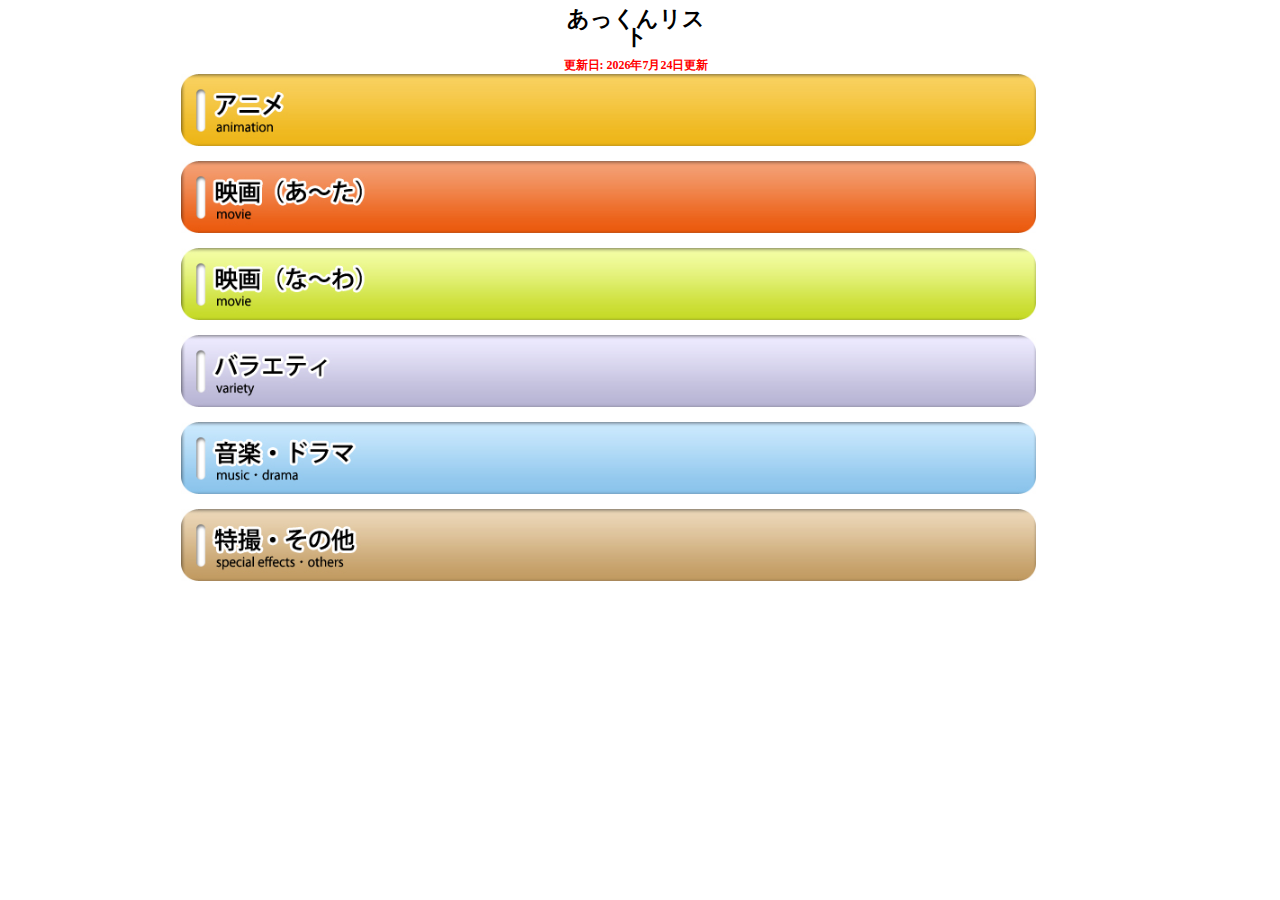
<file: index.html>
<!DOCTYPE html PUBLIC "-//W3C//DTD XHTML 1.0 Transitional//EN" "http://www.w3.org/TR/xhtml1/DTD/xhtml1-transitional.dtd">
<html xmlns="http://www.w3.org/1999/xhtml" target="_blank">
<head>
<meta http-equiv="Content-Type" content="text/html; charset=utf-8" />
<meta name="robots" content="noindex,nofollow,noarchive" />
<link rel="stylesheet" type="text/css" href="style.css">
<title>あっくんリスト</title>
</head>


<body>
<strong class="toptitle">あっくんリスト　</strong>
<script type="text/javascript">
<!--
var day = new Date(document.lastModified);
var y = day.getFullYear();			// 年を取得
var m = day.getMonth() + 1;			// 月を取得
var d = day.getDate();				// 日にちを取得

document.write("<p style='width:160px;text-align:center;'>"+"更新日: " + y + "年" + m + "月" + d + "日更新"+"</p>");
// -->
</script>
<ul class="topmenu">
	<li><a href="anime.html"><img src="image/header01.jpg" alt="アニメ" style="width:90%" /></a></li>
	<li><a href="movie1.html"><img src="image/header02.jpg" alt="映画" style="width:90%" /></a></li>
	<li><a href="movie2.html"><img src="image/header03.jpg" alt="映画" style="width:90%" /></a></li>
	<li><a href="variety.html"><img src="image/header04.jpg" alt="バラエティ" style="width:90%" /></a></li>
	<li><a href="music.html"><img src="image/header05.jpg" alt="音楽・ドラマ" style="width:90%" /></a></li>
	<li><a href="tokusatsu.html"><img src="image/header06.jpg" alt="特撮・その他" style="width:90%" /></a></li>
</ul>


</body>
</html>
</file>
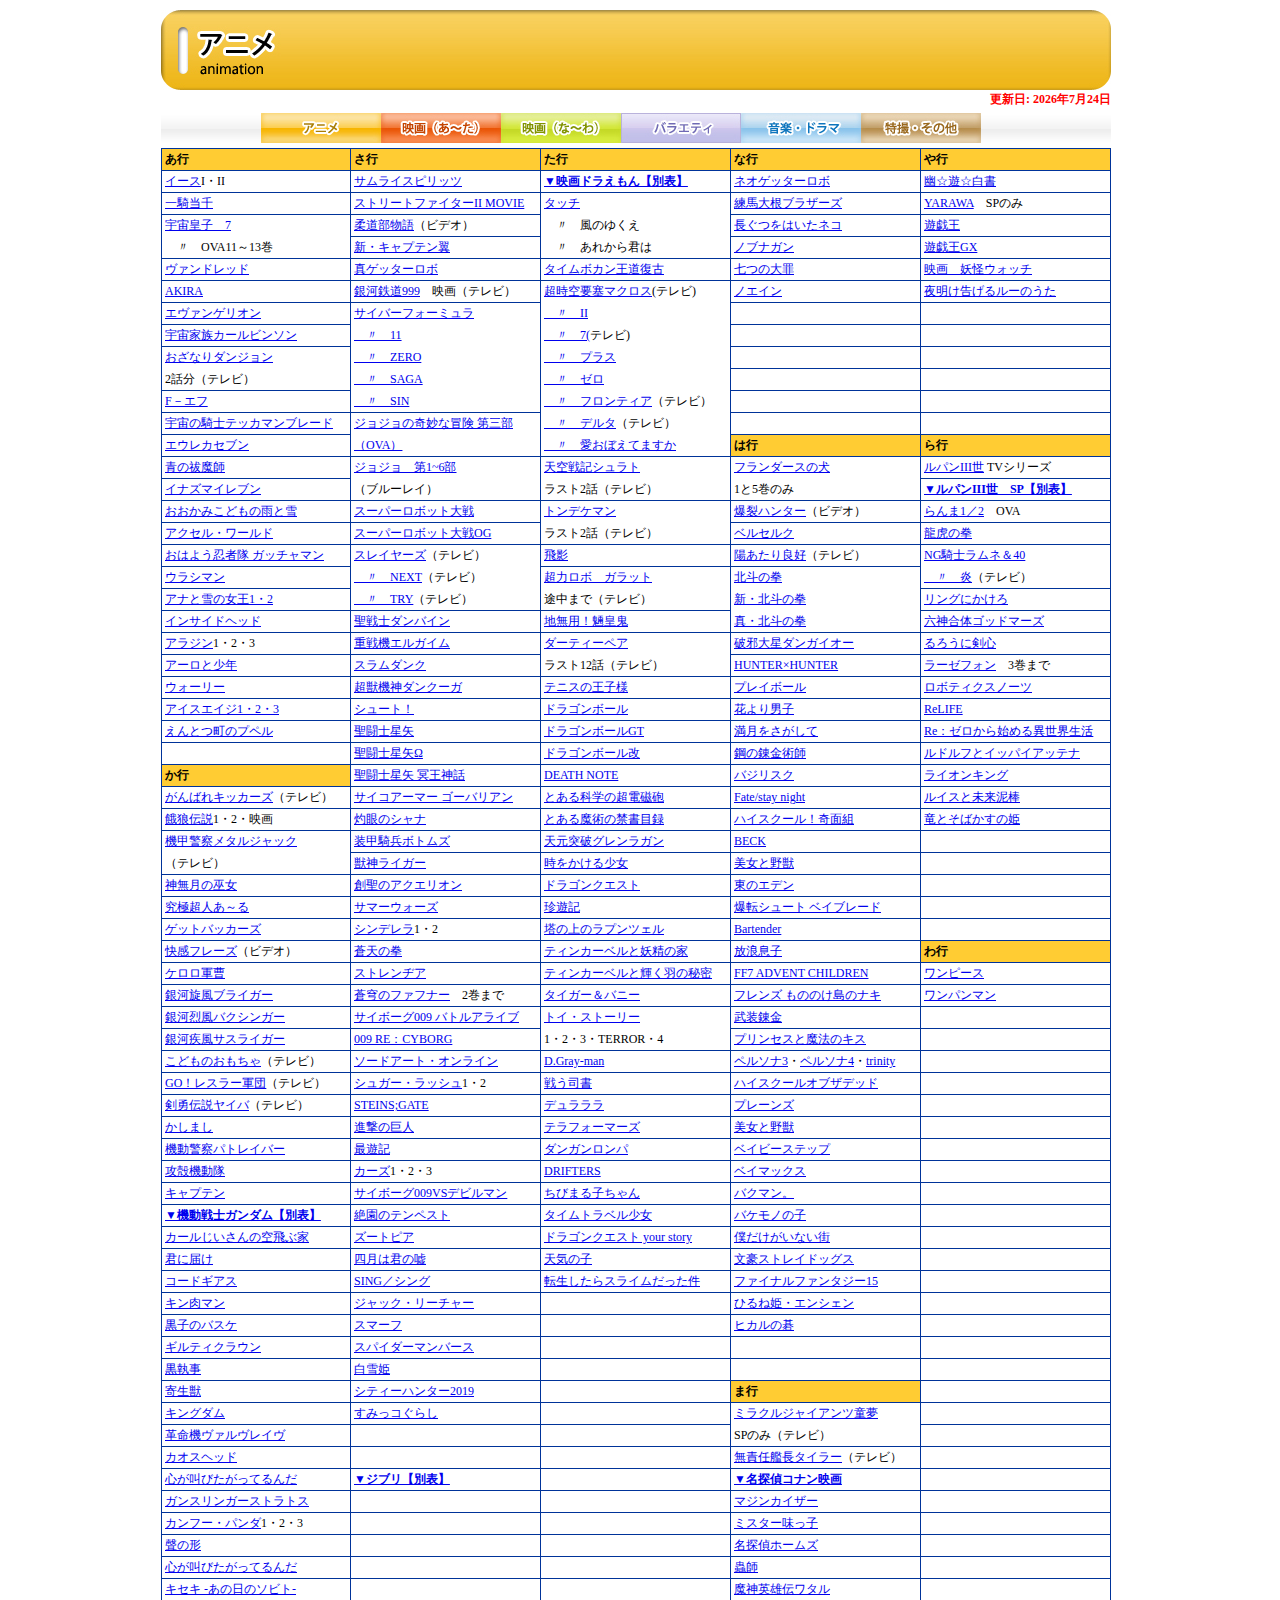
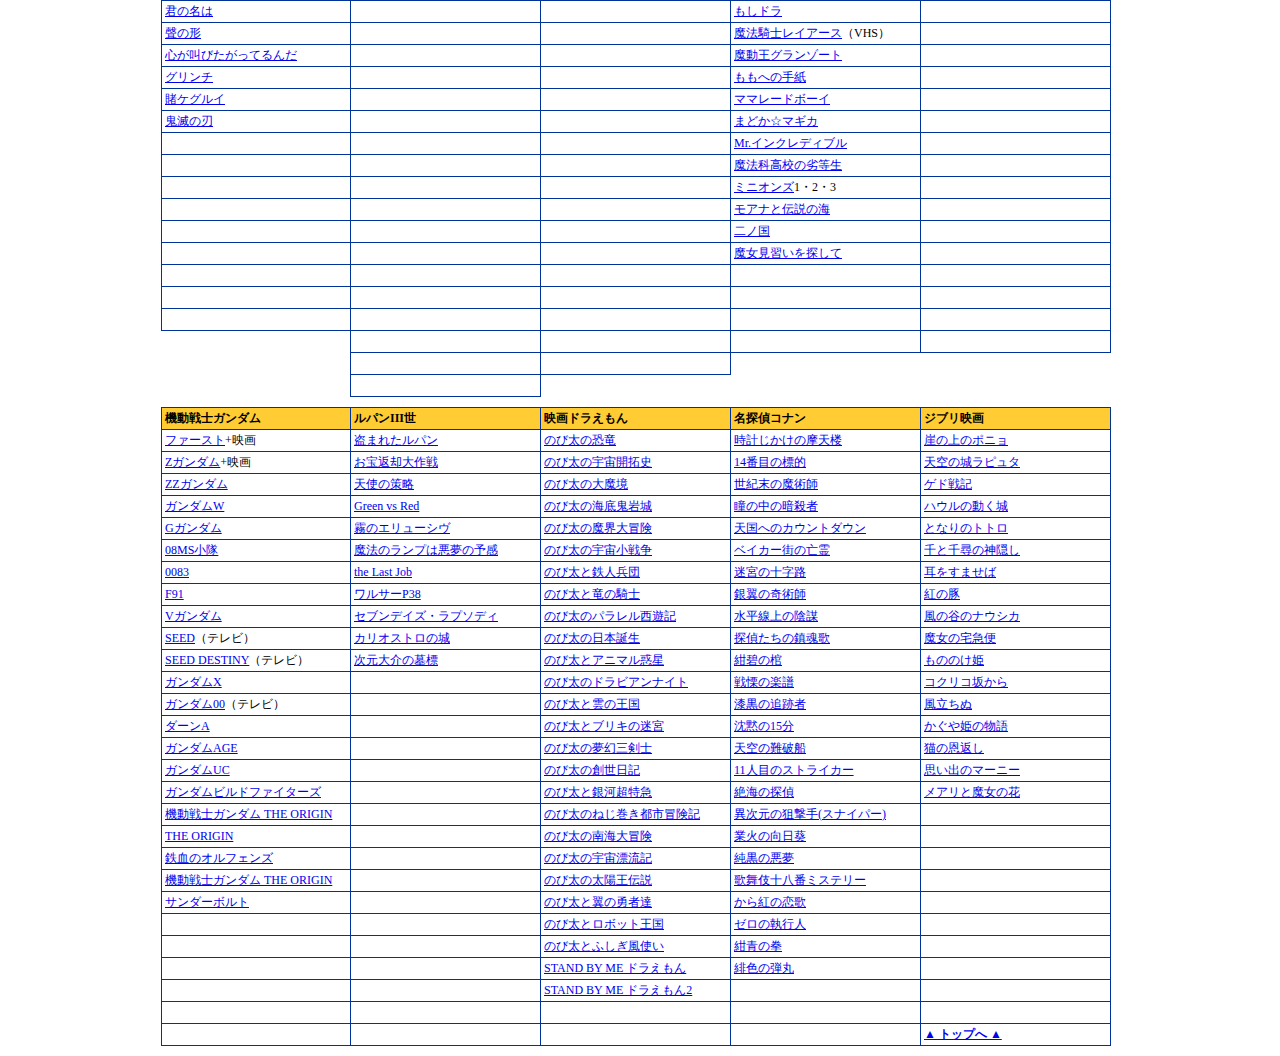
<file: anime.html>
<!DOCTYPE html PUBLIC "-//W3C//DTD XHTML 1.0 Transitional//EN" "http://www.w3.org/TR/xhtml1/DTD/xhtml1-transitional.dtd">
<html xmlns="http://www.w3.org/1999/xhtml" target="_blank">
<head>
<meta http-equiv="Content-Type" content="text/html; charset=utf-8" />
<meta name="robots" content="noindex,nofollow,noarchive" />
<link rel="stylesheet" type="text/css" href="style.css">
<title>あっくんリスト</title>
</head>

<body>
<h1><a href="index.html"><img src="image/header01.jpg" alt="アニメ" /></a></h1>
<script type="text/javascript">
<!--
var day = new Date(document.lastModified);
var y = day.getFullYear();			// 年を取得
var m = day.getMonth() + 1;			// 月を取得
var d = day.getDate();				// 日にちを取得

document.write("<p>"+"更新日: " + y + "年" + m + "月" + d + "日"+"</p>");
// -->
</script>
<div id="menu">
	<ul>
		<li class="menu1"><a href="anime.html"><img src="image/menu01.jpg" alt="アニメ" /></a></li>
		<li class="menu2"><a href="movie1.html"><img src="image/menu02.jpg" alt="映画（あ～た）" /></a></li>
		<li class="menu3"><a href="movie2.html"><img src="image/menu03.jpg" alt="映画（な～わ）" /></a></li>
		<li class="menu4"><a href="variety.html"><img src="image/menu04.jpg" alt="バラエティ" /></a></li>
		<li class="menu5"><a href="music.html"><img src="image/menu05.jpg" alt="音楽・ドラマ" /></a></li>
		<li class="menu6"><a href="tokusatsu.html"><img src="image/menu06.jpg" alt="特撮・その他" /></a></li>
	</ul>
	<br clear="all" />
</div>

<div id="main">
	<ul class="list1">
		<li class="subtitle1">あ行</li>
		<li><a href="http://www.youtube.com/watch?v=pud8k605ygc" target="_blank">イース</a>I・II</li>
		<li><a href="https://posren.com/detail-8428.html" target="_blank">一騎当千</a></li>
		<li class="borderless_top"><a href="https://spn-works.com/utsunomiko/" target="_blank">宇宙皇子　7</a><br />
		<li class="borderless_bottom">　〃　OVA11～13巻</li>
		<li><a href="https://posren.com/detail-3890.html" target="_blank">ヴァンドレッド</a></li>
		<li><a href="https://posren.com/detail-823.html" target="_blank">AKIRA</a></li>
		<li><a href="https://posren.com/detail-6885.html" target="_blank">エヴァンゲリオン</a></li>
		<li><a href="http://www.youtube.com/watch?v=IGlOdEZpNNk" target="_blank">宇宙家族カールビンソン</a></li>
		<li class="borderless_top"><a href="http://www.veoh.com/watch/v21242241rnKsSDZB" target="_blank">おざなりダンジョン</a></li>
		<li class="borderless_bottom">2話分（テレビ）</li>
		<li><a href="https://posren.com/detail-75781.html" target="_blank">F－エフ</a></li>
		<li><a href="http://www.youtube.com/watch?v=EsI5eoaOQ_w" target="_blank">宇宙の騎士テッカマンブレード</a></li>
		<li><a href="https://posren.com/detail-32220.html" target="_blank">エウレカセブン</a></li>
		<li><a href="https://posren.com/detail-206481.html" target="_blank">青の祓魔師</a></li>
		<li><a href="https://posren.com/detail-136115.html" target="_blank">イナズマイレブン</a></li>
		<li><a href="https://posren.com/detail-257712.html" target="_blank">おおかみこどもの雨と雪</a><br /></li>
		<li><a href="https://posren.com/detail-239617.html" target="_blank">アクセル・ワールド</a></li>
		<li><a href="https://posren.com/detail-260543.html" target="_blank">おはよう忍者隊 ガッチャマン</a></li>
		<li><a href="http://www.tatsunoko.co.jp/works_animation/archive/urashiman.html" target="_blank">ウラシマン</a><br /></li>
		<li><a href="http://posren.com/detail-302185.html" target="_blank">アナと雪の女王1・2</a><br /></li>
		<li><a href="http://posren.com/detail-371979.html" target="_blank">インサイドヘッド</a><br /></li>
		<li><a href="https://posren.com/detail-480590.html" target="_blank">アラジン</a>1・2・3<br /></li>
		<li><a href="https://posren.com/detail-388700.html">アーロと少年</a><br /></li>
		<li><a href="https://posren.com/detail-141338.html">ウォーリー</a><br /></li>
		<li><a href="https://posren.com/detail-603.html">アイスエイジ1・2・3</a></li>
		<li><a href="https://posren.com/detail-527323.html">えんとつ町のプペル</a></li>
		<li><br /></li>
	  <li class="subtitle1">か行</li>
		<li><a href="https://www.youtube.com/watch?v=0zOoZ9atWYM" target="_blank">がんばれキッカーズ</a>（テレビ）</li>
		<li><a href="http://www.youtube.com/watch?v=-L9_ktgkbCE" target="_blank">餓狼伝説</a>1・2・映画</li>
		<li class="borderless_top"><a href="http://www.youtube.com/watch?v=xzShkTqm2TI&amp;feature=related" target="_blank">機甲警察メタルジャック</a></li>
		<li class="borderless_bottom">（テレビ）</li>
		<li><a href="https://posren.com/detail-24862.html" target="_blank">神無月の巫女</a></li>
		<li><a href="http://www.youtube.com/watch?v=5mJGQYxQJ5A" target="_blank">究極超人あ～る</a></li>
		<li><a href="https://www.youtube.com/watch?v=sGltMXdnxqM&list=PLF-NIivgDP283PsA4gzraxAdvTnSuDhLB" target="_blank">ゲットバッカーズ</a></li>
		<li><a href="http://www.youtube.com/watch?v=nhj_0dzX-64" target="_blank">快感フレーズ</a>（ビデオ）</li>
		<li><a href="https://posren.com/detail-16991.html" target="_blank">ケロロ軍曹</a></li>
		<li><a href="https://posren.com/detail-3908.html" target="_blank">銀河旋風ブライガー</a></li>
		<li><a href="https://posren.com/detail-5238.html" target="_blank">銀河烈風バクシンガー</a></li>
		<li><a href="https://posren.com/detail-6580.html" target="_blank">銀河疾風サスライガー</a></li>
		<li><a href="https://fod.fujitv.co.jp/title/5887/" target="_blank">こどものおもちゃ</a>（テレビ）</li>
		<li><a href="http://www.youtube.com/watch?v=KHesfycIS78" target="_blank">GO！レスラー軍団</a>（テレビ）</li>
		<li><a href="https://www.b-ch.com/titles/3296/001" target="_blank">剣勇伝説ヤイバ</a>（テレビ）</li>
		<li><a href="https://posren.com/detail-46279.html" target="_blank">かしまし</a></li>
		<li><a href="https://posren.com/detail-30861.html" target="_blank">機動警察パトレイバー</a></li>
		<li><a href="https://posren.com/detail-819.html" target="_blank">攻殻機動隊</a></li>
		<li><a href="https://posren.com/detail-28659.html" target="_blank">キャプテン</a></li>
		<li><a href="#betsu"><strong>▼機動戦士ガンダム【別表】</strong></a></li>
		<li><a href="https://posren.com/detail-178209.html" target="_blank">カールじいさんの空飛ぶ家</a></li>
		<li><a href="https://posren.com/detail-169971.html" target="_blank">君に届け</a></li>
		<li><a href="https://posren.com/detail-83799.html" target="_blank">コードギアス</a></li>
		<li><a href="https://posren.com/detail-119038.html" target="_blank">キン肉マン</a></li>
		<li><a href="https://posren.com/detail-239650.html" target="_blank">黒子のバスケ</a></li>
		<li><a href="http://posren.com/detail-224097.html" target="_blank">ギルティクラウン</a><br /></li>
		<li><a href="http://posren.com/detail-136081.html" target="_blank">黒執事</a><br /></li>
		<li><a href="http://posren.com/detail-343516.html" target="_blank">寄生獣</a><br /></li>
		<li><a href="http://posren.com/detail-239647.html" target="_blank">キングダム</a><br /></li>
		<li><a href="http://posren.com/detail-268617.html" target="_blank">革命機ヴァルヴレイヴ</a></li>
		<li><a href="http://posren.com/detail-137720.html" target="_blank">カオスヘッド</a><br /></li>
		<li><a href="http://posren.com/detail-380901.html" target="_blank">心が叫びたがってるんだ<br /></a></li>
		<li><a href="http://posren.com/detail-356385.html" target="_blank">ガンスリンガーストラトス</a><br /></li>
		<li><a href="https://posren.com/detail-132427.html" target="_blank">カンフー・パンダ</a>1・2・3<br /></li>
		<li><a href="https://posren.com/detail-415220.html" target="_blank">聲の形</a><br /></li>
		<li><a href="https://posren.com/detail-380901.html" target="_blank">心が叫びたがってるんだ</a><br /></li>
		<li><a href="https://posren.com/detail-417455.html" target="_blank">キセキ -あの日のソビト-</a><br /></li>
		<li><a href="https://posren.com/detail-417562.html" target="_blank">君の名は</a><br /></li>
		<li><a href="https://posren.com/detail-415220.html" target="_blank">聲の形</a><br /></li>
		<li><a href="https://posren.com/detail-380901.html" target="_blank">心が叫びたがってるんだ</a><br /></li>
		<li><a href="https://posren.com/detail-467572.html">グリンチ</a><br /></li>
		<li><a href="https://posren.com/detail-426956.html" target="_blank">賭ケグルイ</a></li>
	  <li><a href="https://posren.com/detail-473903.html" target="_blank">鬼滅の刃</a></li>
		<li><br /></li>
		<li><br /></li>
		<li><br /></li>
		<li><br /></li>
		<li><br /></li>
		<li><br /></li>
		<li><br /></li>
		<li><br /></li>
		<li><br /></li>
	</ul>
	<ul class="list2">
	  <li class="subtitle1">さ行</li>
		<li><a href="http://www.youtube.com/watch?v=-KeHH3NTAso" target="_blank">サムライスピリッツ</a></li>
		<li><a href="https://www.b-ch.com/titles/2871/" target="_blank">ストリートファイターII MOVIE</a></li>
		<li><a href="https://kc.kodansha.co.jp/product?item=0000003759" target="_blank">柔道部物語</a>（ビデオ）</li>
		<li><a href="https://posren.com/detail-21298.html" target="_blank">新・キャプテン翼</a></li>
		<li><a href="https://posren.com/detail-30879.html" target="_blank">真ゲッターロボ</a></li>
		<li><a href="https://posren.com/detail-13696.html" target="_blank">銀河鉄道999</a>　映画（テレビ）</li>
		<li class="borderless_top"><a href="https://posren.com/detail-126340.html" target="_blank">サイバーフォーミュラ</a></li>
		<li class="borderless_middle"><a href="http://www.cyber-formula.net/11/index.html" target="_blank">　〃　11</a></li>
		<li class="borderless_middle"><a href="http://www.cyber-formula.net/zero/index.html" target="_blank">　〃　ZERO</a></li>
		<li class="borderless_middle"><a href="http://www.cyber-formula.net/saga/index.html" target="_blank">　〃　SAGA</a></li>
		<li class="borderless_bottom"><a href="http://www.cyber-formula.net/sin/index.html" target="_blank">　〃　SIN</a></li>
		<li class="borderless_top"><a href="https://posren.com/detail-1893.html" target="_blank">ジョジョの奇妙な冒険 第三部</a></li>
		<li class="borderless_bottom"><a href="https://posren.com/detail-1893.html" target="_blank">（OVA）</a></li>
		<li class="borderless_top"><a href="http://wwws.warnerbros.co.jp/jojo-animation/fb_bt/" target="_blank">ジョジョ　第1~6部</a></li>
		<li class="borderless_bottom">（ブルーレイ）</li>
	  <li><a href="https://posren.com/detail-29600.html" target="_blank">スーパーロボット大戦</a></li>
		<li><a href="https://posren.com/detail-90439.html" target="_blank">スーパーロボット大戦OG</a></li>
		<li class="borderless_top"><a href="https://posren.com/detail-68444.html" target="_blank">スレイヤーズ</a>（テレビ）</li>
		<li class="borderless_middle"><a href="https://posren.com/detail-74004.html" target="_blank">　〃　NEXT</a>（テレビ）</li>
		<li class="borderless_bottom"><a href="https://posren.com/detail-77374.html" target="_blank">　〃　TRY</a>（テレビ）</li>
		<li><a href="https://posren.com/detail-37073.html" target="_blank">聖戦士ダンバイン</a></li>
		<li><a href="https://posren.com/detail-38525.html" target="_blank">重戦機エルガイム</a></li>
		<li><a href="https://posren.com/detail-20731.html" target="_blank">スラムダンク</a></li>
		<li><a href="https://posren.com/detail-35464.html" target="_blank">超獣機神ダンクーガ</a></li>
		<li><a href="https://posren.com/detail-30790.html" target="_blank">シュート！</a></li>
		<li><a href="https://posren.com/detail-11916.html" target="_blank">聖闘士星矢</a></li>
		<li><a href="http://posren.com/detail-239666.html" target="_blank">聖闘士星矢Ω</a><br /></li>
	  <li><a href="https://posren.com/detail-144606.html" target="_blank">聖闘士星矢 冥王神話</a></li>
		<li><a href="https://posren.com/detail-37460.html" target="_blank">サイコアーマー ゴーバリアン</a></li>
		<li><a href="https://posren.com/detail-41824.html" target="_blank">灼眼のシャナ</a></li>
		<li><a href="https://posren.com/detail-79093.html" target="_blank">装甲騎兵ボトムズ</a></li>
		<li><a href="https://posren.com/detail-114406.html" target="_blank">獣神ライガー</a></li>
		<li><a href="https://posren.com/detail-32757.html" target="_blank">創聖のアクエリオン</a></li>
		<li><a href="https://posren.com/detail-174137.html" target="_blank">サマーウォーズ</a></li>
		<li><a href="https://posren.com/detail-37804.html" target="_blank">シンデレラ</a>1・2</li>
		<li><a href="https://posren.com/detail-83830.html" target="_blank">蒼天の拳</a></li>
		<li><a href="https://posren.com/detail-116833.html" target="_blank">ストレンヂア</a></li>
		<li><a href="https://posren.com/detail-24900.html" target="_blank">蒼穹のファフナー</a>　2巻まで</li>
		<li><a href="https://posren.com/detail-170982.html" target="_blank">サイボーグ009 バトルアライブ</a></li>
		<li><a href="http://009.ph9.jp/description/" target="_blank">009 RE：CYBORG</a><br /></li>
		<li><a href="https://posren.com/detail-247068.html" target="_blank">ソードアート・オンライン</a><br /></li>
		<li><a href="https://posren.com/detail-271460.html" target="_blank">シュガー・ラッシュ</a>1・2</li>
		<li><a href="https://posren.com/detail-206526.html" target="_blank">STEINS;GATE</a><br /></li>
		<li><a href="https://posren.com/detail-271431.html" target="_blank">進撃の巨人</a><br /></li>
		<li><a href="http://posren.com/detail-2519.html" target="_blank">最遊記</a></li>
		<li><a href="http://posren.com/series-10716.html" target="_blank">カーズ</a>1・2・3<br /></li>
		<li><a href="http://posren.com/detail-374116.html" target="_blank">サイボーグ009VSデビルマン</a></li>
		<li><a href="http://posren.com/detail-252222.html" target="_blank">絶園のテンペスト</a><br /></li>
		<li><a href="http://posren.com/detail-392985.html" target="_blank">ズートピア</a><br /></li>
		<li><a href="http://posren.com/detail-343409.html" target="_blank">四月は君の嘘</a><br /></li>
		<li><a href="https://posren.com/detail-419804.html" target="_blank">SING／シング</a><br /></li>
		<li><a href="https://posren.com/detail-410192.html" target="_blank">ジャック・リーチャー</a><br /></li>
		<li><a href="https://posren.com/detail-224117.html" target="_blank">スマーフ</a><br /></li>
		<li><a href="https://posren.com/detail-474096.html" target="_blank">スパイダーマンバース</a><br /></li>
		<li><a href="https://posren.com/detail-230292.html" target="_blank">白雪姫</a></li>
		<li><a href="https://posren.com/detail-480318.html" target="_blank">シティーハンター2019</a></li>
		<li><a href="https://posren.com/detail-494235.html" target="_blank">すみっコぐらし</a></li>
		<li><br /></li>
		<li><br /></li>
	  <li><a href="#betsu"><strong>▼ジブリ【別表】</strong></a></li>
		<li><br /></li>
		<li><br /></li>
		<li><br /></li>
		<li><br /></li>
		<li><br /></li>
		<li><br /></li>
		<li><br /></li>
		<li><br /></li>
		<li><br /></li>
		<li><br /></li>
		<li><br /></li>
		<li><br /></li>
		<li><br /></li>
		<li><br /></li>
		<li><br /></li>
		<li><br /></li>
		<li><br /></li>
		<li><br /></li>
		<li><br /></li>
		<li><br /></li>
		<li><br /></li>
		<li><br /></li>
		<li><br /></li>
	</ul>
	<ul class="list2">
	  <li class="subtitle1">た行</li>
		<li><a href="#betsu"><strong>▼映画ドラえもん【別表】</strong></a></li>
		<li class="borderless_top"><a href="https://posren.com/detail-42758.html" target="_blank">タッチ</a></li>
		<li class="borderless_middle">　〃　風のゆくえ</li>
		<li class="borderless_bottom">　〃　あれから君は</li>
		<li><a href="https://dic.pixiv.net/a/%E3%82%BF%E3%82%A4%E3%83%A0%E3%83%9C%E3%82%AB%E3%83%B3%E7%8E%8B%E9%81%93%E5%BE%A9%E5%8F%A4" target="_blank">タイムボカン王道復古</a></li>
		<li class="borderless_top"><a href="https://posren.com/detail-114905.html" target="_blank">超時空要塞マクロス</a>(テレビ)</li>
		<li class="borderless_middle"><a href="https://posren.com/detail-15813.html" target="_blank">　〃　II</a></li>
		<li class="borderless_middle"><a href="https://posren.com/detail-16979.html" target="_blank">　〃　7(</a>テレビ)</li>
		<li class="borderless_middle"><a href="https://posren.com/detail-14069.html" target="_blank">　〃　プラス</a></li>
		<li class="borderless_middle"><a href="https://posren.com/detail-4427.html" target="_blank">　〃　ゼロ</a></li>
		<li class="borderless_middle"><a href="https://posren.com/detail-125084.html" target="_blank">　〃　フロンティア</a>（テレビ）</li>
		<li class="borderless_middle"><a href="http://posren.com/detail-390367.html" target="_blank">　〃　デルタ</a>（テレビ）</li>
	  <li class="borderless_bottom"><a href="https://posren.com/detail-816.html" target="_blank">　〃　愛おぼえてますか</a></li>
		<li class="borderless_top"><a href="https://www.youtube.com/watch?v=6USfMIOysjI" target="_blank">天空戦記シュラト</a></li>
		<li class="borderless_bottom">ラスト2話（テレビ）</li>
		<li class="borderless_top"><a href="https://www.youtube.com/watch?v=UNccSBnCw_Q&list=PLNjFqc6RfWVwoNMyWRF3Ecgz7NqJwGCLA" target="_blank">トンデケマン</a></li>
		<li class="borderless_bottom">ラスト2話（テレビ）</li>
		<li><a href="http://www.youtube.com/watch?v=cxzmU6sXUzs&amp;feature=related" target="_blank">飛影</a></li>
		<li class="borderless_top"><a href="http://www.youtube.com/watch?v=Q6FGHHe5MhE" target="_blank">超力ロボ　ガラット</a></li>
		<li class="borderless_bottom">途中まで（テレビ）</li>
		<li><a href="https://posren.com/detail-34703.html" target="_blank">地無用！魎皇鬼</a><a href="地無用！魎皇鬼 第三期 1"></a></li>
		<li class="borderless_top"><a href="https://www.youtube.com/watch?v=ysgbkeUsYGs" target="_blank">ダーティーペア</a></li>
		<li class="borderless_bottom">ラスト12話（テレビ）</li>
		<li><a href="https://posren.com/detail-18217.html" target="_blank">テニスの王子様</a></li>
		<li><a href="https://posren.com/detail-92275.html" target="_blank">ドラゴンボール</a></li>
		<li><a href="https://posren.com/detail-113139.html" target="_blank">ドラゴンボールGT</a></li>
		<li><a href="https://posren.com/detail-170718.html" target="_blank">ドラゴンボール改</a></li>
		<li><a href="https://posren.com/detail-80520.html" target="_blank">DEATH NOTE </a></li>
		<li><a href="https://posren.com/detail-171705.html" target="_blank">とある科学の超電磁砲</a></li>
		<li><a href="https://posren.com/detail-136118.html" target="_blank">とある魔術の禁書目録</a></li>
		<li><a href="https://posren.com/detail-100921.html" target="_blank">天元突破グレンラガン</a></li>
		<li><a href="https://posren.com/detail-95351.html" target="_blank">時をかける少女</a><a href="https://posren.com/detail-18432.html" target="_blank"></a></li>
		<li><a href="https://posren.com/detail-90808.html" target="_blank">ドラゴンクエスト</a></li>
		<li><a href="https://posren.com/detail-143900.html" target="_blank">珍遊記</a></li>
		<li><a href="https://posren.com/detail-208966.html" target="_blank">塔の上のラプンツェル</a><br /></li>
		<li><a href="https://posren.com/detail-208967.html" target="_blank">ティンカーベルと妖精の家</a><br /></li>
		<li><a href="https://posren.com/detail-255450.html" target="_blank">ティンカーベルと輝く羽の秘密</a><br /></li>
		<li><a href="https://posren.com/detail-206491.html" target="_blank">タイガー＆バニー</a></li>
		<li class="borderless_top"><a href="https://posren.com/detail-6361.html">トイ・ストーリー</a></li>
		<li class="borderless_bottom">1・2・3・TERROR・4</li>
		<li><a href="http://posren.com/detail-87289.html" target="_blank">D.Gray-man</a><br /></li>
		<li><a href="http://posren.com/detail-176470.html" target="_blank">戦う司書</a><br /></li>
		<li><a href="http://posren.com/detail-195032.html" target="_blank">デュラララ</a><br /></li>
		<li><a href="http://posren.com/detail-343395.html" target="_blank">テラフォーマーズ</a><br /></li>
		<li><a href="http://posren.com/detail-274061.html" target="_blank">ダンガンロンパ</a><br /></li>
		<li><a href="https://posren.com/detail-433869.html" target="_blank">DRIFTERS </a></li>
		<li><a href="http://posren.com/detail-392936.html" target="_blank">ちびまる子ちゃん<br /></a></li>
		<li><a href="https://posren.com/detail-402390.html" target="_blank">タイムトラベル少女</a><br /></li>
		<li><a href="https://posren.com/detail-486787.html" target="_blank">ドラゴンクエスト your story</a></li>
		<li><a href="https://posren.com/detail-492793.html" target="_blank">天気の子</a></li>
		<li><a href="https://posren.com/detail-461221.html" target="_blank">転生したらスライムだった件</a></li>
		<li><br /></li>
		<li><br /></li>
		<li><br /></li>
		<li><br /></li>
		<li><br /></li>
		<li><br /></li>
		<li><br /></li>
		<li><br /></li>
		<li><br /></li>
		<li><br /></li>
		<li><br /></li>
		<li><br /></li>
		<li><br /></li>
		<li><br /></li>
		<li><br /></li>
		<li><br /></li>
		<li><br /></li>
		<li><br /></li>
		<li><br /></li>
		<li><br /></li>
		<li><br /></li>
		<li><br /></li>
		<li><br /></li>
		<li><br /></li>
		<li><br /></li>
		<li><br /></li>
		<li><br /></li>
		<li><br /></li>
		<li><br /></li>
		<li><br /></li>
		<li><br /></li>
	</ul>
	<ul class="list2">
	  <li class="subtitle1">な行</li>
		<li><a href="https://posren.com/detail-5063.html" target="_blank">ネオゲッターロボ</a></li>
		<li><a href="https://posren.com/detail-47670.html" target="_blank">練馬大根ブラザーズ</a></li>
		<li><a href="http://posren.com/detail-239663.html" target="_blank">長ぐつをはいたネコ</a><br /></li>
		<li><a href="http://posren.com/detail-290235.html" target="_blank">ノブナガン</a><br /></li>
		<li><a href="http://posren.com/detail-339748.html">七つの大罪</a><br /></li>
		<li><a href="http://posren.com/detail-42262.html" target="_blank">ノエイン</a><br /></li>
		<li><br /></li>
		<li><br /></li>
		<li><br /></li>
		<li><br /></li>
		<li><br /></li>
		<li><br /></li>
		<li class="subtitle1">は行</li>
		<li class="borderless_top"><a href="https://posren.com/detail-8083.html" target="_blank">フランダースの犬</a></li>
		<li class="borderless_bottom">1と5巻のみ</li>
		<li><a href="https://www.youtube.com/watch?v=yvqWC8OZ93k" target="_blank">爆裂ハンター</a>（ビデオ）</li>
		<li><a href="https://posren.com/detail-140819.html" target="_blank">ベルセルク</a></li>
		<li><a href="https://csbs.shogakukan.co.jp/book?book_group_id=13527" target="_blank">陽あたり良好</a>（テレビ）</li>
		<li class="borderless_top"><a href="https://posren.com/detail-13982.html" target="_blank">北斗の拳</a></li>
		<li class="borderless_middle"><a href="https://posren.com/detail-14008.html" target="_blank">新・北斗の拳</a></li>
		<li class="borderless_bottom"><a href="https://posren.com/detail-74685.html" target="_blank">真・北斗の拳</a></li>
		<li><a href="https://dic.pixiv.net/a/%E3%83%80%E3%83%B3%E3%82%AC%E3%82%A4%E3%82%AA%E3%83%BC" target="_blank">破邪大星ダンガイオー</a></li>
		<li><a href="https://posren.com/detail-4819.html" target="_blank">HUNTER×HUNTER</a></li>
		<li><a href="https://posren.com/detail-35414.html" target="_blank">プレイボール</a></li>
		<li><a href="https://posren.com/detail-87456.html" target="_blank">花より男子</a></li>
		<li><a href="https://posren.com/detail-25389.html" target="_blank">満月をさがして</a></li>
		<li><a href="https://posren.com/detail-10440.html" target="_blank">鋼の錬金術師</a></li>
		<li><a href="https://posren.com/detail-35731.html" target="_blank">バジリスク</a></li>
		<li><a href="https://posren.com/detail-44922.html" target="_blank">Fate/stay night</a></li>
		<li><a href="https://posren.com/detail-114958.html" target="_blank">ハイスクール！奇面組</a></li>
		<li><a href="https://posren.com/detail-24999.html" target="_blank">BECK</a></li>
		<li><a href="https://posren.com/detail-6358.html" target="_blank">美女と野獣</a></li>
		<li><a href="https://posren.com/detail-146605.html" target="_blank">東のエデン</a></li>
		<li><a href="https://posren.com/detail-12809.html" target="_blank">爆転シュート ベイブレード</a></li>
		<li><a href="https://posren.com/detail-81354.html" target="_blank">Bartender</a></li>
		<li><a href="https://posren.com/detail-202417.html" target="_blank">放浪息子</a></li>
		<li><a href="https://posren.com/detail-224093.html" target="_blank">FF7 ADVENT   CHILDREN</a></li>
		<li><a href="https://posren.com/detail-234648.html" target="_blank">フレンズ もののけ島のナキ</a></li>
		<li><a href="https://posren.com/detail-87557.html" target="_blank">武装錬金</a><br /></li>
		<li><a href="https://posren.com/detail-181791.html" target="_blank">プリンセスと魔法のキス</a></li>
		<li><a href="http://posren.com/detail-377054.html" target="_blank">ペルソナ3</a>・<a href="https://posren.com/detail-219575.html" target="_blank">ペルソナ4</a>・<a href="http://posren.com/detail-119013.html" target="_blank">trinity</a></li>
		<li><a href="http://posren.com/detail-187732.html" target="_blank">ハイスクールオブザデッド</a><br /></li>
		<li><a href="http://posren.com/detail-293907.html" target="_blank">プレーンズ</a></li>
		<li><a href="http://posren.com/detail-189459.html" target="_blank">美女と野獣</a><br /></li>
		<li><a href="http://posren.com/detail-303887.html" target="_blank">ベイビーステップ</a></li>
		<li><a href="http://posren.com/detail-355037.html" target="_blank">ベイマックス</a></li>
		<li><a href="http://posren.com/detail-196041.html" target="_blank">バクマン。</a><br /></li>
		<li><a href="http://posren.com/detail-378770.html" target="_blank">バケモノの子</a><br /></li>
		<li><a href="http://posren.com/detail-378671.html" target="_blank">僕だけがいない街</a><br /></li>
		<li><a href="http://posren.com/detail-390417.html" target="_blank">文豪ストレイドッグス</a><br /></li>
		<li><a href="http://posren.com/detail-183778.html" target="_blank">ファイナルファンタジー15</a><br /></li>
		<li><a href="https://posren.com/detail-422429.html" target="_blank">ひるね姫・エンシェン</a><br /></li>
		<li><a href="https://posren.com/detail-13493.html" target="_blank">ヒカルの碁</a><br /></li>
		<li><br /></li>
		<li><br /></li>
  <li class="subtitle1">ま行</li>
		<li class="borderless_top"><a href="https://www.youtube.com/watch?v=mZbE29xB8_k&list=PL4yYmQGfZWZu0ylxZH3PqPQqlNczRamWH" target="_blank">ミラクルジャイアンツ童夢</a></li>
		<li class="borderless_bottom">SPのみ（テレビ）</li>
		<li><a href="https://www.youtube.com/watch?v=nWJe6aSD4Wc" target="_blank">無責任艦長タイラー</a>（テレビ）</li>
		<li><a href="#betsu"><strong>▼名探偵コナン映画</strong></a></li>
		<li><a href="https://posren.com/detail-5061.html" target="_blank">マジンカイザー</a></li>
		<li><a href="https://posren.com/detail-79109.html" target="_blank">ミスター味っ子</a></li>
		<li><a href="https://posren.com/detail-2626.html" target="_blank">名探偵ホームズ</a></li>
		<li><a href="https://posren.com/detail-41074.html" target="_blank">蟲師</a></li>
		<li><a href="https://posren.com/detail-124262.html" target="_blank">魔神英雄伝ワタル</a></li>
		<li><a href="https://posren.com/detail-202480.html" target="_blank">もしドラ</a></li>
		<li><a href="http://www.clamp-net.com/works/rayearth" target="_blank">魔法騎士レイアース</a>（VHS）<br /></li>
		<li><a href="https://posren.com/detail-116185.html" target="_blank">魔動王グランゾート</a></li>
		<li><a href="https://posren.com/detail-247077.html" target="_blank">ももへの手紙</a><br /></li>
		<li><a href="https://posren.com/detail-244290.html" target="_blank">ママレードボーイ</a><br /></li>
		<li><a href="http://posren.com/detail-200934.html" target="_blank">まどか☆マギカ</a><br /></li>
		<li><a href="http://posren.com/detail-31664.html" target="_blank">Mr.インクレディブル</a><br /></li>
		<li><a href="http://posren.com/detail-301085.html" target="_blank">魔法科高校の劣等生</a><br /></li>
		<li><a href="http://posren.com/detail-371841.html" target="_blank">ミニオンズ</a>1・2・3</li>
		<li><a href="https://posren.com/detail-419037.html" target="_blank">モアナと伝説の海</a><br /></li>
		<li><a href="https://posren.com/detail-484580.html">二ノ国</a></li>
		<li><a href="https://posren.com/detail-514790.html" target="_blank">魔女見習いを探して</a></li>
		<li><br /></li>
		<li><br /></li>
		<li><br /></li>
		<li><br /></li>
	</ul>
	<ul class="list3">
	  <li class="subtitle1">や行</li>
		<li><a href="https://posren.com/detail-19130.html" target="_blank">幽☆遊☆白書</a></li>
		<li><a href="https://mangapedia.com/YAWARA%EF%BC%81-6zfxpxvoc" target="_blank">YARAWA</a>　SPのみ</li>
		<li><a href="https://posren.com/detail-21374.html" target="_blank">遊戯王</a></li>
		<li><a href="https://posren.com/detail-29098.html" target="_blank">遊戯王GX</a><br /></li>
		<li><a href="http://posren.com/detail-358945.html" target="_blank">映画　妖怪ウォッチ</a></li>
		<li><a href="https://posren.com/detail-427003.html" target="_blank">夜明け告げるルーのうた</a><br /></li>
		<li><br /></li>
		<li><br /></li>
		<li><br /></li>
		<li><br /></li>
		<li><br /></li>
		<li><br /></li>
		<li class="subtitle1">ら行</li>
		<li><a href="https://posren.com/detail-42206.html" target="_blank">ルパンIII世</a> TVシリーズ</li>
		<li><a href="#betsu"><strong>▼ルパンIII世　SP【別表】</strong></a></li>
		<li><a href="https://posren.com/detail-191344.html" target="_blank">らんま1／2</a>　OVA</li>
		<li><a href="http://www.youtube.com/watch?v=7bbHP_b0i6w" target="_blank">龍虎の拳</a></li>
		<li class="borderless_top"><a href="https://posren.com/detail-132442.html" target="_blank">NG騎士ラムネ＆40</a></li>
		<li class="borderless_bottom"><a href="https://posren.com/detail-142038.html" target="_blank">　〃　炎</a>（テレビ）</li>
		<li><a href="https://posren.com/detail-24289.html" target="_blank">リングにかけろ</a></li>
		<li><a href="https://posren.com/detail-47633.html" target="_blank">六神合体ゴッドマーズ </a></li>
		<li><a href="https://posren.com/detail-108325.html" target="_blank">るろうに剣心</a></li>
		<li><a href="https://posren.com/detail-8418.html" target="_blank">ラーゼフォン</a>　3巻まで<br /></li>
		<li><a href="http://posren.com/detail-255354.html" target="_blank">ロボティクスノーツ</a><br /></li>
		<li><a href="http://posren.com/detail-392861.html" target="_blank">ReLIFE</a><br /></li>
		<li><a href="http://posren.com/detail-388267.html" target="_blank">Re：ゼロから始める異世界生活</a></li>
		<li><a href="https://posren.com/detail-407787.html" target="_blank">ルドルフとイッパイアッテナ</a><br /></li>
		<li><a href="https://posren.com/detail-230299.html">ライオンキング</a></li>
		<li><a href="https://posren.com/detail-119103.html">ルイスと未来泥棒</a></li>
		<li><a href="https://posren.com/detail-542414.html">竜とそばかすの姫</a></li>
		<li><br /></li>
		<li><br /></li>
		<li><br /></li>
		<li><br /></li>
		<li><br /></li>
		<li class="subtitle1">わ行</li>
		<li><a href="https://posren.com/detail-14748.html" target="_blank">ワンピース</a></li>
		<li><a href="https://posren.com/detail-13493.html" target="_blank">ワンパンマン</a><br /></li>
		<li><br /></li>
		<li><br /></li>
		<li><br /></li>
		<li><br /></li>
		<li><br /></li>
		<li><br /></li>
		<li><br /></li>
		<li><br /></li>
		<li><br /></li>
		<li><br /></li>
		<li><br /></li>
		<li><br /></li>
		<li><br /></li>
		<li><br /></li>
		<li><br /></li>
		<li><br /></li>
		<li><br /></li>
		<li><br /></li>
		<li><br /></li>
		<li><br /></li>
		<li><br /></li>
		<li><br /></li>
		<li><br /></li>
		<li><br /></li>
		<li><br /></li>
		<li><br /></li>
		<li><br /></li>
		<li><br /></li>
		<li><br /></li>
		<li><br /></li>
		<li><br /></li>
		<li><br /></li>
		<li><br /></li>
		<li><br /></li>
		<li><br /></li>
		<li><br /></li>
		<li><br /></li>
		<li><br /></li>
		<li><br /></li>
		<li><br /></li>
		<li><br /></li>
		<li><br /></li>
		<li><br /></li>
	</ul>
	<br clear="all" />
</div>

<a name="betsu"></a>
<div id="betsu" style="page-break-before: always;">
	<ul class="list1">
		<li class="subtitle1">機動戦士ガンダム</li>
		<li><a href="https://posren.com/detail-69359.html" target="_blank">ファースト</a>+映画</li>
		<li><a href="https://posren.com/detail-13144.html" target="_blank">Zガンダム</a>+映画</li>
		<li><a href="https://posren.com/detail-14918.html" target="_blank">ZZガンダム</a></li>
		<li><a href="https://posren.com/detail-32206.html" target="_blank">ガンダムW</a></li>
		<li><a href="https://posren.com/detail-44707.html" target="_blank">Gガンダム</a></li>
		<li><a href="https://posren.com/detail-39930.html" target="_blank">08MS小隊</a></li>
		<li><a href="https://posren.com/detail-29622.html" target="_blank">0083</a></li>
		<li><a href="https://posren.com/detail-824.html" target="_blank">F91</a></li>
		<li><a href="https://posren.com/detail-47734.html" target="_blank">Vガンダム</a></li>
		<li><a href="https://posren.com/detail-3886.html" target="_blank">SEED</a>（テレビ）</li>
		<li><a href="https://posren.com/detail-39904.html" target="_blank">SEED DESTINY</a>（テレビ）</li>
		<li><a href="https://posren.com/detail-68451.html" target="_blank">ガンダムX</a></li>
		<li><a href="https://posren.com/detail-113100.html" target="_blank">ガンダム00</a>（テレビ）</li>
		<li><a href="https://posren.com/detail-93577.html" target="_blank">ダーンA</a></li>
		<li><a href="https://posren.com/detail-226031.html" target="_blank">ガンダムAGE</a><br /></li>
		<li><a href="http://posren.com/detail-183681.html" target="_blank">ガンダムUC</a></li>
		<li><a href="http://posren.com/detail-283636.html" target="_blank">ガンダムビルドファイターズ</a></li>
		<li><a href="http://posren.com/detail-366554.html" target="_blank">機動戦士ガンダム THE ORIGIN</a></li>
		<li><a href="http://posren.com/detail-366554.html" target="_blank">THE ORIGIN</a><br /></li>
		<li><a href="http://posren.com/detail-387666.html" target="_blank">鉄血のオルフェンズ</a></li>
		<li><a href="http://posren.com/detail-366554.html" target="_blank">機動戦士ガンダム THE ORIGIN </a></li>
		<li><a href="http://posren.com/detail-402338.html" target="_blank">サンダーボルト<br />
		</a></li>
		<li><br /></li>
		<li><br /></li>
		<li><br /></li>
		<li><br /></li>
		<li><br /></li>
		<li><br /></li>
	</ul>
	<ul class="list2">
	  <li class="subtitle1">ルパンIII世</li>
		<li><a href="https://posren.com/detail-69123.html" target="_blank">盗まれたルパン</a></li>
		<li><a href="https://posren.com/detail-69122.html">お宝返却大作戦</a></li>
		<li><a href="https://posren.com/detail-37801.html" target="_blank">天使の策略</a></li>
		<li><a href="https://posren.com/detail-116915.html" target="_blank">Green vs Red</a></li>
		<li><a href="https://posren.com/detail-107297.html" target="_blank">霧のエリューシヴ</a></li>
		<li><a href="https://posren.com/detail-130779.html" target="_blank">魔法のランプは悪夢の予感</a></li>
		<li><a href="https://posren.com/detail-176531.html" target="_blank">the Last Job</a></li>
		<li><a href="https://posren.com/detail-48355.html" target="_blank">ワルサーP38</a></li>
		<li><a href="https://posren.com/detail-78445.html" target="_blank">セブンデイズ・ラプソディ</a></li>
		<li><a href="https://posren.com/detail-2633.html" target="_blank">カリオストロの城</a></li>
		<li><a href="http://posren.com/detail-337500.html" target="_blank">次元大介の墓標</a><br /></li>
		<li><br /></li>
		<li><br /></li>
		<li><br /></li>
		<li><br /></li>
		<li><br /></li>
		<li><br /></li>
		<li><br /></li>
		<li><br /></li>
		<li><br /></li>
		<li><br /></li>
		<li><br /></li>
		<li><br /></li>
		<li><br /></li>
		<li><br /></li>
		<li><br /></li>
		<li><br /></li>
		<li><br /></li>
	</ul>
	<ul class="list2">
		<li class="subtitle1">映画ドラえもん</li>
		<li><a href="https://posren.com/detail-16419.html" target="_blank">のび太の恐竜</a></li>
		<li><a href="https://posren.com/detail-16420.html" target="_blank">のび太の宇宙開拓史</a></li>
		<li><a href="https://posren.com/detail-16421.html" target="_blank">のび太の大魔境</a></li>
		<li><a href="https://posren.com/detail-16422.html" target="_blank">のび太の海底鬼岩城</a></li>
		<li><a href="https://posren.com/detail-16423.html" target="_blank">のび太の魔界大冒険</a></li>
		<li><a href="https://posren.com/detail-16424.html" target="_blank">のび太の宇宙小戦争</a></li>
		<li><a href="https://posren.com/detail-16425.html" target="_blank">のび太と鉄人兵団</a></li>
		<li><a href="https://posren.com/detail-16426.html" target="_blank">のび太と竜の騎士</a></li>
		<li><a href="https://posren.com/detail-16427.html" target="_blank">のび太のパラレル西遊記</a></li>
		<li><a href="https://posren.com/detail-16428.html" target="_blank">のび太の日本誕生</a></li>
		<li><a href="https://posren.com/detail-21123.html" target="_blank">のび太とアニマル惑星</a></li>
		<li><a href="https://posren.com/detail-21124.html" target="_blank">のび太のドラビアンナイト</a></li>
		<li><a href="https://posren.com/detail-21125.html" target="_blank">のび太と雲の王国</a></li>
		<li><a href="https://posren.com/detail-21126.html" target="_blank">のび太とブリキの迷宮</a></li>
		<li><a href="https://posren.com/detail-21127.html" target="_blank">のび太の夢幻三剣士</a></li>
		<li><a href="https://posren.com/detail-27639.html" target="_blank">のび太の創世日記</a></li>
		<li><a href="https://posren.com/detail-27640.html" target="_blank">のび太と銀河超特急</a></li>
		<li><a href="https://posren.com/detail-29153.html" target="_blank">のび太のねじ巻き都市冒険記</a></li>
		<li><a href="https://posren.com/detail-29154.html" target="_blank">のび太の南海大冒険</a></li>
		<li><a href="https://posren.com/detail-30145.html" target="_blank">のび太の宇宙漂流記</a></li>
		<li><a href="https://posren.com/detail-30146.html" target="_blank">のび太の太陽王伝説</a></li>
		<li><a href="https://posren.com/detail-31492.html" target="_blank">のび太と翼の勇者達</a></li>
		<li><a href="https://posren.com/detail-31493.html" target="_blank">のび太とロボット王国</a></li>
		<li><a href="https://posren.com/detail-32427.html" target="_blank">のび太とふしぎ風使い</a></li>
		<li><a href="https://posren.com/detail-345977.html" target="_blank">STAND BY ME ドラえもん</a></li>
		<li><a href="https://posren.com/detail-515294.html" target="_blank">STAND BY ME ドラえもん2</a></li>
		<li><br /></li>
		<li><br /></li>
	</ul>
	<ul class="list2">
		<li class="subtitle1">名探偵コナン</li>
		<li><a href="https://posren.com/detail-12722.html" target="_blank">時計じかけの摩天楼</a></li>
		<li><a href="https://posren.com/detail-12727.html" target="_blank">14番目の標的</a></li>
		<li><a href="https://posren.com/detail-12728.html" target="_blank">世紀末の魔術師</a></li>
		<li><a href="https://posren.com/detail-12738.html" target="_blank">瞳の中の暗殺者</a></li>
		<li><a href="https://posren.com/detail-12745.html" target="_blank">天国へのカウントダウン</a></li>
		<li><a href="https://posren.com/detail-12748.html" target="_blank">ベイカー街の亡霊</a></li>
		<li><a href="https://posren.com/detail-12762.html" target="_blank">迷宮の十字路</a></li>
		<li><a href="https://posren.com/detail-18489.html" target="_blank">銀翼の奇術師</a></li>
		<li><a href="https://posren.com/detail-34427.html" target="_blank">水平線上の陰謀</a></li>
		<li><a href="https://posren.com/detail-73319.html" target="_blank">探偵たちの鎮魂歌</a></li>
		<li><a href="https://posren.com/detail-105195.html" target="_blank">紺碧の棺</a></li>
		<li><a href="https://posren.com/detail-128835.html" target="_blank">戦慄の楽譜</a></li>
		<li><a href="https://posren.com/detail-163336.html" target="_blank">漆黒の追跡者 </a></li>
		<li><a href="https://posren.com/detail-213698.html" target="_blank">沈黙の15分</a></li>
		<li><a href="https://posren.com/detail-187780.html" target="_blank">天空の難破船</a><br /></li>
		<li><a href="https://posren.com/detail-244346.html" target="_blank">11人目のストライカー</a><br /></li>
		<li><a href="http://posren.com/detail-276588.html" target="_blank">絶海の探偵</a><br /></li>
		<li><a href="http://posren.com/detail-334170.html" target="_blank">異次元の狙撃手(スナイパー)</a></li>
		<li><a href="http://posren.com/detail-366645.html" target="_blank">業火の向日葵</a></li>
	  <li><a href="http://posren.com/detail-397350.html" target="_blank">純黒の悪夢</a><br /></li>
		<li><a href="http://posren.com/detail-402404.html" target="_blank">歌舞伎十八番ミステリー</a><br /></li>
		<li><a href="https://posren.com/detail-424602.html" target="_blank">から紅の恋歌</a></li>
		<li><a href="https://posren.com/detail-452467.html" target="_blank">ゼロの執行人</a></li>
		<li><a href="https://posren.com/detail-478420.html" target="_blank">紺青の拳</a></li>
		<li><a href="https://posren.com/detail-527258.html" target="_blank">緋色の弾丸</a></li>
		<li><br /></li>
		<li><br /></li>
		<li><br /></li>
  </ul>
	<ul class="list2">
		<li class="subtitle1">ジブリ映画</li>
		<li><a href="https://posren.com/detail-144609.html" target="_blank">崖の上のポニョ</a></li>
		<li><a href="https://posren.com/detail-2621.html" target="_blank">天空の城ラピュタ</a></li>
		<li><a href="https://posren.com/detail-99115.html" target="_blank">ゲド戦記</a></li>
		<li><a href="https://posren.com/detail-38132.html" target="_blank">ハウルの動く城</a></li>
		<li><a href="https://posren.com/detail-2618.html" target="_blank">となりのトトロ</a></li>
		<li><a href="https://posren.com/detail-2624.html" target="_blank">千と千尋の神隠し</a></li>
		<li><a href="https://posren.com/detail-2620.html" target="_blank">耳をすませば</a></li>
		<li><a href="https://posren.com/detail-2629.html" target="_blank">紅の豚</a></li>
		<li><a href="https://posren.com/detail-8602.html" target="_blank">風の谷のナウシカ</a></li>
		<li><a href="https://posren.com/detail-2628.html" target="_blank">魔女の宅急便</a></li>
		<li><a href="https://posren.com/detail-2619.html" target="_blank">もののけ姫</a></li>
		<li><a href="https://posren.com/detail-236649.html" target="_blank">コクリコ坂から</a></li>
		<li><a href="http://posren.com/detail-298966.html" target="_blank">風立ちぬ</a><br /></li>
		<li><a href="http://posren.com/detail-343518.html" target="_blank">かぐや姫の物語</a></li>
		<li><a href="http://posren.com/detail-5092.html" target="_blank">猫の恩返し</a><br /></li>
		<li><a href="https://posren.com/detail-351254.html" target="_blank">思い出のマーニー</a><br /></li>
		<li><a href="https://posren.com/detail-436689.html" target="_blank">メアリと魔女の花</a><br /></li>
		<li><br /></li>
		<li><br /></li>
		<li><br /></li>
		<li><br /></li>
		<li><br /></li>
		<li><br /></li>
		<li><br /></li>
		<li><br /></li>
		<li><br /></li>
		<li><br /></li>
		<li><strong><a href="#">▲ トップへ ▲</a></strong></li>
	</ul>
	<br clear="all" />
</div>

</body>
</html>
</file>
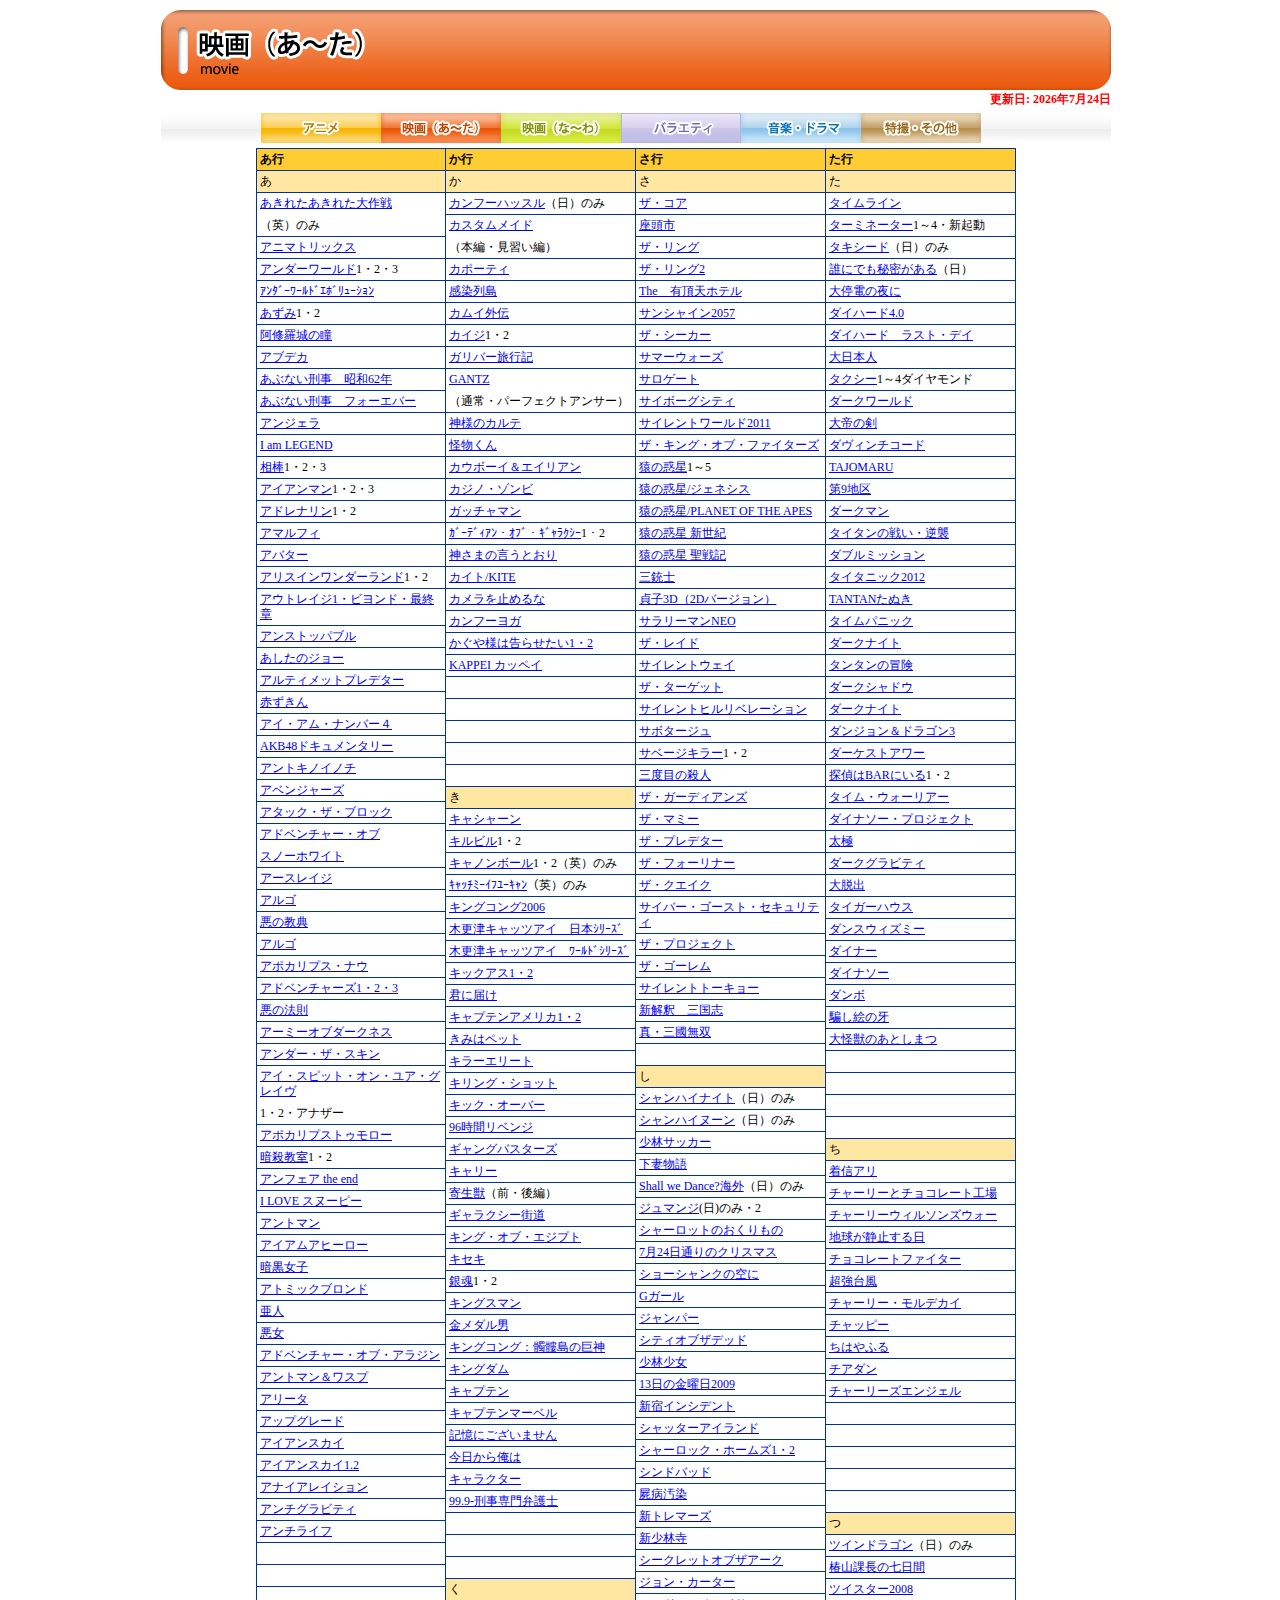
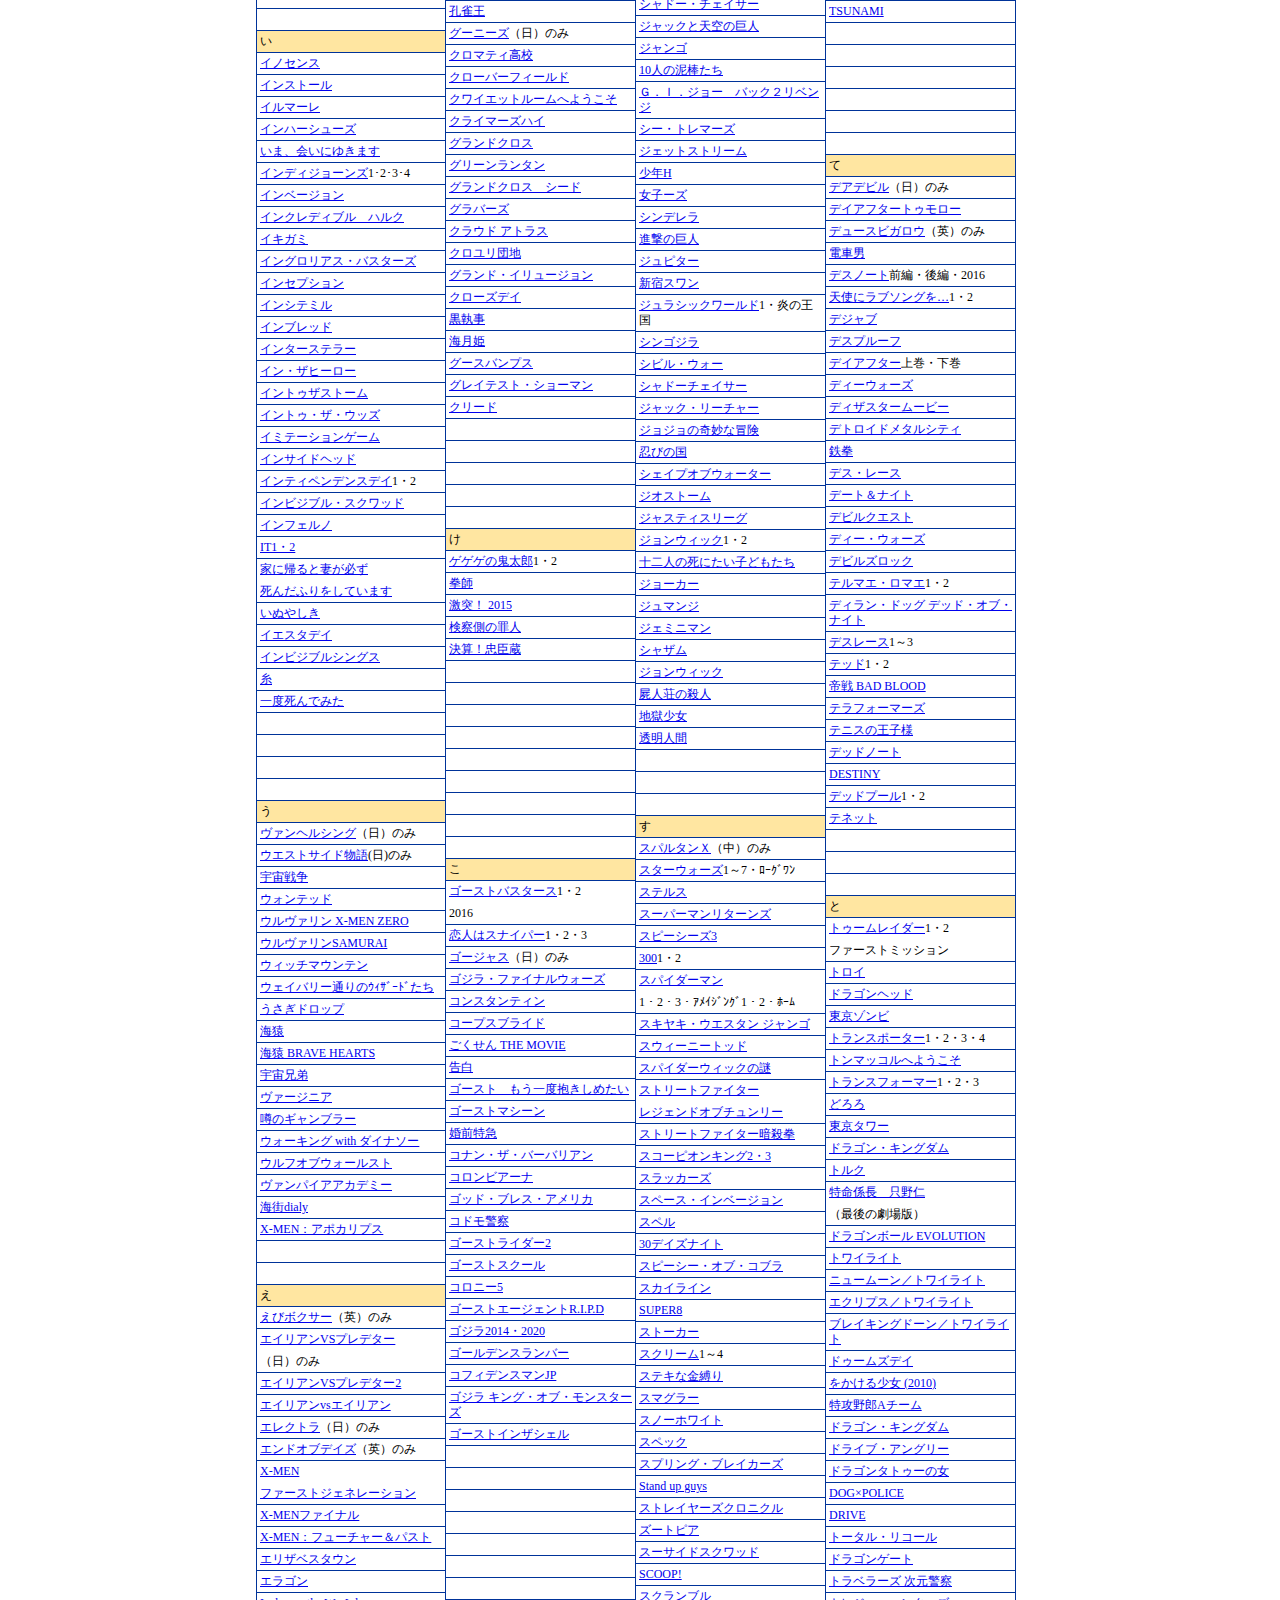
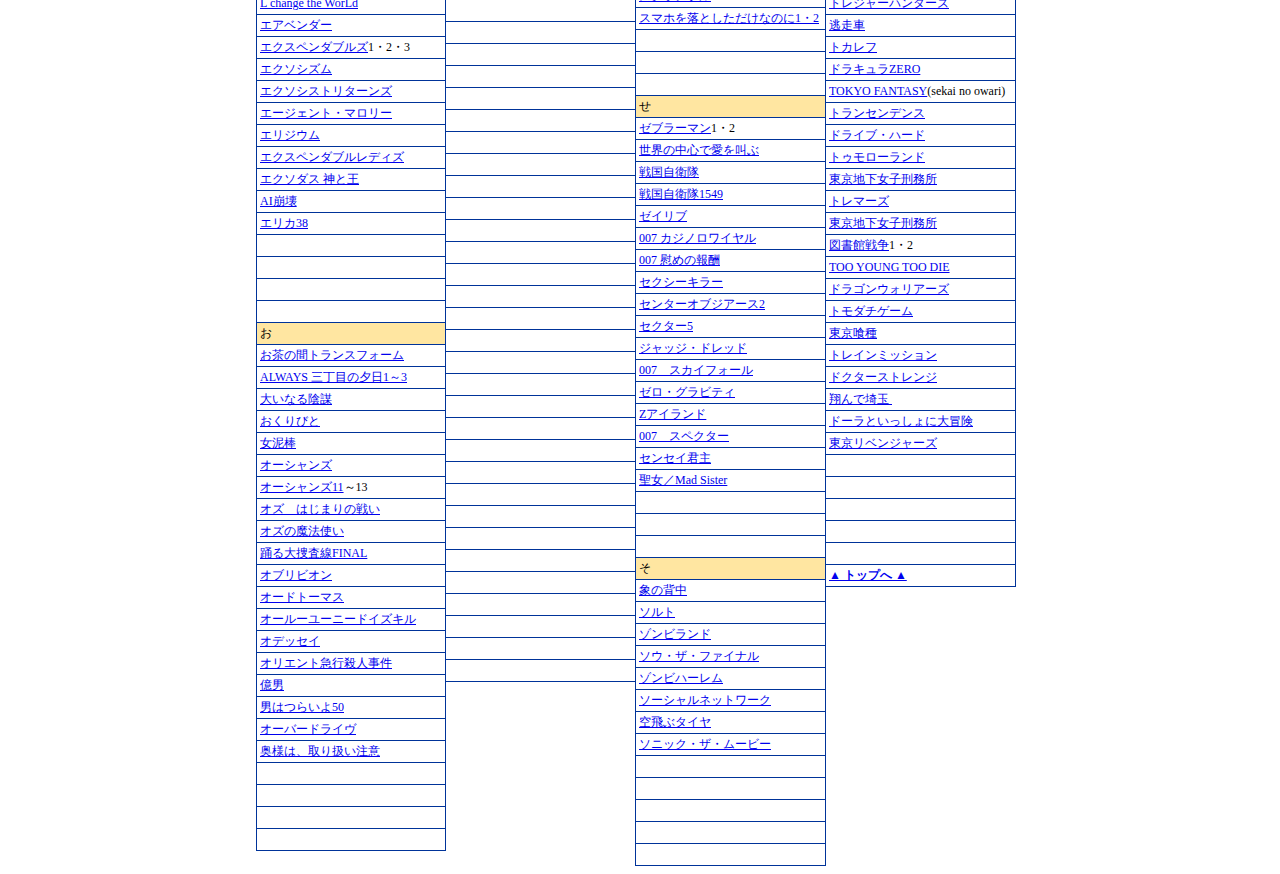
<file: movie1.html>
<!DOCTYPE html PUBLIC "-//W3C//DTD XHTML 1.0 Transitional//EN" "http://www.w3.org/TR/xhtml1/DTD/xhtml1-transitional.dtd">
<html xmlns="http://www.w3.org/1999/xhtml" target="_blank">
<head>
<meta http-equiv="Content-Type" content="text/html; charset=utf-8" />
<meta name="robots" content="noindex,nofollow,noarchive" />
<link rel="stylesheet" type="text/css" href="style.css">
<title>あっくんリスト</title>
</head>

<body>
<h1><a href="index.html"><img src="image/header02.jpg" alt="映画（あ～た）" /></a></h1>
<script type="text/javascript">
<!--
var day = new Date(document.lastModified);
var y = day.getFullYear();			// 年を取得
var m = day.getMonth() + 1;			// 月を取得
var d = day.getDate();				// 日にちを取得

document.write("<p>"+"更新日: " + y + "年" + m + "月" + d + "日"+"</p>");
// -->
</script>
<div id="menu">
	<ul>
		<li class="menu1"><a href="anime.html"><img src="image/menu01.jpg" alt="アニメ" /></a></li>
		<li class="menu2"><a href="movie1.html"><img src="image/menu02.jpg" alt="映画（あ～た）" /></a></li>
		<li class="menu3"><a href="movie2.html"><img src="image/menu03.jpg" alt="映画（な～わ）" /></a></li>
		<li class="menu4"><a href="variety.html"><img src="image/menu04.jpg" alt="バラエティ" /></a></li>
		<li class="menu5"><a href="music.html"><img src="image/menu05.jpg" alt="音楽・ドラマ" /></a></li>
		<li class="menu6"><a href="tokusatsu.html"><img src="image/menu06.jpg" alt="特撮・その他" /></a></li>
	</ul>
	<br clear="all" />
</div>

<div id="main2">
	<ul class="list1">
		<li class="subtitle1">あ行</li>
		<li class="subtitle2">あ</li>
		<li class="borderless_top"><a href="https://posren.com/detail-4092.html" target="_blank">あきれたあきれた大作戦</a></li>
		<li class="borderless_bottom">（英）のみ</li>
		<li><a href="https://posren.com/detail-14009.html" target="_blank">アニマトリックス</a></li>
		<li><a href="http://movie.goo.ne.jp/contents/movies/MOVCSTD4206/index.html" target="_blank">アンダーワールド</a>1・2・3</li>
		<li><a href="http://movie.goo.ne.jp/contents/movies/MOVCSTD8668/index.html" target="_blank">ｱﾝﾀﾞｰﾜｰﾙﾄﾞｴﾎﾞﾘｭｰｼｮﾝ</a></li>
		<li><a href="http://movie.goo.ne.jp/contents/movies/MOVCSTD3069/index.html" target="_blank">あずみ</a>1・2</li>
		<li><a href="http://movie.goo.ne.jp/contents/movies/MOVCSTD6768/index.html" target="_blank">阿修羅城の瞳</a></li>
		<li><a href="http://movie.goo.ne.jp/contents/movies/MOVCSTD7670/index.html" target="_blank">アブデカ</a></li>
		<li><a href="http://movie.goo.ne.jp/contents/movies/MOVCSTD7930/index.html" target="_blank">あぶない刑事　昭和62年</a></li>
		<li><a href="http://movie.goo.ne.jp/movies/p31094/index.html" target="_blank">あぶない刑事　フォーエバー</a></li>
		<li><a href="http://movie.goo.ne.jp/contents/movies/MOVCSTD8888/index.html" target="_blank">アンジェラ</a></li>
		<li><a href="http://movie.goo.ne.jp/contents/movies/MOVCSTD11460/index.html" target="_blank">I am LEGEND</a></li>
		<li><a href="http://movie.goo.ne.jp/contents/movies/MOVCSTD12355/index.html" target="_blank">相棒</a>1・2・3</li>
		<li><a href="http://movie.goo.ne.jp/contents/movies/MOVCSTD12653/index.html" target="_blank">アイアンマン</a>1・2・3</li>
		<li><a href="http://movie.goo.ne.jp/contents/movies/MOVCSTD10966/index.html" target="_blank">アドレナリン</a>1・2</li>
		<li><a href="http://movie.goo.ne.jp/contents/movies/MOVCSTD14545/index.html" target="_blank">アマルフィ</a></li>
		<li><a href="http://movie.goo.ne.jp/contents/movies/MOVCSTD15229/index.html" target="_blank">アバター</a></li>
		<li><a href="http://posren.com/detail-183778.html" target="_blank">アリスインワンダーランド</a>1・2</li>
		<li><a href="http://movie.goo.ne.jp/contents/movies/MOVCSTD15697/index.html" target="_blank">アウトレイジ1・ビヨンド・最終章</a></li>
		<li><a href="http://movie.goo.ne.jp/contents/movies/MOVCSTD17238/index.html" target="_blank">アンストッパブル</a></li>
		<li><a href="http://movie.goo.ne.jp/contents/movies/MOVCSTD17327/index.html" target="_blank">あしたのジョー</a></li>
		<li><a href="http://movie.goo.ne.jp/dvd/detail/D113718464.html" target="_blank">アルティメットプレデター</a></li>
		<li><a href="http://movie.goo.ne.jp/contents/movies/MOVCSTD18405/index.html" target="_blank">赤ずきん</a></li>
		<li><a href="http://movie.goo.ne.jp/contents/movies/MOVCSTD18127/index.html" target="_blank">アイ・アム・ナンバー４</a></li>
		<li><a href="https://posren.com/detail-232048.html" target="_blank">AKB48ドキュメンタリー</a></li>
		<li><a href="https://posren.com/detail-234635.html" target="_blank">アントキノイノチ</a><br /></li>
		<li><a href="https://posren.com/detail-252327.html" target="_blank">アベンジャーズ</a><br /></li>
		<li><a href="http://www.tsutaya.co.jp/works/60002962.html" target="_blank">アタック・ザ・ブロック</a></li>
		<li class="borderless_top"><a href="https://posren.com/detail-239697.html" target="_blank">アドベンチャー・オブ</a></li>
		<li class="borderless_bottom"><a href="https://posren.com/detail-239697.html" target="_blank">スノーホワイト</a></li>
		<li><a href="https://posren.com/detail-257695.html" target="_blank">アースレイジ</a></li>
		<li><a href="https://posren.com/detail-257603.html" target="_blank">アルゴ</a></li>
		<li><a href="https://posren.com/detail-263592.html" target="_blank">悪の教典</a></li>
		<li><a href="https://posren.com/detail-257603.html" target="_blank">アルゴ</a></li>
		<li><a href="https://posren.com/detail-265811.html" target="_blank">アポカリプス・ナウ</a><br /></li>
		<li><a href="http://www.xn--l8j0a9c5j.jp/" target="_blank">アドベンチャーズ1・2・3</a><br /></li>
		<li><a href="http://posren.com/detail-289962.html" target="_blank">悪の法則</a><br /></li>
		<li><a href="http://posren.com/detail-293856.html" target="_blank">アーミーオブダークネス</a></li>
		<li><a href="http://posren.com/detail-343434.html" target="_blank">アンダー・ザ・スキン</a></li>
		<li class="borderless_top"><a href="http://posren.com/detail-213673.html" target="_blank">アイ・スピット・オン・ユア・グレイヴ</a></li>
		<li class="borderless_bottom">1・2・アナザー</li>
		<li><a href="http://posren.com/detail-345970.html" target="_blank">アポカリプストゥモロー</a></li>
		<li><a href="http://posren.com/detail-363998.html" target="_blank">暗殺教室</a>1・2</li>
		<li><a href="http://posren.com/detail-378737.html" target="_blank">アンフェア the end</a><br /></li>
		<li><a href="http://posren.com/detail-380932.html" target="_blank">I LOVE スヌーピー</a></li>
		<li><a href="http://posren.com/detail-376974.html" target="_blank">アントマン</a><br /></li>
		<li><a href="http://posren.com/detail-397824.html" target="_blank">アイアムアヒーロー<br /></a></li>
		<li><a href="http://eiga.com/movie/85582/" target="_blank">暗黒女子</a><br /></li>
		<li><a href="https://posren.com/detail-438983.html" target="_blank">アトミックブロンド</a><br /></li>
		<li><a href="https://posren.com/detail-438983.html" target="_blank">亜人</a><br /></li>
		<li><a href="https://posren.com/detail-454404.html" target="_blank">悪女</a><br /></li>
		<li><a href="https://posren.com/detail-476272.html">アドベンチャー・オブ・アラジン<br /></a></li>
		<li><a href="https://posren.com/detail-459512.html">アントマン＆ワスプ</a><br /></li>
		<li><a href="https://posren.com/detail-476215.html" target="_blank">アリータ</a></li>
		<li><a href="http://upgrade-movie.jp/" target="_blank">アップグレード</a></li>
		<li><a href="https://posren.com/detail-255386.html" target="_blank">アイアンスカイ</a></li>
		<li><a href="https://posren.com/detail-255386.html" target="_blank">アイアンスカイ1.2</a></li>
		<li><a href="https://posren.com/detail-467672.html" target="_blank">アナイアレイション</a></li>
		<li><a href="https://posren.com/detail-505593.html" target="_blank">アンチグラビティ</a></li>
		<li><a href="https://posren.com/detail-518885.html" target="_blank">アンチライフ</a></li>
		<li><br /></li>
		<li><br /></li>
		<li><br /></li>
		<li><br /></li>
	  <li class="subtitle2">い</li>
		<li><a href="https://posren.com/detail-17482.html" target="_blank">イノセンス</a></li>
		<li><a href="https://posren.com/detail-30561.html" target="_blank">インストール</a></li>
		<li><a href="http://movie.goo.ne.jp/contents/movies/MOVCSTD9295/index.html" target="_blank">イルマーレ</a></li>
		<li><a href="http://movie.goo.ne.jp/contents/movies/MOVCSTD7887/index.html" target="_blank">インハーシューズ</a></li>
		<li><a href="http://movie.goo.ne.jp/contents/movies/MOVCSTD5917/index.html" target="_blank">いま、会いにゆきます</a></li>
		<li><a href="http://movie.goo.ne.jp/contents/movies/MOVCSTD16606/index.html" target="_blank">インディジョーンズ</a>1･2･3･4</li>
		<li><a href="http://movie.goo.ne.jp/contents/movies/MOVCSTD11452/index.html" target="_blank">インベージョン</a></li>
		<li><a href="http://movie.goo.ne.jp/contents/movies/MOVCSTD12674/index.html" target="_blank">インクレディブル　ハルク</a></li>
		<li><a href="http://movie.goo.ne.jp/contents/movies/MOVCSTD13074/index.html" target="_blank">イキガミ</a></li>
		<li><a href="http://movie.goo.ne.jp/contents/movies/MOVCSTD14818/index.html" target="_blank">イングロリアス・バスターズ</a></li>
		<li><a href="http://movie.goo.ne.jp/contents/movies/MOVCSTD15929/index.html" target="_blank">インセプション</a></li>
		<li><a href="https://posren.com/detail-197963.html" target="_blank">インシテミル</a></li>
		<li><a href="https://posren.com/detail-255343.html" target="_blank">インブレッド</a></li>
		<li><a href="http://posren.com/detail-351119.html" target="_blank">インターステラー</a></li>
		<li><a href="http://posren.com/detail-349191.html" target="_blank">イン・ザヒーロー</a></li>
		<li><a href="http://posren.com/detail-343393.html" target="_blank">イントゥザストーム</a></li>
		<li><a href="http://posren.com/detail-361207.html" target="_blank">イントゥ・ザ・ウッズ</a></li>
		<li><a href="http://posren.com/detail-366585.html" target="_blank">イミテーションゲーム</a><br /></li>
		<li><a href="http://posren.com/detail-371979.html">インサイドヘッド</a></li>
		<li><a href="http://posren.com/series-32467.html" target="_blank">インティペンデンスデイ</a>1・2</li>
		<li><a href="http://posren.com/detail-397903.html" target="_blank">インビジブル・スクワッド</a><br /></li>
		<li><a href="https://posren.com/detail-407763.html" target="_blank">インフェルノ</a><br /></li>
		<li><a href="https://posren.com/detail-489896.html">IT1・2<br /></a></li>
		<li class="borderless_top"><a href="https://posren.com/detail-454404.html" target="_blank">家に帰ると妻が必ず</a></li>
		<li class="borderless_bottom"><a href="https://posren.com/detail-454404.html" target="_blank">死んだふりをしています</a></li>
		<li><a href="https://posren.com/detail-438983.html" target="_blank">いぬやしき</a><br /></li>
		<li><a href="https://posren.com/detail-492675.html" target="_blank">イエスタデイ</a></li>
		<li><a href="https://posren.com/detail-500037.html" target="_blank">インビジブルシングス</a></li>		
		<li><a href="https://posren.com/detail-509692.html" target="_blank">糸</a></li>
		<li><a href="https://posren.com/detail-501930.html" target="_blank">一度死んでみた</a></li>
		<li><br /></li>
		<li><br /></li>
		<li><br /></li>
		<li><br /></li>
	  <li class="subtitle2">う</li>
		<li><a href="https://posren.com/detail-24917.html" target="_blank">ヴァンヘルシング</a>（日）のみ</li>
		<li><a href="https://posren.com/detail-512.html" target="_blank">ウエストサイド物語</a>(日)のみ</li>
		<li><a href="https://posren.com/detail-36872.html" target="_blank">宇宙戦争</a></li>
		<li><a href="https://posren.com/detail-137666.html" target="_blank">ウォンテッド</a></li>
		<li><a href="https://posren.com/detail-171699.html" target="_blank">ウルヴァリン X-MEN ZERO</a></li>
		<li><a href="http://posren.com/detail-283043.html" target="_blank">ウルヴァリンSAMURAI</a></li>
	  <li><a href="https://posren.com/detail-168016.html" target="_blank">ウィッチマウンテン</a></li>
		<li><a href="https://posren.com/detail-197902.html" target="_blank">ウェイバリー通りのｳｨｻﾞｰﾄﾞたち</a></li>
		<li><a href="https://posren.com/detail-224088.html" target="_blank">うさぎドロップ</a><br /></li>
		<li><a href="https://posren.com/detail-25901.html" target="_blank">海猿</a><br /></li>
		<li><a href="https://posren.com/detail-255420.html" target="_blank">海猿 BRAVE HEARTS</a><br /></li>
		<li><a href="https://posren.com/detail-249866.html" target="_blank">宇宙兄弟</a><br /></li>
		<li><a href="http://www.tsutaya.co.jp/works/60003242.html" target="_blank">ヴァージニア</a><br /></li>
		<li><a href="https://posren.com/detail-260457.html" target="_blank">噂のギャンブラー</a></li>
		<li><a href="http://posren.com/detail-293835.html" target="_blank">ウォーキング with ダイナソー</a></li>
		<li><a href="http://posren.com/detail-296096.html" target="_blank">ウルフオブウォールスト</a><br /></li>
		<li><a href="ヴァンパイアアカデミー" target="_blank">ヴァンパイアアカデミー</a><br /></li>
		<li><a href="http://posren.com/detail-374603.html" target="_blank">海街dialy</a><br /></li>
		<li><a href="http://posren.com/detail-400228.html" target="_blank">X-MEN：アポカリプス</a></li>
		<li><br /></li>
		<li><br /></li>
	  <li class="subtitle2">え</li>
		<li><a href="https://posren.com/detail-9282.html" target="_blank">えびボクサー</a>（英）のみ</li>
		<li class="borderless_top"><a href="https://posren.com/detail-27255.html" target="_blank">エイリアンVSプレデター</a></li>
		<li class="borderless_bottom">（日）のみ</li>
		<li><a href="https://posren.com/detail-119047.html" target="_blank">エイリアンVSプレデター2</a></li>
		<li><a href="https://posren.com/detail-116856.html" target="_blank">エイリアンvsエイリアン</a></li>
		<li><a href="https://posren.com/detail-41085.html" target="_blank">エレクトラ</a>（日）のみ</li>
		<li><a href="https://posren.com/detail-12729.html" target="_blank">エンドオブデイズ</a>（英）のみ</li>
		<li class="borderless_top"><a href="https://posren.com/detail-213647.html" target="_blank">X-MEN</a></li>
		<li class="borderless_bottom"><a href="https://posren.com/detail-213647.html" target="_blank">ファーストジェネレーション</a></li>
		<li><a href="https://posren.com/detail-80494.html" target="_blank">X-MENファイナル</a></li>
		<li><a href="http://posren.com/detail-336959.html" target="_blank">X-MEN：フューチャー＆パスト</a></li>
	  <li><a href="https://posren.com/detail-45859.html" target="_blank">エリザベスタウン</a></li>
	  <li><a href="https://posren.com/detail-95368.html" target="_blank">エラゴン</a></li>
		<li><a href="https://posren.com/detail-122917.html" target="_blank">L change the WorLd</a></li>
		<li><a href="https://posren.com/detail-191660.html" target="_blank">エアベンダー</a></li>
		<li><a href="https://posren.com/detail-198000.html" target="_blank">エクスペンダブルズ</a>1・2・3</li>
		<li><a href="https://posren.com/detail-17186.html" target="_blank">エクソシズム</a></li>
		<li><a href="https://posren.com/detail-241426.html" target="_blank">エクソシストリターンズ</a></li>
		<li><a href="http://www.mallory-movie.com/index.html" target="_blank">エージェント・マロリー</a><br /></li>
		<li><a href="http://posren.com/detail-286063.html" target="_blank">エリジウム</a><br /></li>
		<li><a href="http://posren.com/detail-339745.html" target="_blank">エクスペンダブルレディズ</a><br /></li>
		<li><a href="https://posren.com/detail-356417.html" target="_blank">エクソダス 神と王</a></li>
		<li><a href="https://posren.com/detail-494645.html" target="_blank">AI崩壊</a></li>
		<li><a href="https://posren.com/detail-492808.html" target="_blank">エリカ38</a></li>
		<li><br /></li>
		<li><br /></li>
		<li><br /></li>
		<li><br /></li>
		<li class="subtitle2">お</li>
		<li><a href="https://posren.com/detail-112358.html" target="_blank">お茶の間トランスフォーム</a></li>
		<li><a href="https://posren.com/detail-47203.html" target="_blank">ALWAYS 三丁目の夕日1～3</a></li>
		<li><a href="https://posren.com/detail-125129.html" target="_blank">大いなる陰謀</a></li>
		<li><a href="tp://posren.livedoor.com/detail-139523.html" target="_blank">おくりびと</a></li>
		<li><a href="https://posren.com/detail-174057.html" target="_blank">女泥棒</a></li>
		<li><a href="https://posren.com/detail-181781.html" target="_blank">オーシャンズ</a></li>
		<li><a href="https://posren.com/detail-1088.html" target="_blank">オーシャンズ11</a>～13</li>
		<li><a href="https://posren.com/detail-271463.html" target="_blank">オズ　はじまりの戦い</a></li>
		<li><a href="https://posren.com/detail-231964.html" target="_blank">オズの魔法使い</a></li>
		<li><a href="https://posren.com/detail-263577.html" target="_blank">踊る大捜査線FINAL</a></li>
		<li><a href="http://posren.com/detail-276535.html" target="_blank">オブリビオン</a></li>
		<li><a href="http://www.odd-thomas.jp/" target="_blank">オードトーマス</a><br /></li>
		<li><a href="http://posren.com/detail-336916.html" target="_blank">オールーユーニードイズキル</a></li>
		<li><a href="http://posren.com/detail-385645.html" target="_blank">オデッセイ</a><br /></li>
		<li><a href="https://posren.com/detail-440601.html" target="_blank">オリエント急行殺人事件</a><br /></li>
		<li><a href="https://posren.com/detail-467687.html">億男</a><br /></li>
		<li><a href="https://posren.com/detail-496342.html" target="_blank">男はつらいよ50</a></li>
		<li><a href="https://posren.com/detail-293804.html" target="_blank">オーバードライヴ</a></li>
		<li><a href="https://posren.com/detail-522899.html" target="_blank">奥様は、取り扱い注意
		</a></li>
		<li><br /></li>
		<li><br /></li>
		<li><br /></li>
		<li><br /></li>
	</ul>
	<ul class="list2">
	  <li class="subtitle1">か行</li>
		<li class="subtitle2">か</li>
		<li><a href="https://posren.com/detail-32410.html" target="_blank">カンフーハッスル</a>（日）のみ</li>
		<li class="borderless_top"><a href="https://posren.com/detail-44196.html" target="_blank">カスタムメイド</a></li>
		<li class="borderless_bottom">（本編・見習い編）</li>
		<li><a href="https://posren.com/detail-92282.html" target="_blank">カポーティ</a></li>
		<li><a href="https://posren.com/detail-144599.html" target="_blank">感染列島</a></li>
		<li><a href="https://posren.com/detail-174113.html" target="_blank">カムイ外伝</a></li>
		<li><a href="https://posren.com/detail-176520.html" target="_blank">カイジ</a>1・2</li>
		<li><a href="https://posren.com/detail-208903.html" target="_blank">ガリバー旅行記</a></li>
		<li class="borderless_top"><a href="https://posren.com/detail-213703.html" target="_blank">GANTZ</a></li>
		<li class="borderless_bottom">（通常・パーフェクトアンサー）</li>
		<li><a href="https://posren.com/detail-224178.html" target="_blank">神様のカルテ</a></li>
		<li><a href="https://posren.com/detail-234665.html" target="_blank">怪物くん</a></li>
		<li><a href="https://posren.com/detail-229714.html" target="_blank">カウボーイ＆エイリアン</a><br /></li>
		<li><a href="https://posren.com/detail-252216.html" target="_blank">カジノ・ゾンビ</a><br /></li>
		<li><a href="http://posren.com/detail-289088.html" target="_blank">ガッチャマン</a><br /></li>
		<li><a href="http://posren.com/detail-345997.html" target="_blank">ｶﾞｰﾃﾞｨｱﾝ・ｵﾌﾞ・ｷﾞｬﾗｸｼｰ</a>1・2</li>
		<li><a href="http://posren.com/detail-353562.html" target="_blank">神さまの言うとおり<br /></a></li>
	  <li><a href="http://store-tsutaya.tsite.jp/item/rental_dvd/060321017.html">カイト/KITE</a><br /></li>
		<li><a href="https://posren.com/detail-457049.html" target="_blank">カメラを止めるな</a><br /></li>
		<li><a href="https://posren.com/detail-443142.html" target="_blank">カンフーヨガ</a></li>
		<li><a href="https://posren.com/detail-490061.html" target="_blank">かぐや様は告らせたい1・2</a></li>
		<li><a href="https://posren.com/detail-550403.html" target="_blank">KAPPEI カッペイ</a></li>
		<li><br /></li>
		<li><br /></li>
		<li><br /></li>
		<li><br /></li>
		<li><br /></li>
	  <li class="subtitle2">き</li>
		<li><a href="https://posren.com/detail-19687.html" target="_blank">キャシャーン</a></li>
		<li><a href="https://posren.com/detail-12998.html" target="_blank">キルビル</a>1・2</li>
		<li><a href="https://posren.com/detail-874.html" target="_blank">キャノンボール</a>1・2（英）のみ</li>
		<li><a href="https://posren.com/detail-5236.html" target="_blank">ｷｬｯﾁﾐｰｲﾌﾕｰｷｬﾝ</a>（英）のみ</li>
		<li><a href="https://posren.com/detail-47205.html" target="_blank">キングコング2006</a></li>
		<li><a href="https://posren.com/detail-13257.html" target="_blank">木更津キャッツアイ　日本ｼﾘｰｽ</a>ﾞ</li>
		<li><a href="https://posren.com/detail-95355.html" target="_blank">木更津キャッツアイ　ﾜｰﾙﾄﾞｼﾘｰｽ</a>ﾞ</li>
		<li><a href="http://movie.goo.ne.jp/contents/movies/MOVCSTD17087/index.html" target="_blank">キックアス1・2</a></li>
		<li><a href="https://posren.com/detail-197953.html" target="_blank">君に届け</a></li>
		<li><a href="https://posren.com/detail-226103.html" target="_blank">キャプテンアメリカ1・2</a></li>
		<li><a href="https://posren.com/detail-234650.html" target="_blank">きみはペット</a></li>
		<li><a href="https://posren.com/detail-244242.html" target="_blank">キラーエリート</a><br /></li>
		<li><a href="https://posren.com/detail-241607.html" target="_blank">キリング・ショット</a><br /></li>
		<li><a href="https://posren.com/detail-255406.html" target="_blank">キック・オーバー</a><br /></li>
		<li><a href="https://posren.com/detail-263547.html" target="_blank">96時間リベンジ</a><br /></li>
		<li><a href="http://www.discas.net/netdvd/dvd/goodsDetail.do?pT=0&amp;titleID=8000262148" target="_blank">ギャングバスターズ</a><br /></li>
		<li><a href="http://posren.com/detail-289043.html" target="_blank">キャリー</a></li>
		<li><a href="http://posren.com/detail-353561.html" target="_blank">寄生獣</a>（前・後編）</li>
		<li><a href="http://posren.com/detail-383791.html" target="_blank">ギャラクシー街道</a></li>
		<li><a href="http://posren.com/detail-404746.html" target="_blank">キング・オブ・エジプト </a></li>
		<li><a href="https://posren.com/detail-417455.html" target="_blank">キセキ</a><br /></li>
		<li><a href="https://posren.com/detail-428803.html" target="_blank">銀魂</a>1・2</li>
		<li><a href="https://posren.com/detail-374543.html" target="_blank">キングスマン</a><br /></li>
		<li><a href="https://posren.com/detail-410161.html" target="_blank">金メダル男</a><br /></li>
		<li><a href="https://posren.com/detail-419751.html" target="_blank">キングコング：髑髏島の巨神 </a><br /></li>
		<li><a href="https://posren.com/detail-478419.html">キングダム</a><br /></li>
		<li><a href="https://posren.com/detail-114959.html">キャプテン</a></li>
		<li><a href="https://posren.com/detail-473371.html" target="_blank">キャプテンマーベル</a></li>
		<li><a href="https://posren.com/detail-492726.html">記憶にございません</a></li>
		<li><a href="https://posren.com/series-44587.html">今日から俺は</a></li>
		<li><a href="https://posren.com/detail-528977.html">キャラクター</a></li>
		<li><a href="https://posren.com/detail-544922.html">99.9-刑事専門弁護士</a></li>
		<li><br /></li>
		<li><br /></li>
		<li><br /></li>
	  <li class="subtitle2">く</li>
		<li><a href="http://movie.goo.ne.jp/movies/p18055/index.html" target="_blank">孔雀王</a></li>
		<li><a href="https://posren.com/detail-878.html" target="_blank">グーニーズ</a>（日）のみ</li>
		<li><a href="https://posren.com/detail-39537.html" target="_blank">クロマティ高校</a></li>
		<li><a href="https://posren.com/detail-127189.html" target="_blank">クローバーフィールド</a></li>
		<li><a href="https://posren.com/detail-116823.html" target="_blank">クワイエットルームへようこそ</a></li>
		<li><a href="https://posren.com/detail-134369.html" target="_blank">クライマーズハイ</a></li>
		<li><a href="https://posren.com/detail-211385.html" target="_blank">グランドクロス</a></li>
		<li><a href="https://posren.com/detail-221279.html" target="_blank">グリーンランタン</a></li>
		<li><a href="https://posren.com/detail-247146.html" target="_blank">グランドクロス　シード</a><br /></li>
		<li><a href="http://www.tsutaya.co.jp/works/60003693.html" target="_blank">グラバーズ</a></li>
		<li><a href="https://posren.com/detail-268599.html">クラウド アトラス</a><br /></li>
		<li><a href="http://posren.com/detail-276482.html" target="_blank">クロユリ団地</a><br /></li>
		<li><a href="http://posren.com/detail-290141.html" target="_blank">グランド・イリュージョン</a><br /></li>
		<li><a href="http://posren.com/detail-293806.html" target="_blank">クローズデイ</a><br /></li>
		<li><a href="http://posren.com/detail-296020.html" target="_blank">黒執事</a><br /></li>
		<li><a href="http://posren.com/detail-358816.html" target="_blank">海月姫</a><br /></li>
		<li><a href="http://tsutaya.tsite.jp/item/movie/PTA0000RU5T0" target="_blank">グースバンプス</a><br /></li>
		<li><a href="https://posren.com/detail-442824.html" target="_blank">グレイテスト・ショーマン</a><br /></li>
		<li><a href="https://posren.com/detail-467514.html">クリード</a><br /></li>
		<li><br /></li>
		<li><br /></li>
		<li><br /></li>
		<li><br /></li>
		<li><br /></li>
	  <li class="subtitle2">け</li>
		<li><a href="https://posren.com/detail-107254.html" target="_blank">ゲゲゲの鬼太郎</a>1・2</li>
		<li><a href="https://posren.com/detail-229653.html" target="_blank">拳師</a><br /></li>
		<li><a href="http://posren.com/detail-366560.html" target="_blank">激突！ 2015</a></li>
		<li><a href="https://posren.com/detail-461387.html" target="_blank">検察側の罪人</a><br /></li>
		<li><a href="https://posren.com/detail-492636.html" target="_blank">決算！忠臣蔵</a></li>
		<li><br /></li>
		<li><br /></li>
		<li><br /></li>
		<li><br /></li>
		<li><br /></li>
		<li><br /></li>
		<li><br /></li>
		<li><br /></li>
		<li><br /></li>
		<li class="subtitle2">こ</li>
		<li class="borderless_top"><a href="https://posren.com/detail-4214.html" target="_blank">ゴーストバスタース</a>1・2</li>
		<li class="borderless_bottom">2016</li>
		<li><a href="https://posren.com/detail-18122.html" target="_blank">恋人はスナイパー</a>1・2・3</li>
		<li><a href="https://posren.com/detail-1804.html" target="_blank">ゴージャス</a>（日）のみ</li>
		<li><a href="https://posren.com/detail-31530.html" target="_blank">ゴジラ・ファイナルウォーズ</a></li>
		<li><a href="https://posren.com/detail-33508.html" target="_blank">コンスタンティン</a></li>
		<li><a href="https://posren.com/detail-42752.html" target="_blank">コープスブライド</a></li>
		<li><a href="https://posren.com/detail-171761.html" target="_blank">ごくせん THE MOVIE</a></li>
		<li><a href="https://posren.com/detail-193953.html" target="_blank">告白</a></li>
		<li><a href="https://posren.com/detail-204935.html" target="_blank">ゴースト　もう一度抱きしめたい</a></li>
		<li><a href="https://posren.com/detail-224105.html" target="_blank">ゴーストマシーン</a></li>
		<li><a href="https://posren.com/detail-213626.html" target="_blank">婚前特急</a></li>
		<li><a href="https://posren.com/detail-247061.html" target="_blank">コナン・ザ・バーバリアン</a><br /></li>
		<li><a href="https://posren.com/detail-255345.html" target="_blank">コロンビアーナ</a><br /></li>
		<li><a href="https://posren.com/detail-257705.html" target="_blank">ゴッド・ブレス・アメリカ</a><br /></li>
		<li><a href="https://posren.com/detail-274111.html" target="_blank">コドモ警察</a></li>
		<li><a href="https://posren.com/detail-274098.html" target="_blank">ゴーストライダー2</a></li>
		<li><a href="http://store.tsutaya.co.jp/item/rental_dvd/162333786.html" target="_blank">ゴーストスクール</a><br /></li>
		<li><a href="http://www.discas.net/netdvd/dvd/goodsDetail.do?pT=0&amp;titleID=8000761489" target="_blank">コロニー5</a><br /></li>
		<li><a href="http://posren.com/detail-293836.html" target="_blank">ゴーストエージェントR.I.P.D</a><br /></li>
		<li><a href="http://posren.com/detail-345984.html" target="_blank">ゴジラ2014・2020</a></li>
		<li><a href="http://posren.com/detail-183768.html" target="_blank">ゴールデンスランバー</a><br /></li>
		<li><a href="https://posren.com/detail-482309.html">コフィデンスマンJP</a></li>
		<li><a href="https://posren.com/detail-482355.html">ゴジラ キング・オブ・モンスターズ </a></li>
		<li><a href="https://posren.com/detail-422414.html" target="_blank">ゴーストインザシェル</a></li>
    	<li><br /></li>
   	  <li><br /></li>
		<li><br /></li>
		<li><br /></li>
		<li><br /></li>
		<li><br /></li>
		<li><br /></li>
		<li><br /></li>
		<li><br /></li>
		<li><br /></li>
		<li><br /></li>
		<li><br /></li>
		<li><br /></li>
		<li><br /></li>
		<li><br /></li>
		<li><br /></li>
		<li><br /></li>
		<li><br /></li>
		<li><br /></li>
		<li><br /></li>
		<li><br /></li>
		<li><br /></li>
		<li><br /></li>
		<li><br /></li>
		<li><br /></li>
		<li><br /></li>
		<li><br /></li>
		<li><br /></li>
		<li><br /></li>
		<li><br /></li>
		<li><br /></li>
		<li><br /></li>
		<li><br /></li>
		<li><br /></li>
		<li><br /></li>
		<li><br /></li>
		<li><br /></li>
		<li><br /></li>
  </ul>
  <ul class="list2">
    <li class="subtitle1">さ行</li>
		<li class="subtitle2">さ</li>
		<li><a href="https://posren.com/detail-8400.html" target="_blank">ザ・コア</a></li>
		<li><a href="https://posren.com/detail-11540.html" target="_blank">座頭市</a></li>
		<li><a href="https://posren.com/detail-6223.html">ザ・リング</a></li>
		<li><a href="https://posren.com/detail-36857.html">ザ・リング2</a></li>
		<li><a href="https://posren.com/detail-69375.html" target="_blank">The　有頂天ホテル</a></li>
		<li><a href="https://posren.com/detail-103138.html" target="_blank">サンシャイン2057</a></li>
		<li><a href="https://posren.com/detail-125106.html" target="_blank">ザ・シーカー</a></li>
		<li><a href="https://posren.com/detail-174137.html" target="_blank">サマーウォーズ</a></li>
		<li><a href="https://posren.com/detail-179865.html" target="_blank">サロゲート</a></li>
		<li><a href="https://posren.com/detail-187704.html" target="_blank">サイボーグシティ</a></li>
		<li><a href="https://posren.com/detail-196079.html" target="_blank">サイレントワールド2011</a></li>
		<li><a href="https://posren.com/detail-211344.html" target="_blank">ザ・キング・オブ・ファイターズ</a></li>
		<li><a href="https://posren.com/detail-1686.html" target="_blank">猿の惑星</a>1～5</li>
		<li><a href="https://posren.com/detail-224132.html" target="_blank">猿の惑星/ジェネシス</a></li>
		<li><a href="https://posren.com/detail-599.html" target="_blank">猿の惑星/PLANET OF THE APES</a></li>
		<li><a href="http://posren.com/detail-345926.html" target="_blank">猿の惑星 新世紀</a></li>
		<li><a href="https://posren.com/detail-434285.html" target="_blank">猿の惑星 聖戦記</a></li>
	<li><a href="https://posren.com/detail-231970.html" target="_blank">三銃士</a></li>
		<li><a href="https://posren.com/detail-244282.html" target="_blank">貞子3D（2Dバージョン）</a></li>
  <li><a href="https://posren.com/detail-232031.html" target="_blank">サラリーマンNEO</a><br /></li>
		<li><a href="https://posren.com/detail-252242.html" target="_blank">ザ・レイド</a><br /></li>
		<li><a href="http://www.discas.net/netdvd/dvd/goodsDetail.do?titleID=1947585423" target="_blank">サイレントウェイ</a><br /></li>
		<li><a href="https://posren.com/detail-263502.html" target="_blank">ザ・ターゲット</a><br /></li>
		<li><a href="http://posren.com/detail-278749.html" target="_blank">サイレントヒルリベレーション</a><br /></li>
		<li><a href="http://posren.com/detail-349139.html" target="_blank">サボタージュ</a></li>
		<li><a href="http://posren.com/detail-345925.html" target="_blank">サベージキラー</a>1・2</li>
		<li><a href="https://posren.com/detail-436503.html" target="_blank">三度目の殺人<br /></a></li>
		<li><a href="https://posren.com/detail-350435.html" target="_blank">ザ・ガーディアンズ</a></li>
		<li><a href="https://posren.com/detail-428846.html" target="_blank">ザ・マミー</a><br /></li>
		<li><a href="https://posren.com/detail-459310.html">ザ・プレデター</a><br /></li>
		<li><a href="https://posren.com/detail-480341.html" target="_blank">ザ・フォーリナー</a></li>
		<li><a href="https://posren.com/detail-476243.html" target="_blank">ザ・クエイク</a></li>
		<li><a href="https://posren.com/detail-503921.html">サイバー・ゴースト・セキュリティ</a></li>
		<li><a href="https://posren.com/detail-478355.html">ザ・プロジェクト</a></li>
		<li><a href="https://posren.com/detail-490682.html" target="_blank">ザ・ゴーレム</a></li>
		<li><a href="https://posren.com/detail-514923.html" target="_blank">サイレントトーキョー</a></li>
		<li><a href="https://posren.com/detail-516651.html" target="_blank">新解釈　三国志</a></li>
		<li><a href="https://posren.com/detail-530520.html" target="_blank">真・三國無双</a></li>
		<li><br /></li>
	<li class="subtitle2">し</li>
		<li><a href="https://posren.com/detail-12368.html" target="_blank">シャンハイナイト</a>（日）のみ</li>
		<li><a href="https://posren.com/detail-4660.html" target="_blank">シャンハイヌーン</a>（日）のみ</li>
		<li><a href="https://posren.com/detail-2035.html" target="_blank">少林サッカー</a></li>
		<li><a href="https://posren.com/detail-20488.html" target="_blank">下妻物語</a></li>
		<li><a href="https://posren.com/detail-35254.html" target="_blank">Shall we Dance?海外</a>（日）のみ</li>
		<li><a href="https://posren.com/detail-4274.html" target="_blank">ジュマンジ</a>(日)のみ・2</li>
		<li><a href="https://posren.com/detail-97138.html" target="_blank">シャーロットのおくりもの</a></li>
		<li><a href="https://posren.com/detail-95383.html" target="_blank">7月24日通りのクリスマス</a></li>
		<li><a href="https://posren.com/detail-35595.html" target="_blank">ショーシャンクの空に</a></li>
		<li><a href="https://posren.com/detail-99073.html" target="_blank">Gガール</a></li>
		<li><a href="https://posren.com/detail-125107.html" target="_blank">ジャンパー</a></li>
		<li><a href="https://posren.com/detail-116232.html" target="_blank">シティオブザデッド</a></li>
		<li><a href="https://posren.com/detail-130716.html" target="_blank">少林少女</a></li>
		<li><a href="https://posren.com/detail-164840.html" target="_blank">13日の金曜日2009</a></li>
		<li><a href="https://posren.com/detail-165763.html" target="_blank">新宿インシデント</a></li>
		<li><a href="https://posren.com/detail-185492.html" target="_blank">シャッターアイランド</a></li>
		<li><a href="https://posren.com/detail-183692.html" target="_blank">シャーロック・ホームズ1・2</a></li>
		<li><a href="https://posren.com/detail-189557.html" target="_blank">シンドバッド</a></li>
		<li><a href="https://posren.com/detail-190801.html" target="_blank">屍病汚染</a></li>
		<li><a href="https://posren.com/detail-213629.html" target="_blank">新トレマーズ</a></li>
		<li><a href="http://movie.goo.ne.jp/contents/movies/MOVCSTD20222/staff.html" target="_blank">新少林寺</a></li>
		<li><a href="https://posren.com/detail-232023.html" target="_blank">シークレットオブザアーク</a></li>
		<li><a href="https://posren.com/detail-241703.html" target="_blank">ジョン・カーター</a></li>
		<li><a href="https://posren.com/detail-257650.html" target="_blank">シャドー・チェイサー</a><br /></li>
		<li><a href="https://posren.com/detail-271341.html" target="_blank">ジャックと天空の巨人</a><br /></li>
		<li><a href="http://www.discas.net/netdvd/dvd/goodsDetail.do?pT=0&amp;titleID=8000282740" target="_blank">ジャンゴ</a><br /></li>
		<li><a href="http://www.discas.net/netdvd/dvd/goodsDetail.do?pT=0&amp;titleID=8000290024" target="_blank">10人の泥棒たち</a><br /></li>
		<li><a href="http://store.tsutaya.co.jp/item/rental_dvd/230306368.html" target="_blank">Ｇ．Ｉ．ジョー　バック２リベンジ </a><br /></li>
		<li><a href="http://posren.com/detail-276594.html" target="_blank">シー・トレマーズ</a><br /></li>
		<li><a href="http://posren.com/detail-293883.html" target="_blank">ジェットストリーム</a><br /></li>
		<li><a href="http://posren.com/detail-286068.html" target="_blank">少年H</a><br /></li>
		<li><a href="http://posren.com/detail-336974.html" target="_blank">女子ーズ</a><br /></li>
		<li><a href="http://posren.com/detail-365468.html" target="_blank">シンデレラ</a><br /></li>
		<li><a href="http://posren.com/detail-366657.html" target="_blank">進撃の巨人</a><br /></li>
		<li><a href="http://posren.com/detail-361073.html" target="_blank">ジュピター</a><br /></li>
		<li><a href="http://posren.com/detail-366538.html" target="_blank">新宿スワン</a></li>
		<li><a href="http://posren.com/detail-378706.html" target="_blank">ジュラシックワールド</a>1・炎の王国<br /></li>
		<li><a href="http://posren.com/detail-407773.html" target="_blank">シンゴジラ</a><br /></li>
		<li><a href="http://posren.com/detail-395376.html" target="_blank">シビル・ウォー</a><br /></li>
		<li><a href="http://posren.com/detail-257650.html" target="_blank">シャドーチェイサー</a><br /></li>
		<li><a href="https://posren.com/detail-410192.html" target="_blank">ジャック・リーチャー</a><br /></li>
		<li><a href="https://posren.com/detail-436638.html" target="_blank">ジョジョの奇妙な冒険</a><br /></li>
		<li><a href="https://posren.com/detail-434379.html" target="_blank">忍びの国</a><br /></li>
		<li><a href="https://posren.com/detail-461262.html" target="_blank">シェイプオブウォーター</a><br /></li>
		<li><a href="https://posren.com/detail-443119.html" target="_blank">ジオストーム</a><br /></li>
		<li><a href="https://posren.com/detail-438776.html" target="_blank">ジャスティスリーグ</a><br /></li>
		<li><a href="https://posren.com/detail-378745.html">ジョンウィック</a>1・2<br /></li>
		<li><a href="https://posren.com/detail-474135.html">十二人の死にたい子どもたち</a></li>
		<li><a href="https://posren.com/detail-486626.html" target="_blank">ジョーカー</a></li>
		<li><a href="https://posren.com/detail-490740.html" target="_blank">ジュマンジ</a></li>
		<li><a href="https://posren.com/detail-490048.html" target="_blank">ジェミニマン</a></li>
		<li><a href="https://posren.com/detail-476165.html" target="_blank">シャザム</a></li>
		<li><a href="https://posren.com/detail-378745.html" target="_blank">ジョンウィック</a></li>
		<li><a href="https://posren.com/detail-494836.html" target="_blank">屍人荘の殺人</a></li>
		<li><a href="https://posren.com/detail-492677.html" target="_blank">地獄少女</a></li>
		<li><a href="https://posren.com/detail-507507.html" target="_blank">透明人間</a></li>
		<li><br /></li>
		<li><br /></li>
		<li><br /></li>
	<li class="subtitle2">す</li>
	<li><a href="https://posren.com/detail-205952.html" target="_blank">スパルタンＸ</a>（中）のみ</li>
		<li><a href="https://posren.com/detail-24126.html" target="_blank">スターウォーズ</a>1～7・ﾛｰｸﾞﾜﾝ</li>
		<li><a href="https://posren.com/detail-41096.html" target="_blank">ステルス</a></li>
		<li><a href="https://posren.com/detail-80490.html" target="_blank">スーパーマンリターンズ</a></li>
		<li><a href="https://posren.com/detail-37345.html" target="_blank">スピーシーズ3</a></li>
		<li><a href="https://posren.com/detail-105162.html" target="_blank">300</a>1・2</li>
		<li class="borderless_top"><a href="https://posren.com/detail-3429.html" target="_blank">スパイダーマン</a></li>
		<li class="borderless_bottom">1・2・3・ｱﾒｲｼﾞﾝｸﾞ1・2・ﾎｰﾑ</li>
		<li><a href="https://posren.com/detail-113152.html" target="_blank">スキヤキ・ウエスタン ジャンゴ</a></li>
		<li><a href="https://posren.com/detail-120937.html" target="_blank">スウィーニートッド</a></li>
		<li><a href="https://posren.com/detail-128825.html" target="_blank">スパイダーウィックの謎</a></li>
		<li class="borderless_top"><a href="https://posren.com/detail-146616.html" target="_blank">ストリートファイター</a></li>
		<li class="borderless_bottom"><a href="https://posren.com/detail-146616.html" target="_blank">レジェンドオブチュンリー</a></li>
		<li><a href="http://posren.com/detail-334104.html" target="_blank">ストリートファイター暗殺拳</a><br /></li>
	<li><a href="https://posren.com/detail-132486.html" target="_blank">スコーピオンキング2・3</a></li>
		<li><a href="https://posren.com/detail-145326.html" target="_blank">スラッカーズ</a></li>
		<li><a href="https://posren.com/detail-171727.html" target="_blank">スペース・インベージョン</a></li>
		<li><a href="https://posren.com/detail-171727.html" target="_blank">スペル</a></li>
		<li><a href="https://posren.com/detail-171742.html" target="_blank">30デイズナイト</a></li>
		<li><a href="https://posren.com/detail-211411.html" target="_blank">スピーシー・オブ・コブラ</a></li>
		<li><a href="http://movie.goo.ne.jp/contents/movies/MOVCSTD18077/index.html" target="_blank">スカイライン</a></li>
		<li><a href="https://posren.com/detail-219635.html" target="_blank">SUPER8</a></li>
		<li><a href="https://posren.com/detail-219599.html" target="_blank">ストーカー</a></li>
		<li><a href="https://posren.com/detail-6272.html" target="_blank">スクリーム</a>1～4</li>
		<li><a href="https://posren.com/detail-232049.html" target="_blank">ステキな金縛り</a></li>
		<li><a href="https://posren.com/detail-229627.html" target="_blank">スマグラー</a><br /></li>
		<li><a href="https://posren.com/detail-244299.html" target="_blank">スノーホワイト</a><br /></li>
		<li><a href="https://posren.com/detail-244348.html" target="_blank">スペック</a></li>
		<li><a href="http://posren.com/detail-278839.html" target="_blank">スプリング・ブレイカーズ</a><br /></li>
		<li><a href="http://japa.la/?p=8894" target="_blank">Stand up guys</a><br /></li>
		<li><a href="http://posren.com/detail-369216.html" target="_blank">ストレイヤーズクロニクル</a><br /></li>
		<li><a href="http://posren.com/detail-392985.html" target="_blank">ズートピア</a></li>
		<li><a href="http://posren.com/detail-402321.html" target="_blank">スーサイドスクワッド</a><br /></li>
		<li><a href="https://posren.com/detail-410134.html" target="_blank">SCOOP!</a><br /></li>
		<li><a href="https://posren.com/detail-449814.html" target="_blank">スクランブル</a><br /></li>
		<li><a href="https://posren.com/detail-467654.html">スマホを落としただけなのに1・2</a><br /></li>
		<li><br /></li>
		<li><br /></li>
		<li><br /></li>
		<li class="subtitle2">せ</li>
		<li><a href="https://posren.com/detail-15954.html" target="_blank">ゼブラーマン</a>1・2</li>
		<li><a href="https://posren.com/detail-21122.html" target="_blank">世界の中心で愛を叫ぶ</a></li>
		<li><a href="https://posren.com/detail-29667.html" target="_blank">戦国自衛隊</a></li>
		<li><a href="https://posren.com/detail-39531.html" target="_blank">戦国自衛隊1549</a></li>
		<li><a href="https://posren.com/detail-1808.html" target="_blank">ゼイリブ</a></li>
		<li><a href="https://posren.com/detail-97139.html" target="_blank">007 カジノロワイヤル</a></li>
		<li><a href="https://posren.com/detail-144555.html" target="_blank">007 慰めの報酬</a></li>
		<li><a href="https://posren.com/detail-189411.html" target="_blank">セクシーキラー</a></li>
		<li><a href="https://posren.com/detail-239619.html" target="_blank">センターオブジアース2</a></li>
		<li><a href="https://posren.com/detail-257676.html" target="_blank">セクター5</a><br /></li>
		<li><a href="http://www.discas.net/netdvd/dvd/goodsDetail.do?titleID=2017507657" target="_blank">ジャッジ・ドレッド</a></li>
		<li><a href="https://posren.com/detail-263547.html" target="_blank">007　スカイフォール</a><br /></li>
		<li><a href="http://posren.com/detail-293799.html" target="_blank">ゼロ・グラビティ</a><br /></li>
		<li><a href="http://posren.com/detail-366565.html" target="_blank">Zアイランド</a><br /></li>
		<li><a href="http://posren.com/detail-380958.html" target="_blank">007　スペクター</a><br /></li>
		<li><a href="https://posren.com/detail-459486.html" target="_blank">センセイ君主<br /></a></li>
		<li><a href="https://posren.com/detail-500050.html" target="_blank">聖女／Mad Sister</a></li>
		<li><br /></li>
		<li><br /></li>
		<li><br /></li>
	<li class="subtitle2">そ</li>
		<li><a href="https://posren.com/detail-116895.html" target="_blank">象の背中</a></li>
		<li><a href="https://posren.com/detail-191663.html" target="_blank">ソルト</a></li>
		<li><a href="https://posren.com/detail-193870.html" target="_blank">ゾンビランド</a></li>
		<li><a href="https://posren.com/detail-200927.html" target="_blank">ソウ・ザ・ファイナル</a></li>
		<li><a href="https://posren.com/detail-208867.html" target="_blank">ゾンビハーレム</a></li>
		<li><a href="https://posren.com/detail-204943.html" target="_blank">ソーシャルネットワーク</a></li>
		<li><a href="https://posren.com/detail-459294.html">空飛ぶタイヤ</a></li>
		<li><a href="https://posren.com/detail-504003.html" target="_blank">ソニック・ザ・ムービー</a></li>
		<li><br /></li>
		<li><br /></li>
		<li><br /></li>
		<li><br /></li>
		<li><br /></li>
  </ul>
	<ul class="list3">
	  <li class="subtitle1">た行</li>
		<li class="subtitle2">た</li>
		<li><a href="https://posren.com/detail-15795.html" target="_blank">タイムライン</a></li>
		<li><a href="https://posren.com/detail-694.html" target="_blank">ターミネーター</a>1～4・新起動</li>
		<li><a href="https://posren.com/detail-7346.html" target="_blank">タキシード</a>（日）のみ</li>
		<li><a href="https://posren.com/detail-26919.html" target="_blank">誰にでも秘密がある</a>（日）</li>
		<li><a href="https://posren.com/detail-45842.html" target="_blank">大停電の夜に</a></li>
		<li><a href="https://posren.com/detail-107264.html" target="_blank">ダイハード4.0</a></li>
		<li><a href="https://posren.com/detail-268656.html" target="_blank">ダイハード　ラスト・デイ</a></li>
		<li><a href="https://posren.com/detail-109206.html" target="_blank">大日本人</a></li>
		<li><a href="https://posren.com/detail-111138.html" target="_blank">タクシー</a>1～4ダイヤモンド</a></li>
		<li><a href="https://posren.com/detail-116858.html" target="_blank">ダークワールド</a></li>
		<li><a href="https://posren.com/detail-103134.html" target="_blank">大帝の剣</a></li>
		<li><a href="https://posren.com/detail-76693.html" target="_blank">ダヴィンチコード</a></li>
		<li><a href="https://posren.com/detail-174060.html" target="_blank">TAJOMARU</a></li>
		<li><a href="https://posren.com/detail-183689.html" target="_blank">第9地区</a></li>
		<li><a href="https://posren.com/detail-4996.html" target="_blank">ダークマン</a></li>
		<li><a href="https://posren.com/detail-185447.html" target="_blank">タイタンの戦い・逆襲</a></li>
		<li><a href="https://posren.com/detail-191650.html" target="_blank">ダブルミッション</a></li>
		<li><a href="https://posren.com/detail-200930.html" target="_blank">タイタニック2012</a></li>
		<li><a href="https://posren.com/detail-4720.html" target="_blank">TANTANたぬき</a></li>
		<li><a href="https://posren.com/detail-213670.html" target="_blank">タイムパニック</a></li>
		<li><a href="https://posren.com/detail-132421.html" target="_blank">ダークナイト</a></li>
		<li><a href="https://posren.com/detail-231978.html" target="_blank">タンタンの冒険</a></li>
		<li><a href="https://posren.com/detail-141885.html" target="_blank">ダークシャドウ</a></li>
		<li><a href="https://posren.com/detail-132421.html" target="_blank">ダークナイト</a></li>
		<li><a href="https://posren.com/detail-260530.html" target="_blank">ダンジョン＆ドラゴン3</a></li>
		<li><a href="https://posren.com/detail-255392.html" target="_blank">ダーケストアワー</a></li>
		<li><a href="https://posren.com/detail-224127.html" target="_blank">探偵はBARにいる</a>1・2</li>
		<li><a href="https://posren.com/detail-263542.html" target="_blank">タイム・ウォーリアー</a></li>
		<li><a href="https://posren.com/detail-271342.html" target="_blank">ダイナソー・プロジェクト</a><br /></li>
		<li><a href="http://posren.com/detail-276582.html" target="_blank">太極</a><br /></li>
		<li><a href="http://posren.com/detail-296100.html" target="_blank">ダークグラビティ</a><br /></li>
		<li><a href="http://posren.com/detail-298922.html" target="_blank">大脱出</a><br /></li>
		<li><a href="http://posren.com/detail-371804.html" target="_blank">タイガーハウス</a><br /></li>
		<li><a href="https://posren.com/detail-484570.html">ダンスウィズミー</a></li>
        <li><a href="https://posren.com/detail-482373.html">ダイナー</a></li>
		<li><a href="https://posren.com/detail-6347.html">ダイナソー</a></li>
		<li><a href="https://posren.com/detail-474161.html">ダンボ</a></li>
	  <li><a href="https://posren.com/detail-524418.html">騙し絵の牙</a></li>
	  <li><a href="https://posren.com/detail-546956.html">大怪獣のあとしまつ</a></li>
	  <li><br /></li>
		<li><br /></li>
	  <li><br /></li>
		<li><br /></li>
  <li class="subtitle2">ち</li>
		<li><a href="https://posren.com/detail-16450.html" target="_blank">着信アリ</a></li>
		<li><a href="https://posren.com/detail-41081.html" target="_blank">チャーリーとチョコレート工場</a></li>
		<li><a href="https://posren.com/detail-130710.html" target="_blank">チャーリーウィルソンズウォー</a></li>
		<li><a href="https://posren.com/detail-141274.html" target="_blank">地球が静止する日</a></li>
		<li><a href="https://posren.com/detail-148927.html" target="_blank">チョコレートファイター</a></li>
		<li><a href="https://posren.com/detail-197941.html" target="_blank">超強台風</a></li>
		<li><a href="http://posren.com/detail-358834.html" target="_blank">チャーリー・モルデカイ</a></li>
		<li><a href="http://posren.com/detail-366640.html" target="_blank">チャッピー<br /></a></li>
		<li><a href="http://posren.com/detail-392974.html" target="_blank">ちはやふる</a><br /></li>
		<li><a href="https://posren.com/detail-422421.html" target="_blank">チアダン</a><br /></li>
		<li><a href="https://posren.com/detail-492776.html">チャーリーズエンジェル</a></li>
		<li><br /></li>
		<li><br /></li>
		<li><br /></li>
		<li><br /></li>
		<li><br /></li>
	  <li class="subtitle2">つ</li>
		<li><a href="https://posren.com/detail-1342.html" target="_blank">ツインドラゴン</a>（日）のみ</li>
		<li><a href="https://posren.com/detail-97141.html" target="_blank">椿山課長の七日間</a></li>
		<li><a href="https://posren.com/detail-130668.html" target="_blank">ツイスター2008</a></li>
		<li><a href="https://posren.com/detail-48217.html" target="_blank">TSUNAMI</a></li>
		<li><br /></li>
		<li><br /></li>
		<li><br /></li>
		<li><br /></li>
		<li><br /></li>
		<li><br /></li>
  <li class="subtitle2">て</li>
		<li><a href="https://posren.com/detail-7479.html" target="_blank">デアデビル</a>（日）のみ</li>
		<li><a href="https://posren.com/detail-17859.html" target="_blank">デイアフタートゥモロー</a></li>
		<li><a href="https://posren.com/detail-34749.html" target="_blank">デュースビガロウ</a>（英）のみ</li>
		<li><a href="https://posren.com/detail-38130.html" target="_blank">電車男</a></li>
		<li><a href="https://posren.com/detail-83831.html" target="_blank">デスノート</a>前編・後編・2016</li>
		<li><a href="https://posren.com/detail-2659.html" target="_blank">天使にラブソングを…</a>1・2</li>
		<li><a href="https://posren.com/detail-100979.html" target="_blank">デジャブ</a></li>
		<li><a href="https://posren.com/detail-114935.html" target="_blank">デスプルーフ</a></li>
		<li><a href="https://posren.com/detail-130674.html" target="_blank">デイアフター</a>上巻・下巻</li>
		<li><a href="https://posren.com/detail-142970.html" target="_blank">ディーウォーズ</a></li>
		<li><a href="https://posren.com/detail-142938.html" target="_blank">ディザスタームービー</a></li>
		<li><a href="https://posren.com/detail-136175.html" target="_blank">デトロイドメタルシティ</a></li>
		<li><a href="https://posren.com/detail-183693.html" target="_blank">鉄拳</a></li>
		<li><a href="https://posren.com/detail-141283.html" target="_blank">デス・レース</a></li>
		<li><a href="https://posren.com/detail-196036.html" target="_blank">デート＆ナイト</a></li>
		<li><a href="https://posren.com/detail-219589.html" target="_blank">デビルクエスト</a></li>
		<li><a href="https://posren.com/detail-142970.html" target="_blank">ディー・ウォーズ</a></li>
		<li><a href="https://posren.com/detail-232435.html" target="_blank">デビルズロック</a></li>
		<li><a href="https://posren.com/detail-247152.html" target="_top">テルマエ・ロマエ</a>1・2</li>
		<li><a href="https://posren.com/detail-263539.html" target="_blank">ディラン・ドッグ デッド・オブ・ナイト</a></li>
		<li><a href="https://posren.com/detail-141283.html" target="_blank">デスレース</a>1～3</li>
		<li><a href="https://posren.com/detail-271393.html" target="_blank">テッド</a>1・2</li>
		<li><a href="http://posren.com/detail-290137.html" target="_blank">帝戦 BAD BLOOD</a><br /></li>
		<li><a href="http://posren.com/detail-392844.html" target="_blank">テラフォーマーズ</a><br /></li>
		<li><a href="http://posren.com/detail-75566.html" target="_blank">テニスの王子様<br />
		</a></li>
		<li><a href="http://posren.com/detail-380898.html" target="_blank">デッドノート</a><br /></li>
		<li><a href="https://posren.com/detail-443311.html" target="_blank">DESTINY</a><br /></li>
		<li><a href="https://posren.com/detail-395369.html">デッドプール</a>1・2</li>
		<li><a href="https://posren.com/detail-511175.html">テネット</a></li>
		<li><br /></li>
		<li><br /></li>
		<li><br /></li>
		<li class="subtitle2">と</li>
		<li class="borderless_top"><a href="https://posren.com/detail-1702.html" target="_blank">トゥームレイダー</a>1・2</li>
		<li class="borderless_bottom">ファーストミッション&nbsp;</li>
		<li><a href="https://posren.com/detail-19403.html" target="_blank">トロイ</a></li>
		<li><a href="https://posren.com/detail-11308.html" target="_blank">ドラゴンヘッド</a></li>
		<li><a href="https://posren.com/detail-69356.html" target="_blank">東京ゾンビ</a></li>
		<li><a href="https://posren.com/detail-5242.html" target="_blank">トランスポーター</a>1・2・3・4</li>
		<li><a href="https://posren.com/detail-89563.html" target="_blank">トンマッコルへようこそ</a></li>
		<li><a href="https://posren.com/detail-109190.html" target="_blank">トランスフォーマー</a>1・2・3</li>
		<li><a href="https://posren.com/detail-99111.html" target="_blank">どろろ</a></li>
		<li><a href="https://posren.com/detail-32705.html" target="_blank">東京タワー</a></li>
		<li><a href="https://posren.com/detail-132435.html" target="_blank">ドラゴン・キングダム</a></li>
		<li><a href="https://posren.com/detail-25526.html" target="_blank">トルク</a></li>
		<li class="borderless_top"><a href="https://posren.com/detail-141264.html" target="_blank">特命係長　只野仁</a></li>
		<li class="borderless_bottom">（最後の劇場版）</li>
		<li><a href="https://posren.com/detail-146643.html" target="_blank">ドラゴンボール EVOLUTION</a></li>
		<li><a href="https://posren.com/detail-163293.html" target="_blank">トワイライト</a></li>
		<li><a href="https://posren.com/detail-176477.html" target="_blank">ニュームーン／トワイライト</a></li>
		<li><a href="https://posren.com/detail-200947.html" target="_blank">エクリプス／トワイライト</a></li>
		<li><a href="https://posren.com/detail-236566.html" target="_blank">ブレイキングドーン／トワイライト</a></li>
		<li><a href="http://movie.goo.ne.jp/contents/movies/MOVCSTD14780/index.html" target="_blank">ドゥームズデイ</a></li>
		<li><a href="https://posren.com/detail-187706.html" target="_blank">をかける少女 (2010)</a></li>
		<li><a href="https://posren.com/detail-193909.html" target="_blank">特攻野郎Aチーム</a></li>
		<li><a href="https://posren.com/detail-132435.html" target="_blank">ドラゴン・キングダム</a></li>
		<li><a href="https://posren.com/detail-219567.html" target="_blank">ドライブ・アングリー</a></li>
		<li><a href="https://posren.com/detail-234644.html" target="_blank">ドラゴンタトゥーの女</a><br /></li>
		<li><a href="https://posren.com/detail-229741.html" target="_blank">DOG×POLICE</a><br /></li>
		<li><a href="https://posren.com/detail-244356.html" target="_blank">DRIVE</a><br /></li>
		<li><a href="http://www.tsutaya.co.jp/works/10340852.html" target="_blank">トータル・リコール</a><br /></li>
		<li><a href="https://posren.com/detail-268601.html" target="_blank">ドラゴンゲート </a><br /></li>
		<li><a href="https://posren.com/detail-274033.html" target="_blank">トラベラーズ 次元警察</a><br /></li>
		<li><a href="https://posren.com/detail-271416.html" target="_blank">トレジャーハンターズ</a><br /></li>
		<li><a href="https://posren.com/detail-268600.html" target="_blank">逃走車</a><br /></li>
		<li><a href="http://posren.com/detail-334053.html" target="_blank">トカレフ</a><br /></li>
		<li><a href="http://posren.com/detail-351178.html" target="_blank">ドラキュラZERO</a><br /></li>
		<li><a href="http://posren.com/detail-361193.html" target="_blank">TOKYO FANTASY</a>(sekai no owari)</li>
		<li><a href="http://posren.com/detail-339819.html" target="_blank">トランセンデンス</a></li>
		<li><a href="http://posren.com/detail-361072.html" target="_blank">ドライブ・ハード</a></li>
		<li><a href="http://posren.com/detail-367995.html" target="_blank">トゥモローランド</a></li>
		<li><a href="http://posren.com/detail-374348.html" target="_blank">東京地下女子刑務所</a><br /></li>
		<li><a href="http://posren.com/detail-325930.html" target="_blank">トレマーズ<br /></a></li>
		<li><a href="http://posren.com/detail-374348.html" target="_blank">東京地下女子刑務所</a><br /></li>
		<li><a href="http://posren.com/detail-276519.html" target="_blank">図書館戦争</a>1・2<br /></li>
		<li><a href="http://posren.com/detail-400292.html" target="_blank">TOO YOUNG TOO DIE<br /></a></li>
		<li><a href="http://tsutaya.tsite.jp/item/movie/PTA0000RLKMF" target="_blank">ドラゴンウォリアーズ<br /></a></li>
		<li><a href="http://tomodachi-game.com/" target="_blank">トモダチゲーム</a><br /></li>
		<li><a href="https://posren.com/detail-431508.html" target="_blank">東京喰種</a><br /></li>
		<li><a href="https://posren.com/detail-449987.html" target="_blank">トレインミッション</a><br /></li>
		<li><a href="https://posren.com/detail-415257.html" target="_blank">ドクターストレンジ</a><br /></li>
		<li><a href="https://posren.com/detail-476205.html">翔んで埼玉&nbsp;</a></li>
		<li><a href="https://posren.com/detail-484756.html" target="_blank">ドーラといっしょに大冒険</a></li>
		<li><a href="https://posren.com/detail-535559.html" target="_blank">東京リベンジャーズ</a></li>
		<li><br /></li>
		<li><br /></li>
		<li><br /></li>
		<li><br /></li>
		<li><br /></li>
	  <li><strong><a href="movie1.html">▲ トップへ ▲</a></strong></li>
	</ul>
	<br clear="all" />
</div>

</body>
</html>
</file>
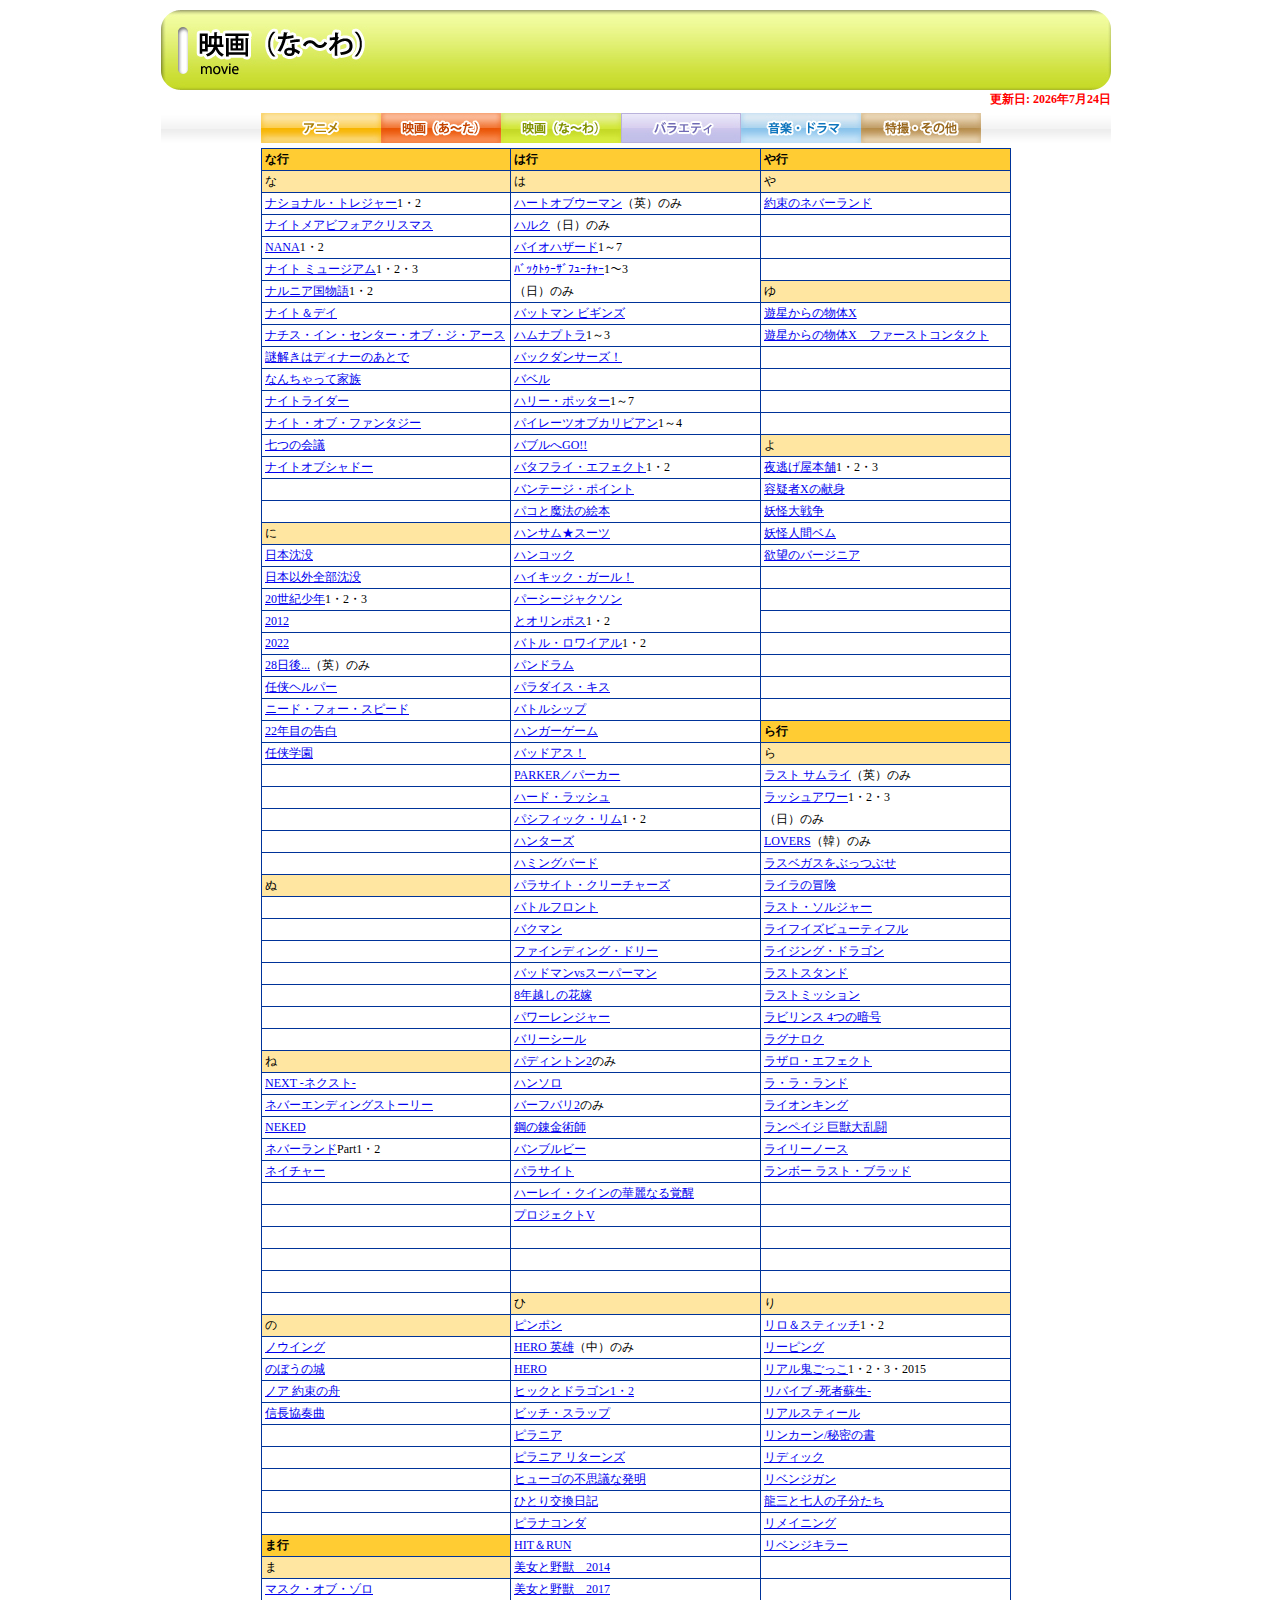
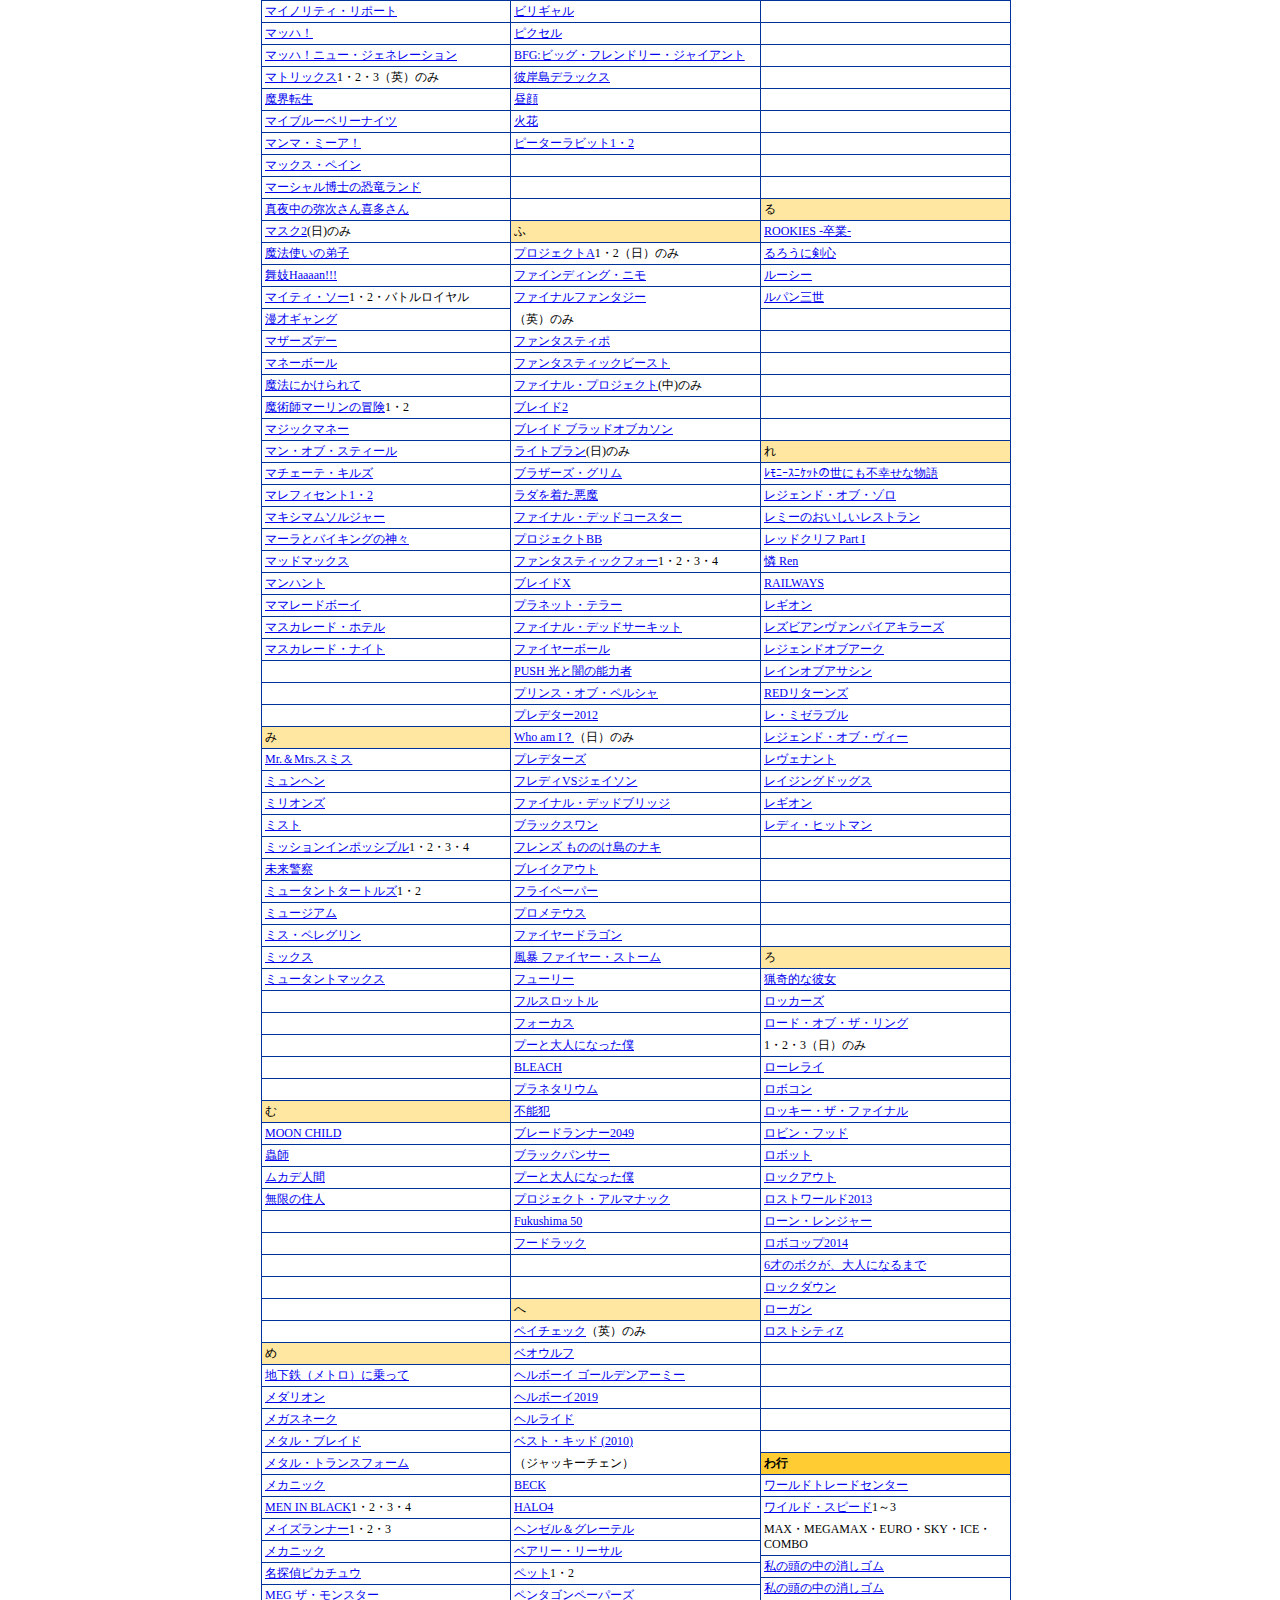
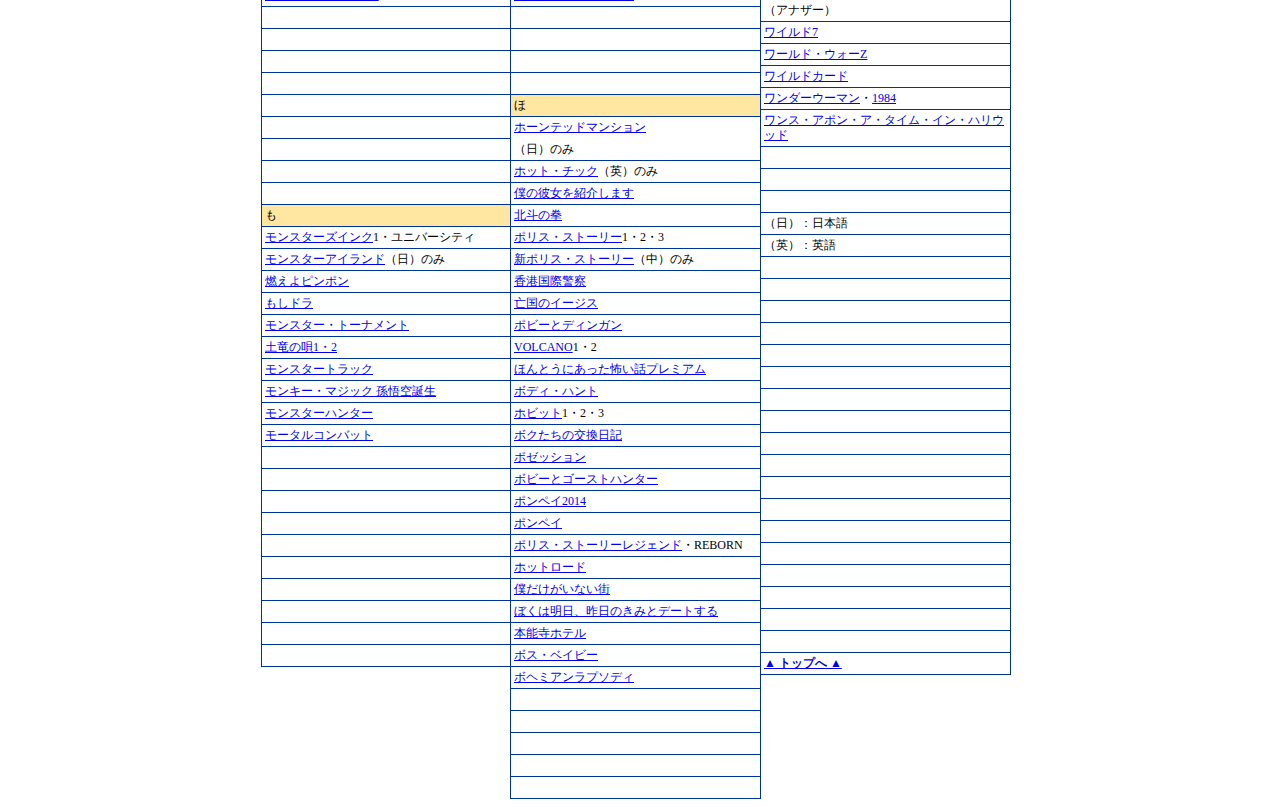
<file: movie2.html>
<!DOCTYPE html PUBLIC "-//W3C//DTD XHTML 1.0 Transitional//EN" "http://www.w3.org/TR/xhtml1/DTD/xhtml1-transitional.dtd">
<html xmlns="http://www.w3.org/1999/xhtml" target="_blank">
<head>
<meta http-equiv="Content-Type" content="text/html; charset=utf-8" />
<meta name="robots" content="noindex,nofollow,noarchive" />
<link rel="stylesheet" type="text/css" href="style.css">
<title>あっくんリスト</title>
</head>

<body>
<h1><a href="index.html"><img src="image/header03.jpg" alt="映画（な～わ）" /></a></h1>
<script type="text/javascript">
<!--
var day = new Date(document.lastModified);
var y = day.getFullYear();			// 年を取得
var m = day.getMonth() + 1;			// 月を取得
var d = day.getDate();				// 日にちを取得

document.write("<p>"+"更新日: " + y + "年" + m + "月" + d + "日"+"</p>");
// -->
</script>
<div id="menu">
	<ul>
		<li class="menu1"><a href="anime.html"><img src="image/menu01.jpg" alt="アニメ" /></a></li>
		<li class="menu2"><a href="movie1.html"><img src="image/menu02.jpg" alt="映画（あ～た）" /></a></li>
		<li class="menu3"><a href="movie2.html"><img src="image/menu03.jpg" alt="映画（な～わ）" /></a></li>
		<li class="menu4"><a href="variety.html"><img src="image/menu04.jpg" alt="バラエティ" /></a></li>
		<li class="menu5"><a href="music.html"><img src="image/menu05.jpg" alt="音楽・ドラマ" /></a></li>
		<li class="menu6"><a href="tokusatsu.html"><img src="image/menu06.jpg" alt="特撮・その他" /></a></li>
	</ul>
	<br clear="all" />
</div>

<div id="main3">
	
	<ul class="list4">
		<li class="subtitle1">な行</li>
		<li class="subtitle2">な</li>
		<li><a href="https://posren.com/detail-33449.html" target="_blank">ナショナル・トレジャー</a>1・2</li>
		<li><a href="https://posren.com/detail-2667.html" target="_blank">ナイトメアビフォアクリスマス</a></li>
		<li><a href="https://posren.com/detail-41099.html" target="_blank">NANA</a>1・2</li>
		<li><a href="https://posren.com/detail-100937.html" target="_blank">ナイト ミュージアム</a>1・2・3</li>
		<li><a href="https://posren.com/detail-69380.html" target="_blank">ナルニア国物語</a>1・2</li>
		<li><a href="https://posren.com/detail-196035.html" target="_blank">ナイト＆デイ</a></li>
		<li><a href="https://posren.com/detail-247067.html" target="_top">ナチス・イン・センター・オブ・ジ・アース</a><br /></li>
		<li><a href="http://posren.com/detail-289057.html" target="_blank">謎解きはディナーのあとで</a><br /></li>
		<li><a href="http://posren.com/detail-296021.html" target="_blank">なんちゃって家族</a><br /></li>
		<li><a href="http://posren.com/detail-301080.html" target="_blank">ナイトライダー</a><br /></li>
		<li><a href="http://posren.com/detail-366660.html" target="_blank">ナイト・オブ・ファンタジー</a></li>
		<li><a href="https://posren.com/detail-476313.html">七つの会議</a></li>
		<li><a href="https://posren.com/detail-494294.html" target="_blank">ナイトオブシャドー</a></li>
		<li><br /></li>
		<li><br /></li>
		<li class="subtitle2">に</li>
	  <li><a href="https://posren.com/detail-80512.html" target="_blank">日本沈没</a></li>
		<li><a href="https://posren.com/detail-80488.html" target="_blank">日本以外全部沈没</a></li>
		<li><a href="https://posren.com/detail-134376.html" target="_blank">20世紀少年</a>1・2・3</li>
		<li><a href="https://posren.com/detail-176512.html" target="_blank">2012</a></li>
		<li><a href="https://posren.com/detail-171694.html" target="_blank">2022</a></li>
		<li><a href="https://posren.com/detail-11265.html" target="_blank">28日後...</a>（英）のみ</li>
		<li><a href="https://posren.com/detail-265822.html" target="_blank">任侠ヘルパー</a><br /></li>
		<li><a href="http://posren.com/detail-337042.html" target="_blank">ニード・フォー・スピード</a></li>
		<li><a href="https://posren.com/detail-424502.html" target="_blank">22年目の告白</a><br /></li>
		<li><a href="https://posren.com/detail-489916.html" target="_blank">任侠学園</a></li>
		<li><br /></li>
		<li><br /></li>
		<li><br /></li>
		<li><br /></li>
		<li><br /></li>
	  <li class="subtitle2">ぬ</li>
		<li><br /></li>
		<li><br /></li>
		<li><br /></li>
		<li><br /></li>
		<li><br /></li>
		<li><br /></li>
		<li><br /></li>
	  <li class="subtitle2">ね</li>
		<li><a href="https://posren.com/detail-128782.html" target="_blank">NEXT -ネクスト-</a></li>
		<li><a href="https://posren.com/detail-1091.html" target="_blank">ネバーエンディングストーリー</a></li>
		<li><a href="https://posren.com/detail-110632.html" target="_blank">NEKED</a></li>
		<li><a href="https://posren.com/detail-229637.html" target="_blank">ネバーランド</a>Part1・2<br /></li>
		<li><a href="http://posren.com/detail-336964.html" target="_blank">ネイチャー</a></li>
		<li><br /></li>
		<li><br /></li>
		<li><br /></li>
		<li><br /></li>
		<li><br /></li>
		<li><br /></li>
	  <li class="subtitle2">の</li>
		<li><a href="https://posren.com/detail-169949.html" target="_blank">ノウイング</a></li>
		<li><a href="https://posren.com/detail-263503.html" target="_blank">のぼうの城</a></li>
		<li><a href="http://posren.com/detail-334161.html" target="_blank">ノア 約束の舟</a><br /></li>
		<li><a href="http://posren.com/detail-390436.html" target="_blank">信長協奏曲</a><br /></li>
		<li><br /></li>
		<li><br /></li>
		<li><br /></li>
		<li><br /></li>
		<li><br /></li>
		<li class="subtitle1">ま行</li>
		<li class="subtitle2">ま</li>
		<li><a href="https://posren.com/detail-4110.html" target="_blank">マスク・オブ・ゾロ</a></li>
		<li><a href="https://posren.com/detail-4420.html" target="_blank">マイノリティ・リポート</a></li>
		<li><a href="https://posren.com/detail-20857.html" target="_blank">マッハ！</a></li>
		<li><a href="https://posren.com/detail-211360.html" target="_blank">マッハ！ニュー・ジェネレーション</a></li>
		<li><a href="https://posren.com/detail-1031.html" target="_blank">マトリックス</a>1・2・3（英）のみ</li>
		<li><a href="https://posren.com/detail-13981.html" target="_blank">魔界転生</a></li>
		<li><a href="https://posren.com/detail-127109.html" target="_blank">マイブルーベリーナイツ</a></li>
		<li><a href="https://posren.com/detail-144544.html" target="_blank">マンマ・ミーア！</a></li>
		<li><a href="https://posren.com/detail-148875.html" target="_blank">マックス・ペイン</a></li>
		<li><a href="https://posren.com/detail-171701.html" target="_blank">マーシャル博士の恐竜ランド</a></li>
		<li><a href="https://posren.com/detail-35243.html" target="_blank">真夜中の弥次さん喜多さん</a></li>
		<li><a href="https://posren.com/detail-33673.html" target="_blank">マスク2</a>(日)のみ</li>
		<li><a href="https://posren.com/detail-196098.html" target="_blank">魔法使いの弟子</a></li>
		<li><a href="https://posren.com/detail-109198.html" target="_blank">舞妓Haaaan!!!</a></li>
		<li><a href="https://posren.com/detail-216414.html" target="_blank">マイティ・ソー</a>1・2・バトルロイヤル</li>
		<li><a href="https://posren.com/detail-211333.html" target="_blank">漫才ギャング</a></li>
		<li><a href="https://posren.com/detail-143657.html" target="_blank">マザーズデー</a></li>
		<li><a href="https://posren.com/detail-229721.html" target="_blank">マネーボール</a></li>
		<li><a href="https://posren.com/detail-125167.html" target="_blank">魔法にかけられて</a><br /></li>
		<li><a href="https://posren.com/detail-265732.html" target="_blank">魔術師マーリンの冒険</a>1・2</li>
		<li><a href="http://store.tsutaya.co.jp/item/rental_dvd/162301589.html" target="_blank">マジックマネー</a><br /></li>
		<li><a href="http://posren.com/detail-283609.html" target="_blank">マン・オブ・スティール</a><br /></li>
		<li><a href="http://posren.com/detail-303810.html" target="_blank">マチェーテ・キルズ</a><br /></li>
		<li><a href="http://posren.com/detail-340984.html" target="_blank">マレフィセント1・2</a></li>
		<li><a href="http://posren.com/detail-336978.html" target="_blank">マキシマムソルジャー</a><br /></li>
		<li><a href="http://posren.com/detail-371882.html" target="_blank">マーラとバイキングの神々<br /></a></li>
		<li><a href="http://posren.com/detail-369097.html" target="_blank">マッドマックス<br /></a></li>
		<li><a href="https://posren.com/detail-447711.html">マンハント</a><br /></li>
		<li><a href="https://posren.com/detail-449847.html">ママレードボーイ</a><br /></li>
		<li><a href="https://posren.com/detail-474127.html">マスカレード・ホテル</a></li>
		<li><a href="https://posren.com/detail-540709.html">マスカレード・ナイト</a></li>
		<li><br /></li>
		<li><br /></li>
		<li><br /></li>
	  <li class="subtitle2">み</li>
		<li><a href="https://posren.com/detail-44193.html" target="_blank">Mr.＆Mrs.スミス</a></li>
		<li><a href="https://posren.com/detail-73303.html" target="_blank">ミュンヘン</a></li>
		<li><a href="https://posren.com/detail-47188.html" target="_blank">ミリオンズ</a></li>
		<li><a href="https://posren.com/detail-128816.html" target="_blank">ミスト</a></li>
		<li><a href="https://posren.com/detail-232037.html" target="_blank">ミッションインポッシブル</a>1・2・3・4</li>
		<li><a href="https://posren.com/detail-239672.html" target="_blank">未来警察</a><br /></li>
		<li><a href="http://posren.com/detail-356468.html" target="_blank">ミュータントタートルズ</a>1・2<br /></li>
		<li><a href="https://posren.com/detail-410125.html" target="_blank">ミュージアム</a><br /></li>
		<li><a href="https://posren.com/detail-415181.html" target="_blank">ミス・ペレグリン</a><br /></li>
		<li><a href="https://posren.com/detail-440684.html" target="_blank">ミックス</a><br /></li>
		<li><a href="https://posren.com/detail-524377.html">ミュータントマックス</a></li>
		<li><br /></li>
		<li><br /></li>
	  <li><br /></li>
		<li><br /></li>
		<li><br /></li>
	  <li class="subtitle2">む</li>
		<li><a href="https://posren.com/detail-7094.html" target="_blank">MOON CHILD</a></li>
		<li><a href="https://posren.com/detail-105204.html" target="_blank">蟲師</a></li>
		<li><a href="https://posren.com/detail-224182.html" target="_blank">ムカデ人間</a></li>
		<li><a href="https://posren.com/detail-426891.html">無限の住人</a></li>
		<li><br /></li>
		<li><br /></li>
		<li><br /></li>
		<li><br /></li>
		<li><br /></li>
		<li><br /></li>
	  <li class="subtitle2">め</li>
		<li><a href="https://posren.com/detail-92268.html" target="_blank">地下鉄（メトロ）に乗って</a></li>
		<li><a href="https://posren.com/detail-23313.html" target="_blank">メダリオン</a></li>
		<li><a href="https://posren.com/detail-120994.html" target="_blank">メガスネーク</a></li>
		<li><a href="https://posren.com/detail-189603.html" target="_blank">メタル・ブレイド</a></li>
		<li><a href="https://posren.com/detail-208942.html" target="_blank">メタル・トランスフォーム</a></li>
		<li><a href="https://posren.com/detail-216327.html" target="_blank">メカニック</a></li>
		<li><a href="https://posren.com/detail-4111.html" target="_blank">MEN IN BLACK</a>1・2・3・4</li>
		<li><a href="http://posren.com/detail-366581.html" target="_blank">メイズランナー</a>1・2・3</li>
		<li><a href="http://posren.com/detail-216327.html" target="_blank">メカニック</a><br /></li>
		<li><a href="https://posren.com/detail-480496.html">名探偵ピカチュウ</a></li>
		<li><a href="https://posren.com/detail-459259.html">MEG ザ・モンスター</a></li>
		<li><br /></li>
		<li><br /></li>
		<li><br /></li>
		<li><br /></li>
		<li><br /></li>
		<li><br /></li>
		<li><br /></li>
		<li><br /></li>
		<li><br /></li>
	  <li class="subtitle2">も</li>
		<li><a href="https://posren.com/detail-2627.html" target="_blank">モンスターズインク</a>1・ユニバーシティ</li>
		<li><a href="https://posren.com/detail-24490.html" target="_blank">モンスターアイランド</a>（日）のみ</li>
		<li><a href="https://posren.com/detail-2730.html" target="_blank">燃えよピンポン</a></li>
		<li><a href="https://posren.com/detail-221334.html" target="_blank">もしドラ</a></li>
		<li><a href="https://posren.com/detail-252215.html" target="_blank">モンスター・トーナメント</a></li>
		<li><a href="http://posren.com/detail-303912.html" target="_blank">土竜の唄1・2</a><br /></li>
		<li><a href="http://posren.com/detail-345947.html" target="_blank">モンスタートラック</a></li>
		<li><a href="http://posren.com/detail-361176.html" target="_blank">モンキー・マジック 孫悟空誕生</a></li>
		<li><a href="https://posren.com/detail-522895.html" target="_blank">モンスターハンター</a></li>
		<li><a href="https://posren.com/detail-527127.html">モータルコンバット</a></li>
		<li><br /></li>
		<li><br /></li>
		<li><br /></li>
		<li><br /></li>
		<li><br /></li>
		<li><br /></li>
		<li><br /></li>
		<li><br /></li>
		<li><br /></li>
		<li><br /></li>
    </ul>
	<ul class="list5">
	  <li class="subtitle1">は行</li>
		<li class="subtitle2">は</li>
		<li><a href="https://posren.com/detail-4847.html" target="_blank">ハートオブウーマン</a>（英）のみ</li>
		<li><a href="https://posren.com/detail-8562.html" target="_blank">ハルク</a>（日）のみ</li>
		<li><a href="https://posren.com/detail-6307.html" target="_blank">バイオハザード</a>1～7</li>
		<li class="borderless_top"><a href="https://posren.com/detail-8505.html" target="_blank">ﾊﾞｯｸﾄｩｰｻﾞﾌｭｰﾁｬｰ</a>1～3</li>
		<li class="borderless_bottom">（日）のみ</li>
		<li><a href="https://posren.com/detail-36863.html" target="_blank">バットマン ビギンズ</a></li>
		<li><a href="https://posren.com/detail-3947.html" target="_blank">ハムナプトラ</a>1～3</li>
		<li><a href="https://posren.com/detail-83810.html" target="_blank">バックダンサーズ！</a></li>
		<li><a href="https://posren.com/detail-107265.html" target="_blank">バベル</a></li>
		<li><a href="https://posren.com/detail-3852.html" target="_blank">ハリー・ポッター</a>1～7</li>
		<li><a href="https://posren.com/detail-8637.html" target="_blank">パイレーツオブカリビアン</a>1～4</li>
		<li><a href="https://posren.com/detail-103152.html" target="_blank">バブルへGO!!</a></li>
		<li><a href="https://posren.com/detail-36866.html" target="_blank">バタフライ・エフェクト</a>1・2</li>
		<li><a href="https://posren.com/detail-127193.html" target="_blank">バンテージ・ポイント</a></li>
		<li><a href="https://posren.com/detail-137706.html" target="_blank">パコと魔法の絵本</a></li>
		<li><a href="https://posren.com/detail-137616.html" target="_blank">ハンサム★スーツ</a></li>
		<li><a href="https://posren.com/detail-136168.html" target="_blank">ハンコック</a></li>
		<li><a href="https://posren.com/detail-169956.html" target="_blank">ハイキック・ガール！</a></li>
		<li class="borderless_top"><a href="https://posren.com/detail-182772.html" target="_blank">パーシージャクソン</a></li>
		<li class="borderless_bottom"><a href="https://posren.com/detail-182772.html" target="_blank">とオリンポス</a>1・2</li>
		<li><a href="https://posren.com/detail-14701.html" target="_blank">バトル・ロワイアル</a>1・2</li>
		<li><a href="https://posren.com/detail-198009.html" target="_blank">パンドラム</a></li>
		<li><a href="https://posren.com/detail-216483.html" target="_blank">パラダイス・キス</a></li>
		<li><a href="https://posren.com/detail-241643.html" target="_blank">バトルシップ</a></li>
		<li><a href="https://posren.com/detail-252243.html" target="_blank">ハンガーゲーム</a><br /></li>
		<li><a href="https://posren.com/detail-45042.html" target="_blank">バッドアス！</a></li>
		<li><a href="https://posren.com/detail-265722.html" target="_blank">PARKER／パーカー</a><br /></li>
		<li><a href="http://store.tsutaya.co.jp/item/rental_dvd/082328993.html" target="_blank">ハード・ラッシュ</a></li>
		<li><a href="http://posren.com/detail-281341.html" target="_blank">パシフィック・リム</a>1・2</li>
		<li><a href="http://info.movies.yahoo.co.jp/detail/tymv/id348648/" target="_blank">ハンターズ</a><br /></li>
		<li><a href="http://posren.com/detail-334058.html" target="_blank">ハミングバード</a><br /></li>
		<li><a href="http://posren.com/detail-334123.html" target="_blank">パラサイト・クリーチャーズ</a></li>
		<li><a href="http://posren.com/detail-339739.html" target="_blank">バトルフロント</a></li>
		<li><a href="http://posren.com/detail-381010.html" target="_blank">バクマン</a><br /></li>
		<li><a href="http://posren.com/detail-400310.html" target="_blank">ファインディング・ドリー</a><br /></li>
		<li><a href="http://posren.com/detail-390349.html" target="_blank">バッドマンvsスーパーマン</a><br /></li>
		<li><a href="https://posren.com/detail-445453.html" target="_blank">8年越しの花嫁</a><br /></li>
		<li><a href="https://posren.com/detail-434267.html" target="_blank">パワーレンジャー</a><br /></li>
		<li><a href="https://posren.com/detail-436543.html" target="_blank">バリーシール</a><br /></li>
		<li><a href="https://posren.com/detail-445560.html" target="_blank">パディントン2</a>のみ<br /></li>
		<li><a href="https://posren.com/detail-454733.html" target="_blank">ハンソロ</a><br /></li>
		<li><a href="https://posren.com/detail-436670.html" target="_blank">バーフバリ2</a>のみ<br /></li>
		<li><a href="https://posren.com/detail-440552.html" target="_blank">鋼の錬金術師</a><br /></li>
		<li><a href="https://posren.com/detail-474074.html" target="_blank">バンブルビー</a></li>
		<li><a href="https://posren.com/detail-496527.html" target="_blank">パラサイト</a></li>
		<li><a href="https://posren.com/detail-497992.html" target="_blank">ハーレイ・クインの華麗なる覚醒</a></li>
		<li><a href="https://posren.com/detail-473903.html" target="_blank">プロジェクトV</a></li>
		<li><br /></li>
		<li><br /></li>
		<li><br /></li>
	  <li class="subtitle2">ひ</li>
		<li><a href="https://posren.com/detail-6221.html" target="_blank">ピンポン</a></li>
		<li><a href="https://posren.com/detail-10479.html" target="_blank">HERO 英雄</a>（中）のみ</li>
		<li><a href="https://posren.com/detail-114966.html" target="_blank">HERO</a></li>
		<li><a href="https://posren.com/detail-191619.html" target="_blank">ヒックとドラゴン1・2</a></li>
		<li><a href="https://posren.com/detail-195992.html" target="_blank">ビッチ・スラップ</a></li>
		<li><a href="https://posren.com/detail-220285.html" target="_blank">ピラニア</a></li>
		<li><a href="https://posren.com/detail-249841.html" target="_blank">ピラニア リターンズ</a></li>
		<li><a href="https://posren.com/detail-241682.html" target="_blank">ヒューゴの不思議な発明</a></li>
		<li><a href="http://www.tsutaya.co.jp/works/10351007.html" target="_self">ひとり交換日記</a></li>
		<li><a href="https://posren.com/detail-257677.html" target="_blank">ピラナコンダ</a></li>
		<li><a href="http://www.discas.net/netdvd/dvd/goodsDetail.do?titleID=2017507564" target="_blank">HIT＆RUN</a></li>
		<li><a href="http://posren.com/detail-353459.html" target="_blank">美女と野獣　2014</a></li>
		<li><a href="https://posren.com/detail-424637.html" target="_blank">美女と野獣　2017</a></li>
	  <li><a href="http://posren.com/detail-369204.html" target="_blank">ビリギャル</a><br /></li>
		<li><a href="http://posren.com/detail-376975.html" target="_blank">ピクセル</a><br /></li>
		<li><a href="https://posren.com/detail-404820.html" target="_blank">BFG:ビッグ・フレンドリー・ジャイアント</a><br /></li>
		<li><a href="https://posren.com/detail-404761.html" target="_blank">彼岸島デラックス<br />
		</a></li>
		<li><a href="https://posren.com/detail-431614.html" target="_blank">昼顔</a><br /></li>
		<li><a href="https://posren.com/detail-443302.html" target="_blank">火花</a><br /></li>
		<li><a href="https://posren.com/detail-452459.html" target="_blank">ピーターラビット1・2</a><br /></li>
		<li><br /></li>
		<li><br /></li>
		<li><br /></li>
	  <li class="subtitle2">ふ</li>
		<li><a href="https://posren.com/detail-1313.html" target="_blank">プロジェクトA</a>1・2（日）のみ</li>
		<li><a href="https://posren.com/detail-15452.html" target="_blank">ファインディング・ニモ</a></li>
		<li class="borderless_top"><a href="https://posren.com/detail-14844.html" target="_blank">ファイナルファンタジー</a></li>
		<li class="borderless_bottom">（英）のみ</li>
		<li><a href="https://posren.com/detail-34078.html" target="_blank">ファンタスティポ</a></li>
		<li><a href="https://posren.com/detail-412738.html" target="_blank">ファンタスティックビースト</a><br /></li>
		<li><a href="https://posren.com/detail-2867.html" target="_blank">ファイナル・プロジェクト</a>(中)のみ</li>
		<li><a href="https://posren.com/detail-4712.html" target="_blank">ブレイド2</a></li>
		<li><a href="https://posren.com/detail-123530.html" target="_blank">ブレイド ブラッドオブカソン</a></li>
		<li><a href="https://posren.com/detail-46994.html" target="_blank">ライトプラン</a>(日)のみ</li>
		<li><a href="https://posren.com/detail-44182.html" target="_blank">ブラザーズ・グリム</a></li>
		<li><a href="https://posren.com/detail-92266.html" target="_blank">ラダを着た悪魔</a></li>
		<li><a href="https://posren.com/detail-80493.html" target="_blank">ファイナル・デッドコースター</a></li>
		<li><a href="https://posren.com/detail-105170.html" target="_blank">プロジェクトBB</a></li>
		<li><a href="https://posren.com/detail-113118.html" target="_blank">ファンタスティックフォー</a>1・2・3・4</li>
		<li><a href="https://posren.com/detail-130721.html" target="_blank">ブレイドX</a></li>
		<li><a href="https://posren.com/detail-116869.html" target="_blank">プラネット・テラー</a></li>
		<li><a href="https://posren.com/detail-176504.html" target="_blank">ファイナル・デッドサーキット</a></li>
		<li><a href="https://posren.com/detail-183727.html" target="_blank">ファイヤーボール</a></li>
		<li><a href="https://posren.com/detail-178200.html" target="_blank">PUSH 光と闇の能力者</a></li>
		<li><a href="https://posren.com/detail-187795.html" target="_blank">プリンス・オブ・ペルシャ</a></li>
		<li><a href="https://posren.com/detail-208927.html" target="_blank">プレデター2012</a></li>
		<li><a href="https://posren.com/detail-1992.html" target="_blank">Who am I？</a>（日）のみ</li>
		<li><a href="https://posren.com/detail-189589.html" target="_blank">プレデターズ</a></li>
		<li><a href="https://posren.com/detail-12543.html" target="_blank">フレディVSジェイソン</a></li>
		<li><a href="https://posren.com/detail-224085.html" target="_blank">ファイナル・デッドブリッジ</a></li>
		<li><a href="https://posren.com/detail-211248.html" target="_blank">ブラックスワン</a><br /></li>
		<li><a href="https://posren.com/detail-234648.html" target="_blank">フレンズ もののけ島のナキ</a><br /></li>
		<li><a href="https://posren.com/detail-244309.html" target="_blank">ブレイクアウト</a><br /></li>
		<li><a href="https://posren.com/detail-247066.html" target="_blank">フライペーパー</a><br /></li>
		<li><a href="https://posren.com/detail-252262.html" target="_blank">プロメテウス</a><br /></li>
		<li><a href="https://posren.com/detail-265769.html" target="_blank">ファイヤードラゴン</a><br /></li>
		<li><a href="http://posren.com/detail-351231.html" target="_blank">風暴 ファイヤー・ストーム</a></li>
		<li><a href="http://posren.com/detail-349170.html" target="_blank">フューリー</a></li>
		<li><a href="http://posren.com/detail-343396.html" target="_blank">フルスロットル</a></li>
		<li><a href="http://posren.com/detail-363903.html" target="_blank">フォーカス</a></li>
		<li><a href="https://posren.com/detail-461565.html" target="_blank">プーと大人になった僕</a><br /></li>
		<li><a href="https://posren.com/detail-456848.html" target="_blank">BLEACH</a><br /></li>
		<li><a href="https://posren.com/detail-436568.html" target="_blank">プラネタリウム</a><br /></li>
		<li><a href="https://posren.com/detail-445464.html" target="_blank">不能犯</a><br /></li>
		<li><a href="https://posren.com/detail-436631.html" target="_blank">ブレードランナー2049</a><br /></li>
		<li><a href="https://posren.com/detail-447634.html" target="_blank">ブラックパンサー</a><br /></li>
		<li><a href="https://posren.com/detail-461565.html">プーと大人になった僕</a></li>
		<li><a href="https://posren.com/detail-356467.html">プロジェクト・アルマナック</a></li>
		<li><a href="https://posren.com/detail-503924.html" target="_blank">Fukushima 50</a></li>
		<li><a href="https://posren.com/detail-513511.html" target="_blank">フードラック</a></li>
		<li><br /></li>
		<li><br /></li>
	  <li class="subtitle2">へ</li>
		<li><a href="https://posren.com/detail-17520.html" target="_blank">ペイチェック</a>（英）のみ</li>
		<li><a href="https://posren.com/detail-107281.html" target="_blank">ベオウルフ</a></li>
		<li><a href="https://posren.com/detail-142939.html" target="_blank">ヘルボーイ ゴールデンアーミー</a></li>
		<li><a href="https://posren.com/detail-486631.html" target="_blank">ヘルボーイ2019</a></li>
		<li><a href="https://posren.com/detail-142918.html" target="_blank">ヘルライド</a></li>
		<li class="borderless_top"><a href="https://posren.com/detail-193947.html" target="_blank">ベスト・キッド (2010)</a></li>
		<li class="borderless_bottom">（ジャッキーチェン）</li>
		<li><a href="https://posren.com/detail-196007.html" target="_blank">BECK</a></li>
		<li><a href="http://www.discas.net/netdvd/dvd/goodsDetail.do?pT=0&amp;titleID=2065539560" target="_blank">HALO4</a><br /></li>
		<li><a href="http://posren.com/detail-271436.html" target="_blank">ヘンゼル＆グレーテル</a><br /></li>
		<li><a href="http://posren.com/detail-361115.html" target="_blank">ベアリー・リーサル </a></li>
		<li><a href="http://posren.com/detail-402373.html" target="_blank">ペット</a>1・2</li>
		<li><a href="https://posren.com/detail-449916.html" target="_blank">ペンタゴンペーパーズ</a><br /></li>
		<li><br /></li>
		<li><br /></li>
		<li><br /></li>
		<li><br /></li>
	  <li class="subtitle2">ほ</li>
		<li class="borderless_top"><a href="https://posren.com/detail-17571.html" target="_blank">ホーンテッドマンション</a></li>
		<li class="borderless_bottom">（日）のみ</li>
		<li><a href="https://posren.com/detail-7990.html" target="_blank">ホット・チック</a>（英）のみ</li>
		<li><a href="https://posren.com/detail-28750.html" target="_blank">僕の彼女を紹介します</a></li>
		<li><a href="https://posren.com/detail-19147.html" target="_blank">北斗の拳</a></li>
		<li><a href="https://posren.com/detail-1315.html" target="_blank">ポリス・ストーリー</a>1・2・3</li>
		<li><a href="https://posren.com/detail-1341.html" target="_blank">新ポリス・ストーリー</a>（中）のみ</li>
		<li><a href="https://posren.com/detail-34642.html" target="_blank">香港国際警察</a></li>
		<li><a href="https://posren.com/detail-39530.html" target="_blank">亡国のイージス</a></li>
		<li><a href="https://posren.com/detail-74067.html" target="_blank">ポビーとディンガン</a></li>
		<li><a href="https://posren.com/detail-189625.html" target="_blank">VOLCANO</a>1・2</li>
		<li><a href="https://posren.com/detail-248308.html" target="_blank">ほんとうにあった怖い話プレミアム</a><br /></li>
		<li><a href="https://posren.com/detail-255424.html" target="_blank">ボディ・ハント</a><br /></li>
		<li><a href="https://posren.com/detail-263501.html" target="_blank">ホビット</a>1・2・3</li>
		<li><a href="https://posren.com/detail-274055.html" target="_blank">ボクたちの交換日記</a></li>
		<li><a href="http://posren.com/detail-46619.html" target="_blank">ポゼッション</a><br /></li>
		<li><a href="http://posren.com/detail-301139.html" target="_blank">ボビーとゴーストハンター</a><br /></li>
		<li><a href="http://posren.com/detail-298934.html" target="_blank">ポンペイ2014</a><br /></li>
		<li><a href="http://posren.com/detail-339781.html" target="_blank">ポンペイ</a></li>
		<li><a href="http://posren.com/detail-336920.html" target="_blank">ポリス・ストーリーレジェンド</a>・REBORN</li>
		<li><a href="http://posren.com/detail-349254.html" target="_blank">ホットロード</a></li>
		<li><a href="http://posren.com/detail-390348.html" target="_blank">僕だけがいない街<br />
		</a></li>
		<li><a href="https://posren.com/detail-415240.html" target="_blank">ぼくは明日、昨日のきみとデートする</a><br /></li>
		<li><a href="https://posren.com/detail-419837.html" target="_blank">本能寺ホテル</a><br /></li>
		<li><a href="https://posren.com/detail-447684.html">ボス・ベイビー</a></li>
		<li><a href="https://posren.com/detail-467565.html">ボヘミアンラプソディ</a></li>
		<li><br /></li>
		<li><br /></li>
		<li><br /></li>
		<li><br /></li>
		<li><br /></li>
	</ul>
	<ul class="list6">
	  <li class="subtitle1">や行</li>
		<li class="subtitle2">や</li>
		<li><a href="https://posren.com/detail-517197.html" target="_blank">約束のネバーランド</a></li>
		<li><br /></li>
		<li><br /></li>
		<li><br /></li>
	  <li class="subtitle2">ゆ</li>
		<li><a href="https://posren.com/detail-180864.html" target="_blank">遊星からの物体X</a></li>
		<li><a href="https://posren.com/detail-252301.html" target="_blank">遊星からの物体X　ファーストコンタクト</a><br /></li>
		<li><br /></li>
		<li><br /></li>
		<li><br /></li>
		<li><br /></li>
		<li class="subtitle2">よ</li>
		<li><a href="https://posren.com/detail-24147.html" target="_blank">夜逃げ屋本舗</a>1・2・3</li>
		<li><a href="https://posren.com/detail-139583.html" target="_blank">容疑者Xの献身</a></li>
		<li><a href="https://posren.com/detail-32277.html" target="_blank">妖怪大戦争</a></li>
		<li><a href="https://posren.com/detail-268729.html" target="_blank">妖怪人間ベム</a><br /></li>
		<li><a href="http://store.tsutaya.co.jp/item/rental_dvd/230307257.html" target="_blank">欲望のバージニア</a><br /></li>
		<li><br /></li>
		<li><br /></li>
		<li><br /></li>
		<li><br /></li>
		<li><br /></li>
		<li><br /></li>
		<li><br /></li>
		<li class="subtitle1">ら行</li>
		<li class="subtitle2">ら</li>
		<li><a href="https://posren.com/detail-14146.html" target="_blank">ラスト サムライ</a>（英）のみ</li>
		<li class="borderless_top"><a href="https://posren.com/detail-12723.html" target="_blank">ラッシュアワー</a>1・2・3</li>
		<li class="borderless_bottom">（日）のみ</li>
		<li><a href="https://posren.com/detail-24739.html" target="_blank">LOVERS</a>（韓）のみ</li>
		<li><a href="https://posren.com/detail-130751.html" target="_blank">ラスベガスをぶっつぶせ</a></li>
		<li><a href="https://posren.com/detail-125108.html" target="_blank">ライラの冒険</a></li>
		<li><a href="https://posren.com/detail-200924.html" target="_blank">ラスト・ソルジャー</a></li>
		<li><a href="https://posren.com/detail-6269.html" target="_blank">ライフイズビューティフル</a></li>
		<li><a href="https://posren.com/detail-271372.html" target="_blank">ライジング・ドラゴン</a><br /></li>
		<li><a href="http://posren.com/detail-278828.html" target="_blank">ラストスタンド</a><br /></li>
		<li><a href="http://posren.com/detail-337021.html" target="_blank">ラストミッション</a></li>
		<li><a href="http://posren.com/detail-349146.html" target="_blank">ラビリンス 4つの暗号</a></li>
		<li><a href="http://posren.com/detail-301129.html" target="_blank">ラグナロク</a><br /></li>
		<li><a href="http://lazaroeffect.com/" target="_blank">ラザロ・エフェクト</a><br /></li>
		<li><a href="https://posren.com/detail-434347.html" target="_blank">ラ・ラ・ランド</a><br /></li>
		<li><a href="https://posren.com/detail-484231.html">ライオンキング</a></li>
		<li><a href="https://posren.com/detail-452283.html">ランペイジ 巨獣大乱闘</a></li>
		<li><a href="https://posren.com/detail-490008.html" target="_blank">ライリーノース</a></li>
		<li><a href="https://posren.com/detail-505722.html" target="_blank">ランボー ラスト・ブラッド</a></li>
		<li><br /></li>
		<li><br /></li>
		<li><br /></li>
		<li><br /></li>
		<li><br /></li>
		<li class="subtitle2">り</li>
		<li><a href="https://posren.com/detail-5235.html" target="_blank">リロ＆スティッチ</a>1・2</li>
		<li><a href="https://posren.com/detail-105163.html" target="_blank">リーピング</a></li>
		<li><a href="https://posren.com/detail-127144.html" target="_blank">リアル鬼ごっこ</a>1・2・3・2015</li>
		<li><a href="https://posren.com/detail-230915.html" target="_blank">リバイブ -死者蘇生-</a></li>
		<li><a href="https://posren.com/detail-234671.html" target="_blank">リアルスティール</a></li>
		<li><a href="https://posren.com/detail-257659.html" target="_blank">リンカーン/秘密の書</a></li>
		<li><a href="http://posren.com/detail-301114.html" target="_blank">リディック</a><br /></li>
		<li><a href="http://movie-tsutaya.tsite.jp/netdvd/dvd/goodsDetail.do?titleID=2440944807" target="_blank">リベンジガン</a></li>
		<li><a href="http://posren.com/detail-366558.html" target="_blank">龍三と七人の子分たち</a><br /></li>
		<li><a href="http://posren.com/detail-366606.html" target="_blank">リメイニング</a><br /></li>
		<li><a href="http://posren.com/detail-377002.html" target="_blank">リベンジキラー</a><br /></li>
		<li><br /></li>
		<li><br /></li>
		<li><br /></li>
		<li><br /></li>
		<li><br /></li>
		<li><br /></li>
		<li><br /></li>
		<li><br /></li>
		<li><br /></li>
		<li><br /></li>
		<li><br /></li>
		<li class="subtitle2">る</li>
		<li><a href="https://posren.com/detail-168004.html" target="_blank">ROOKIES -卒業-</a></li>
		<li><a href="https://posren.com/detail-252209.html" target="_blank">るろうに剣心</a><br /></li>
		<li><a href="http://posren.com/detail-343441.html" target="_blank">ルーシー</a></li>
		<li><a href="http://posren.com/detail-349187.html" target="_blank">ルパン三世</a><br /></li>
		<li><br /></li>
		<li><br /></li>
		<li><br /></li>
		<li><br /></li>
		<li><br /></li>
		<li><br /></li>
	  <li class="subtitle2">れ</li>
		<li><a href="https://posren.com/detail-34009.html" target="_blank">ﾚﾓﾆｰｽﾆｹｯﾄの世にも不幸せな物語</a></li>
		<li><a href="https://posren.com/detail-67876.html" target="_blank">レジェンド・オブ・ゾロ</a></li>
		<li><a href="https://posren.com/detail-107299.html" target="_blank">レミーのおいしいレストラン</a></li>
		<li><a href="https://posren.com/detail-137632.html" target="_blank">レッドクリフ Part I</a></li>
		<li><a href="https://posren.com/detail-136155.html" target="_blank">憐 Ren</a></li>
		<li><a href="https://posren.com/detail-187719.html" target="_blank">RAILWAYS</a></li>
		<li><a href="https://posren.com/detail-187776.html" target="_blank">レギオン</a></li>
		<li><a href="https://posren.com/detail-195005.html" target="_blank">レズビアンヴァンパイアキラーズ</a></li>
		<li><a href="https://posren.com/detail-200975.html" target="_blank">レジェンドオブアーク</a></li>
		<li><a href="http://movie.goo.ne.jp/contents/movies/MOVCSTD18850/index.html" target="_blank">レインオブアサシン</a></li>
		<li><a href="http://posren.com/detail-293908.html" target="_blank">REDリターンズ</a><br /></li>
		<li><a href="https://posren.com/detail-268659.html" target="_blank">レ・ミゼラブル</a><br /></li>
		<li><a href="http://tsutaya.tsite.jp/item/movie/PTA0000MGSKK" target="_blank">レジェンド・オブ・ヴィー</a></li>
		<li><a href="http://posren.com/detail-390400.html" target="_blank">レヴェナント</a><br /></li>
		<li><a href="http://posren.com/detail-404768.html" target="_blank">レイジングドッグス</a><br /></li>
		<li><a href="https://posren.com/detail-187776.html" target="_blank">レギオン</a></li>
		<li><a href="https://posren.com/detail-492647.html" target="_blank">レディ・ヒットマン</a></li>
		<li><br /></li>
		<li><br /></li>
		<li><br /></li>
		<li><br /></li>
		<li><br /></li>
		<li class="subtitle2">ろ</li>
		<li><a href="https://posren.com/detail-6511.html" target="_blank">猟奇的な彼女</a></li>
		<li><a href="https://posren.com/detail-12406.html" target="_blank">ロッカーズ</a></li>
		<li class="borderless_top"><a href="https://posren.com/detail-2959.html" target="_blank">ロード・オブ・ザ・リング</a></li>
		<li class="borderless_bottom">1・2・3（日）のみ</li>
		<li><a href="https://posren.com/detail-32528.html" target="_blank">ローレライ</a></li>
		<li><a href="https://posren.com/detail-15345.html" target="_blank">ロボコン</a></li>
		<li><a href="https://posren.com/detail-105180.html" target="_blank">ロッキー・ザ・ファイナル</a></li>
		<li><a href="https://posren.com/detail-4589.html" target="_blank">ロビン・フッド</a></li>
		<li><a href="https://posren.com/detail-244280.html" target="_blank">ロボット</a><br /></li>
		<li><a href="https://posren.com/detail-2142.html" target="_blank">ロックアウト</a><br /></li>
		<li><a href="https://posren.com/detail-271417.html" target="_blank">ロストワールド2013</a><br /></li>
		<li><a href="http://posren.com/detail-286082.html" target="_blank">ローン・レンジャー</a><br /></li>
		<li><a href="http://posren.com/detail-298906.html" target="_blank">ロボコップ2014</a><br /></li>
		<li><a href="http://posren.com/detail-361124.html" target="_blank">6才のボクが、大人になるまで</a></li>
		<li><a href="http://posren.com/detail-5134.html" target="_blank">ロックダウン</a><br /></li>
		<li><a href="https://posren.com/detail-424542.html" target="_blank">ローガン</a><br /></li>
		<li><a href="https://eiga.com/movie/86975/" target="_blank">ロストシティZ</a><br /></li>
		<li><br /></li>
		<li><br /></li>
		<li><br /></li>
		<li><br /></li>
		<li><br /></li>
		<li class="subtitle1">わ行</li>
		<li><a href="https://posren.com/detail-89567.html" target="_blank">ワールドトレードセンター</a></li>
		<li class="borderless_top"><a href="https://posren.com/detail-4319.html" target="_blank">ワイルド・スピード</a>1～3</li>
		<li class="borderless_bottom">MAX・MEGAMAX・EURO・SKY・ICE・COMBO</li>
		<li><a href="https://posren.com/detail-42754.html" target="_blank">私の頭の中の消しゴム</a></li>
		<li class="borderless_top"><a href="https://posren.com/detail-80513.html" target="_blank">私の頭の中の消しゴム</a></li>
		<li class="borderless_bottom">（アナザー）</li>
		<li><a href="https://posren.com/detail-234557.html" target="_blank">ワイルド7</a></li>
		<li><a href="http://posren.com/detail-283644.html" target="_blank">ワールド・ウォーZ</a><br /></li>
		<li><a href="http://posren.com/detail-356376.html" target="_blank">ワイルドカード</a></li>
		<li><a href="https://posren.com/detail-428804.html" target="_blank">ワンダーウーマン</a>・<a href="https://posren.com/detail-516453.html" target="_blank">1984</a></li>
		<li><a href="https://posren.com/detail-484779.html" target="_blank">ワンス・アポン・ア・タイム・イン・ハリウッド</a></li>
		<li><br /></li>
		<li><br /></li>
		<li><br /></li>
	  <li>（日）：日本語</li>
		<li>（英）：英語</li>
		<li><br /></li>
		<li><br /></li>
		<li><br /></li>
		<li><br /></li>
		<li><br /></li>
		<li><br /></li>
		<li><br /></li>
		<li><br /></li>
		<li><br /></li>
		<li><br /></li>
		<li><br /></li>
		<li><br /></li>
		<li><br /></li>
		<li><br /></li>
		<li><br /></li>
		<li><br /></li>
		<li><br /></li>
		<li><br /></li>
	  <li><strong><a href="movie1.html">▲ トップへ ▲</a></strong></li>
  </ul>
	<br clear="all" />
</div>

</body>
</html>
</file>
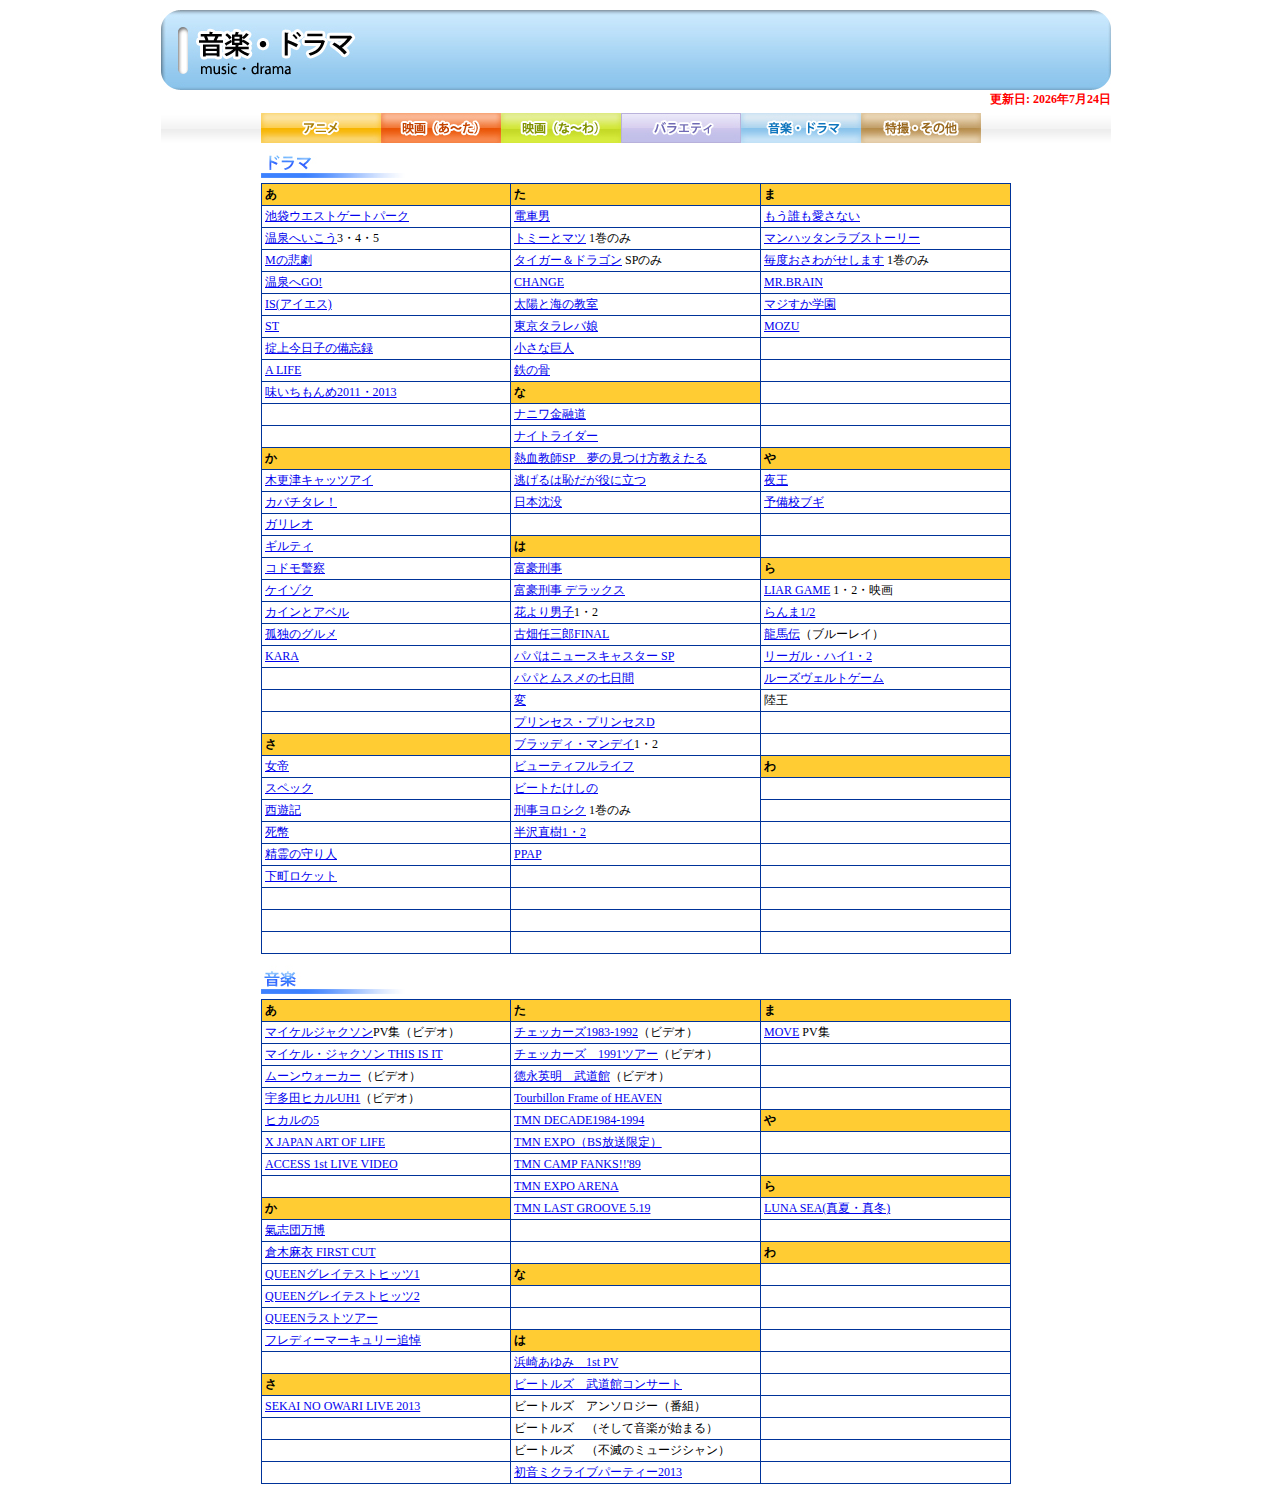
<file: music.html>
<!DOCTYPE html PUBLIC "-//W3C//DTD XHTML 1.0 Transitional//EN" "http://www.w3.org/TR/xhtml1/DTD/xhtml1-transitional.dtd">
<html xmlns="http://www.w3.org/1999/xhtml">
<head>
<meta http-equiv="Content-Type" content="text/html; charset=utf-8" />
<meta name="robots" content="noindex,nofollow,noarchive" />
<link rel="stylesheet" type="text/css" href="style.css">
<title>あっくんリスト</title>
</head>

<body>
<h1><a href="index.html"><img src="image/header05.jpg" alt="音楽・ドラマ" /></a></h1>
<script type="text/javascript">
<!--
var day = new Date(document.lastModified);
var y = day.getFullYear();			// 年を取得
var m = day.getMonth() + 1;			// 月を取得
var d = day.getDate();				// 日にちを取得

document.write("<p>"+"更新日: " + y + "年" + m + "月" + d + "日"+"</p>");
// -->
</script>
<div id="menu">
	<ul>
		<li class="menu1"><a href="anime.html"><img src="image/menu01.jpg" alt="アニメ" /></a></li>
		<li class="menu2"><a href="movie1.html"><img src="image/menu02.jpg" alt="映画（あ～た）" /></a></li>
		<li class="menu3"><a href="movie2.html"><img src="image/menu03.jpg" alt="映画（な～わ）" /></a></li>
		<li class="menu4"><a href="variety.html"><img src="image/menu04.jpg" alt="バラエティ" /></a></li>
		<li class="menu5"><a href="music.html"><img src="image/menu05.jpg" alt="音楽・ドラマ" /></a></li>
		<li class="menu6"><a href="tokusatsu.html"><img src="image/menu06.jpg" alt="特撮・その他" /></a></li>
	</ul>
	<br clear="all" />
</div>

<div class="titlename"><img src="image/subtitle02.jpg" /></div>
<div id="main3">
	<ul class="list4">
		<li class="subtitle1">あ</li>
		<li><a href="https://posren.com//detail-1980.html" target="_blank">池袋ウエストゲートパーク</a></li>
		<li><a href="http://www.tbs.co.jp/ainogekijyo/onsen3/" target="_blank">温泉へいこう</a>3・4・5</li>
		<li><a href="https://posren.com//detail-31524.html" target="_blank">Mの悲劇</a></li>
		<li><a href="http://www.tbs.co.jp/ainogekijyo/onsengo/" target="_blank">温泉へGO!</a></li>
		<li><a href="https://posren.com/detail-216427.html" target="_blank">IS(アイエス)</a></li>
		<li><a href="http://posren.com/detail-343515.html" target="_blank">ST</a></li>
		<li><a href="http://posren.com/detail-385720.html" target="_blank">掟上今日子の備忘録 </a></li>
		<li><a href="http://www.tbs.co.jp/ALIFE/" target="_blank">A LIFE</a><br /></li>
		<li><a href="https://posren.com/detail-202446.html" target="_blank">味いちもんめ2011・2013</a></li>
		<li><br /></li>
		<li><br /></li>
		<li class="subtitle1">か</li>
	  <li><a href="https://posren.com//detail-4568.html" target="_blank">木更津キャッツアイ</a></li>
		<li><a href="https://posren.com//detail-1409.html" target="_blank">カバチタレ！</a></li>
		<li><a href="https://posren.com//detail-120922.html" target="_blank">ガリレオ</a></li>
		<li><a href="https://posren.com//detail-198017.html" target="_blank">ギルティ</a></li>
		<li><a href="https://posren.com/detail-244330.html" target="_blank">コドモ警察</a><br /></li>
		<li><a href="http://posren.com/detail-46530.html" target="_blank">ケイゾク</a><br /></li>
		<li><a href="http://www.fujitv.co.jp/CainandAbel/" target="_blank">カインとアベル</a><br /></li>
		<li><a href="https://posren.com/detail-234631.html" target="_blank">孤独のグルメ</a><br /></li>
		<li><a href="https://posren.com/detail-256001.html" target="_blank">KARA</a></li>
		<li><br /></li>
		<li><br /></li>
		<li><br /></li>
		<li class="subtitle1">さ</li>
	  <li><a href="https://posren.com//detail-113141.html" target="_blank">女帝</a></li>
		<li><a href="https://posren.com/detail-200971.html" target="_blank">スペック</a></li>
		<li><a href="http://posren.com/detail-89578.html" target="_blank">西遊記</a><br /></li>
		<li><a href="https://posren.com/detail-400289.html" target="_blank">死幣</a><br /></li>
		<li><a href="http://posren.com/detail-392944.html" target="_blank">精霊の守り人</a><br /></li>
		<li><a href="https://posren.com/detail-378759.html" target="_blank">下町ロケット</a><br /></li>
		<li><br /></li>
		<li><br /></li>
		<li><br /></li>
	</ul>
	<ul class="list5">
		<li class="subtitle1">た</li>
		<li><a href="https://posren.com//detail-39541.html" target="_blank">電車男</a></li>
		<li><a href="http://homepage2.nifty.com/dojiura/tomimatsu/index.htm" target="_blank">トミーとマツ</a> 1巻のみ</li>
		<li><a href="https://posren.com/detail-25942.html" target="_blank">タイガー＆ドラゴン</a> SPのみ</li>
		<li><a href="https://posren.com//detail-167968.html" target="_blank">CHANGE</a></li>
		<li><a href="http://www.youtube.com/watch?v=SQQokjdpeJ8" target="_blank">太陽と海の教室</a></li>
		<li><a href="http://www.ntv.co.jp/tarareba/" target="_blank">東京タラレバ娘</a><br /></li>
		<li><a href="http://www.tbs.co.jp/chiisanakyojin_tbs/" target="_blank">小さな巨人</a><br /></li>
		<li><a href="https://www.wowow.co.jp/drama/original/tetsunohone/" target="_blank">鉄の骨</a></li>
		<li class="subtitle1">な</li>
		<li><a href="https://posren.com//detail-41093.html" target="_blank">ナニワ金融道</a></li>
		<li><a href="https://posren.com//detail-32600.html" target="_blank">ナイトライダー</a></li>
		<li><a href="http://www.youtube.com/watch?v=VaWKBaT2Wvc" target="_blank">熱血教師SP　夢の見つけ方教えたる</a></li>
		<li><a href="http://posren.com/detail-410199.html" target="_blank">逃げるは恥だが役に立つ</a><br /></li>
		<li><a href="https://www.tbs.co.jp/nihon_chinbotsu_tbs/" target="_blank">日本沈没</a></li>
		<li><br /></li>
		<li class="subtitle1">は</li>
		<li><a href="https://posren.com//detail-32291.html" target="_blank">富豪刑事</a></li>
		<li><a href="https://posren.com//detail-76116.html" target="_blank">富豪刑事 デラックス</a></li>
		<li><a href="https://posren.com//detail-87456.html" target="_blank">花より男子</a>1・2</li>
		<li><a href="https://posren.com//detail-48147.html" target="_blank">古畑任三郎FINAL</a></li>
		<li><a href="https://posren.com//detail-68996.html" target="_blank">パパはニュースキャスター SP</a></li>
		<li><a href="https://posren.com/dvdbox/detail-90000832.html" target="_blank">パパとムスメの七日間</a></li>
		<li><a href="http://www.tudou.com/programs/view/sFgoF9pLMGw/" target="_blank">変</a></li>
		<li><a href="https://posren.com//detail-87810.html" target="_blank">プリンセス・プリンセスD</a></li>
		<li><a href="https://posren.com//detail-136475.html" target="_blank">ブラッディ・マンデイ</a>1・2</li>
		<li><a href="https://posren.com//detail-3806.html" target="_blank">ビューティフルライフ</a></li>
		<li class="borderless_top"><a href="https://posren.com/detail-28710.html" target="_blank">ビートたけしの</a></li>
		<li class="borderless_bottom"><a href="https://posren.com/detail-28710.html" target="_blank">刑事ヨロシク</a> 1巻のみ</li>
		<li><a href="http://posren.com/detail-284646.html" target="_blank">半沢直樹1・2</a></li>
		<li><a href="https://www.amazon.co.jp/%E3%80%90%E6%97%A9%E6%9C%9F%E8%B3%BC%E5%85%A5%E7%89%B9%E5%85%B8%E3%81%82%E3%82%8A%E3%80%91PPAP-DVD%E4%BB%98-%E5%88%9D%E5%9B%9E%E4%BB%95%E6%A7%98-%E5%A4%A7%E4%BA%BA%E7%94%A8%E3%83%94%E3%82%B3%E5%A4%AA%E9%83%8E%E3%81%AA%E3%82%8A%E3%81%8D%E3%82%8A%E3%82%A8%E3%83%97%E3%83%AD%E3%83%B3%E4%BB%98-%E3%83%94%E3%82%B3%E5%A4%AA%E9%83%8E/dp/B01M73XI34" target="_blank">PPAP</a><br /></li>
		<li><br /></li>
		<li><br /></li>
		<li><br /></li>
		<li><br /></li>
	</ul>
	<ul class="list6">
		<li class="subtitle1">ま
		<li><a href="https://posren.com//detail-16247.html" target="_blank">もう誰も愛さない</a>
		<li><a href="https://posren.com//detail-11458.html" target="_blank">マンハッタンラブストーリー</a>
		<li><a href="https://posren.com//detail-74112.html" target="_blank">毎度おさわがせします</a> 1巻のみ</li>
		<li><a href="http://posren.com/detail-163340.html" target="_blank">MR.BRAIN</a></li>
		<li><a href="http://posren.com/detail-179548.html" target="_blank">マジすか学園</a></li>
		<li><a href="http://posren.com/detail-339833.html" target="_blank">MOZU</a><br /></li>
		<li><br /></li>
		<li><br /></li>
		<li><br /></li>
		<li><br /></li>
		<li><br /></li>
		<li class="subtitle1">や</li>
		<li><a href="https://posren.com//detail-68364.html" target="_blank">夜王</a></li>
		<li><a href="https://posren.com//detail-104725.html" target="_blank">予備校ブギ</a></li>
		<li><br /></li>
		<li><br /></li>
		<li class="subtitle1">ら</li>
	  <li><a href="https://posren.com//detail-106739.html" target="_blank">LIAR GAME</a> 1・2・映画</li>
		<li><a href="https://posren.com/detail-229743.html" target="_blank">らんま1/2</a></li>
		<li><a href="https://posren.com/detail-187712.html" target="_blank">龍馬伝</a>（ブルーレイ）</li>
		<li><a href="http://posren.com/detail-249863.html" target="_blank">リーガル・ハイ1・2</a><br /></li>
		<li><a href="http://posren.com/detail-334172.html" target="_blank">ルーズヴェルトゲーム</a><br /></li>
		<li>陸王<br /></li>
		<li><br /></li>
		<li><br /></li>
		<li class="subtitle1">わ</li>
		<li><br /></li>
		<li><br /></li>
		<li><br /></li>
		<li><br /></li>
		<li><br /></li>
		<li><br /></li>
		<li><br /></li>
		<li><br /></li>
	</ul>
	<br clear="all" />
</div>

<div class="titlename margin_top10"><img src="image/subtitle01.jpg" /></div>
<div id="main3" class=" margin_top10">
	<ul class="list4">
		<li class="subtitle1">あ</li>
		<li><a href="http://www.amazon.co.jp/History-Michael-Jackson/dp/B0000029LG" target="_blank">マイケルジャクソン</a>PV集（ビデオ）</li>
		<li><a href="https://posren.com//detail-188757.html" target="_blank">マイケル・ジャクソン THIS IS IT</a></li>
		<li><a href="https://posren.com//detail-35534.html" target="_blank">ムーンウォーカー</a>（ビデオ）</li>
		<li><a href="http://ja.wikipedia.org/wiki/UTADA_HIKARU_SINGLE_CLIP_COLLECTION_VOL.1_UH1" target="_blank">宇多田ヒカルUH1</a>（ビデオ）</li>
		<li><a href="http://www.emimusic.jp/hikki/live2004_dvd/" target="_blank">ヒカルの5</a></li>
		<li><a href="http://www.amazon.co.jp/JAPAN-LIFE--1993-12-31-TOKYO-DOME/dp/B0000B1L0K/ref=sr_1_1?s=dvd&amp;ie=UTF8&amp;qid=1335744557&amp;sr=1-1" target="_blank">X JAPAN ART OF LIFE</a></li>
		<li><a href="http://www.amazon.co.jp/LIVE-REFLEXIONS-ACCESS-TO-SECOND-DVD/dp/B000244TI8" target="_blank">ACCESS 1st LIVE VIDEO</a></li>
		<li><br /></li>
		<li class="subtitle1">か</li>
		<li><a href="http://www.kisarazu-cci.or.jp/kishidan/" target="_blank">氣志団万博</a></li>
		<li><a href="http://www.amazon.co.jp/FIRST-CUT-DVD-%E5%80%89%E6%9C%A8%E9%BA%BB%E8%A1%A3/dp/B00005HPT3" target="_blank">倉木麻衣 FIRST CUT</a></li>
		<li><a href="http://www.amazon.co.jp/Greatest-Video-Hits-DVD-Import/dp/B00006LPAH/ref=sr_1_5?s=dvd&amp;ie=UTF8&amp;qid=1335745063&amp;sr=1-5">QUEENグレイテストヒッツ1</a></li>
		<li><a href="http://www.amazon.co.jp/Greatest-Video-Hits-DVD-Import/dp/B0000UX55W/ref=sr_1_1?s=dvd&amp;ie=UTF8&amp;qid=1335745107&amp;sr=1-1" target="_blank">QUEENグレイテストヒッツ2</a></li>
		<li><a href="http://www.amazon.co.jp/%E3%83%A9%E3%82%B9%E3%83%88%E3%83%BB%E3%83%84%E3%82%A2%E3%83%BC-%E3%82%AF%E3%82%A4%E3%83%BC%E3%83%B31986-DVD-%E3%82%AF%E3%82%A4%E3%83%BC%E3%83%B3/dp/B00009PN86/ref=sr_1_1?s=dvd&amp;ie=UTF8&amp;qid=1335745136&amp;sr=1-1" target="_blank">QUEENラストツアー</a></li>
		<li><a href="http://www.amazon.co.jp/%E3%83%95%E3%83%AC%E3%83%87%E3%82%A3%E3%83%BB%E3%83%9E%E3%83%BC%E3%82%AD%E3%83%A5%E3%83%AA%E3%83%BC%E8%BF%BD%E6%82%BC%E3%82%B3%E3%83%B3%E3%82%B5%E3%83%BC%E3%83%88-DVD-%E3%82%AA%E3%83%A0%E3%83%8B%E3%83%90%E3%82%B9/dp/B000066AAW/ref=sr_1_1?s=dvd&amp;ie=UTF8&amp;qid=1335745223&amp;sr=1-1" target="_blank">フレディーマーキュリー追悼</a></li>
		<li><br /></li>
		<li class="subtitle1">さ</li>
		<li><a href="http://store-tsutaya.tsite.jp/item/rental_dvd/163031030.html" target="_blank">SEKAI NO OWARI LIVE 2013</a><br /></li>
		<li><br /></li>
		<li><br /></li>
		<li><br /></li>
	</ul>
	<ul class="list5">
		<li class="subtitle1">た</li>
		<li><a href="http://www.amazon.co.jp/CHECKERS-CHRONICLE-1983-1992-7%C3%9710-SINGLES/dp/B0000UN4GC/ref=sr_1_1?s=dvd&amp;ie=UTF8&amp;qid=1335745325&amp;sr=1-1" target="_blank">チェッカーズ1983-1992</a>（ビデオ）</li>
		<li><a href="http://www.amazon.co.jp/CHECKERS-CHRONICLE-Dream%E2%80%9D-Winter-%E2%80%9CWHITE/dp/B0000C9VIJ/ref=sr_1_1?s=dvd&amp;ie=UTF8&amp;qid=1335745349&amp;sr=1-1" target="_blank">チェッカーズ　1991ツアー</a>（ビデオ）</li>
		<li><a href="http://www.youtube.com/watch?v=N2UPPktzOrg" target="_blank">徳永英明　武道館</a>（ビデオ）</li>
		<li><a href="http://www.youtube.com/watch?v=EYCyVHzYJ00" target="_blank">Tourbillon Frame of HEAVEN</a></li>
		<li><a href="http://www.amazon.co.jp/DECADE-TM-NETWORK-1984-1994-DVD/dp/B00005G3T2" target="_blank">TMN DECADE1984-1994</a></li>
		<li><a href="http://ja.wikipedia.org/wiki/EXPO_ARENA_FINAL" target="_blank">TMN EXPO（BS放送限定）</a></li>
		<li><a href="http://www.amazon.co.jp/FANKS-LIVE-CAMP-89-DVD/dp/B0001N1OLU/ref=sr_1_1?s=dvd&amp;ie=UTF8&amp;qid=1335747113&amp;sr=1-1" target="_blank">TMN CAMP FANKS!!'89</a></li>
		<li><a href="http://www.amazon.co.jp/EXPO-ARENA-FINAL-DVD-TMN/dp/B0006TPHLW/ref=sr_1_1?s=dvd&amp;ie=UTF8&amp;qid=1335746990&amp;sr=1-1" target="_blank">TMN EXPO ARENA</a></li>
		<li><a href="http://www.amazon.co.jp/final-live-LAST-GROOVE-5-19/dp/B0000W3QFO" target="_blank">TMN LAST GROOVE 5.19</a></li>
		<li><br /></li>
		<li><br /></li>
		<li class="subtitle1">な</li>
		<li><br /></li>
		<li><br /></li>
		<li class="subtitle1">は</li>
		<li><a href="http://www.amazon.co.jp/HAMASAKI-AYUMI-DVD-%E6%B5%9C%E5%B4%8E%E3%81%82%E3%82%86%E3%81%BF/dp/B000E8NA9G/ref=sr_1_2?s=dvd&amp;ie=UTF8&amp;qid=1335747323&amp;sr=1-2" target="_blank">浜崎あゆみ　1st PV</a></li>
		<li><a href="http://www.amazon.co.jp/%E3%83%93%E3%83%BC%E3%83%88%E3%83%AB%E3%82%BA%E6%AD%A6%E9%81%93%E9%A4%A8%E3%82%B3%E3%83%B3%E3%82%B5%E3%83%BC%E3%83%88-VHS-%E3%82%B6%E3%83%BB%E3%83%93%E3%83%BC%E3%83%88%E3%83%AB%E3%82%BA/dp/B000064YSK" target="_blank">ビートルズ　武道館コンサート</a></li>
		<li>ビートルズ　アンソロジー（番組）</li>
		<li>ビートルズ　（そして音楽が始まる）</li>
		<li>ビートルズ　（不滅のミュージシャン）</li>
		<li><a href="https://posren.com/detail-274051.html" target="_blank">初音ミクライブパーティー2013</a></li>
	</ul>
	<ul class="list6">
		<li class="subtitle1">ま</li>
		<li><a href="http://avexnet.jp/id/movex/discography/product/AVCT-10142.html" target="_blank">MOVE</a> PV集</li>
		<li><br /></li>
		<li><br /></li>
		<li><br /></li>
		<li class="subtitle1">や</li>
		<li><br /></li>
		<li><br /></li>
		<li class="subtitle1">ら</li>
		<li><a href="http://www.amazon.co.jp/%E7%9C%9F%E5%A4%8F%E3%81%AE%E9%87%8E%E5%A4%96-DVD-LUNA-SEA/dp/B0010P6A1C" target="_blank">LUNA SEA(真夏・真冬)</a></li>
		<li><br /></li>
		<li class="subtitle1">わ</li>
		<li><br /></li>
		<li><br /></li>
		<li><br /></li>
		<li><br /></li>
		<li><br /></li>
		<li><br /></li>
		<li><br /></li>
		<li><br /></li>
		<li><br /></li>
		<li><br /></li>
	</ul>
	<br clear="all" />
</div>

</body>
</html>
</file>
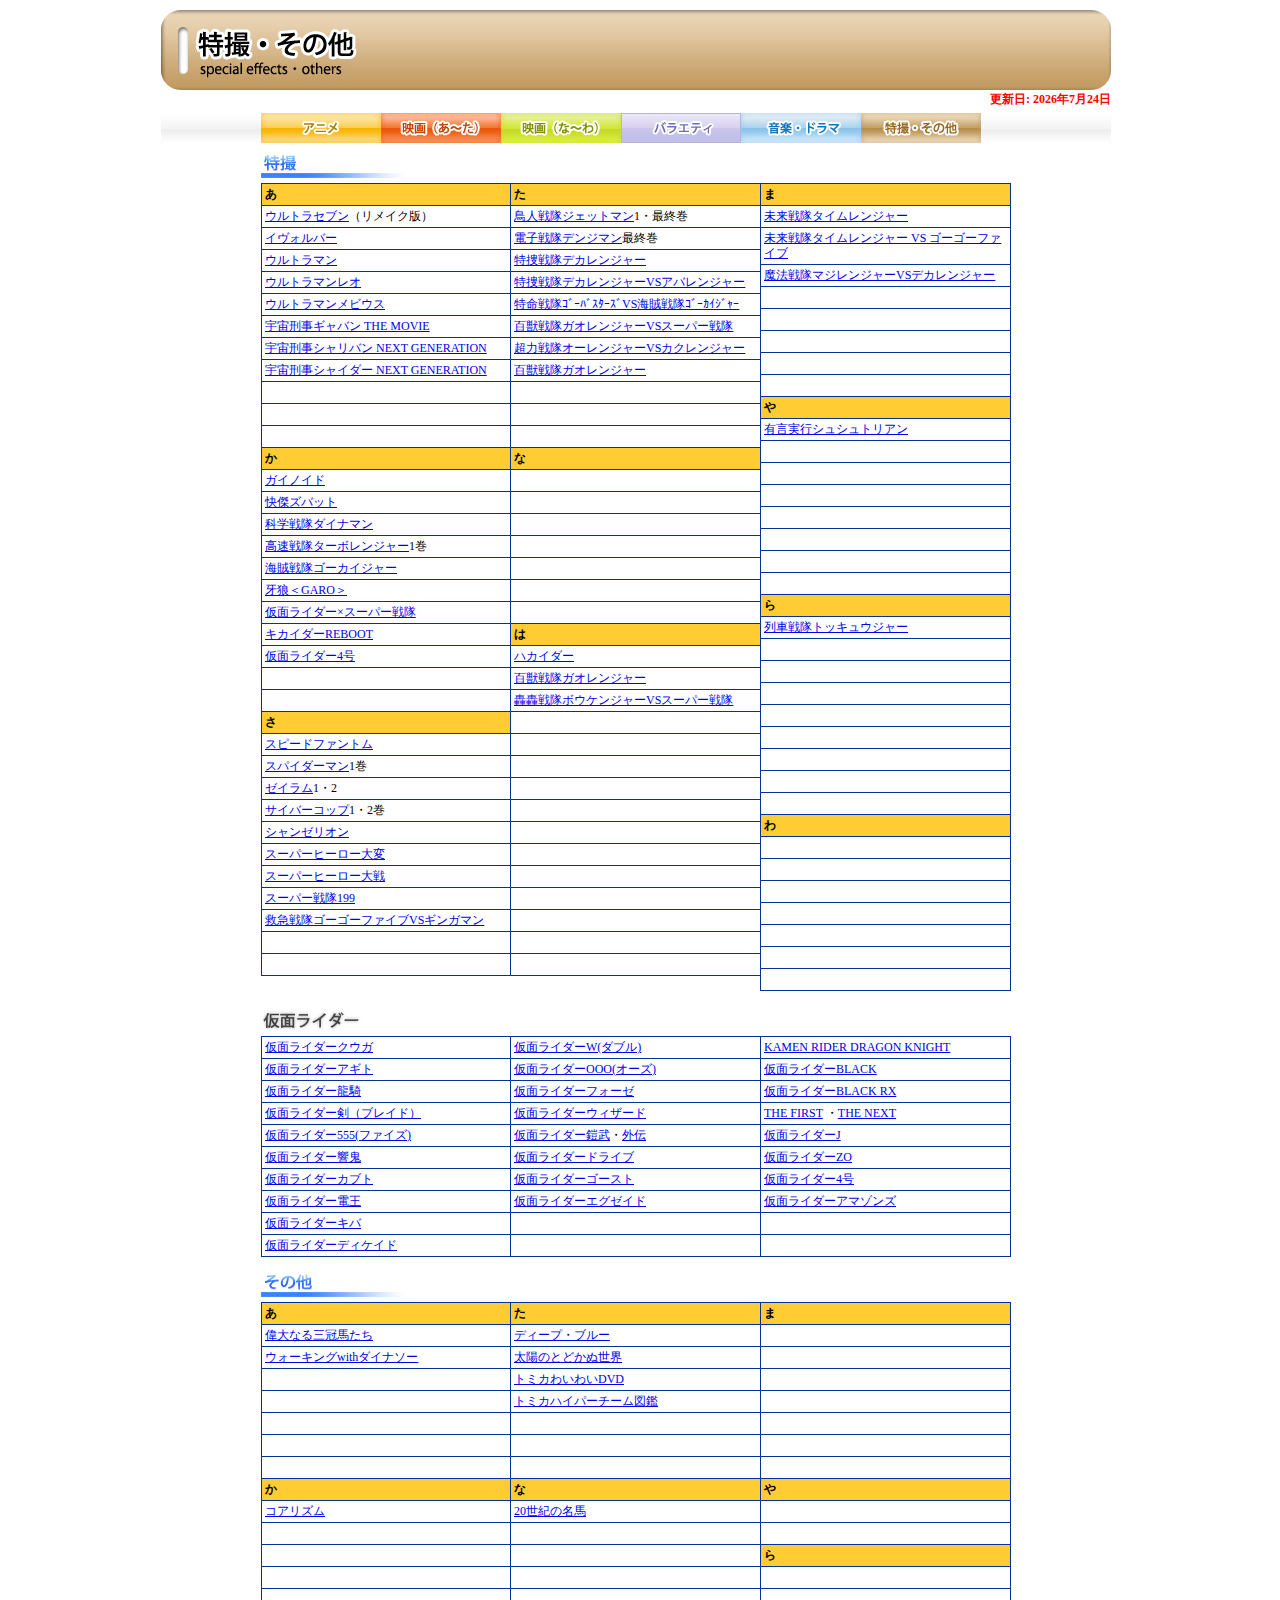
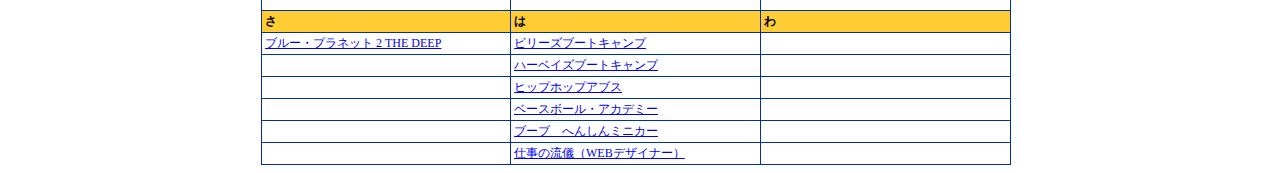
<file: tokusatsu.html>
<!DOCTYPE html PUBLIC "-//W3C//DTD XHTML 1.0 Transitional//EN" "http://www.w3.org/TR/xhtml1/DTD/xhtml1-transitional.dtd">
<html xmlns="http://www.w3.org/1999/xhtml">
<head>
<meta http-equiv="Content-Type" content="text/html; charset=utf-8" />
<meta name="robots" content="noindex,nofollow,noarchive" />
<link rel="stylesheet" type="text/css" href="style.css">
<title>あっくんリスト</title>
</head>

<body>
<h1><a href="index.html"><img src="image/header06.jpg" alt="その他" /></a></h1>
<script type="text/javascript">
<!--
var day = new Date(document.lastModified);
var y = day.getFullYear();			// 年を取得
var m = day.getMonth() + 1;			// 月を取得
var d = day.getDate();				// 日にちを取得

document.write("<p>"+"更新日: " + y + "年" + m + "月" + d + "日"+"</p>");
// -->
</script>
<div id="menu">
	<ul>
		<li class="menu1"><a href="anime.html"><img src="image/menu01.jpg" alt="アニメ" /></a></li>
		<li class="menu2"><a href="movie1.html"><img src="image/menu02.jpg" alt="映画（あ～た）" /></a></li>
		<li class="menu3"><a href="movie2.html"><img src="image/menu03.jpg" alt="映画（な～わ）" /></a></li>
		<li class="menu4"><a href="variety.html"><img src="image/menu04.jpg" alt="バラエティ" /></a></li>
		<li class="menu5"><a href="music.html"><img src="image/menu05.jpg" alt="音楽・ドラマ" /></a></li>
		<li class="menu6"><a href="tokusatsu.html"><img src="image/menu06.jpg" alt="特撮・その他" /></a></li>
	</ul>
	<br clear="all" />
</div>

<div class="titlename"><img src="image/subtitle03.jpg" /></div>
<div id="main3">
	<ul class="list4">
		<li class="subtitle1">あ</li>
		<li><a href="https://posren.com//detail-36224.html" target="_blank">ウルトラセブン</a>（リメイク版）</li>
		<li><a href="https://posren.com//detail-15462.html" target="_blank">イヴォルバー</a></li>
		<li><a href="https://posren.com//detail-15744.html" target="_blank">ウルトラマン</a></li>
		<li><a href="https://posren.com//detail-131482.html" target="_blank">ウルトラマンレオ</a></li>
		<li><a href="https://posren.com//detail-70882.html" target="_blank">ウルトラマンメビウス</a></li>
		<li><a href="https://posren.com/detail-255379.html" target="_blank">宇宙刑事ギャバン THE MOVIE</a></li>
		<li><a href="http://posren.com/detail-334091.html" target="_blank">宇宙刑事シャリバン NEXT GENERATION</a></li>
		<li><span itemprop="name"><a href="http://posren.com/detail-336949.html" target="_blank">宇宙刑事シャイダー NEXT GENERATION</a></span>
	    <!-- google_ad_section_end --><br /></li>
		<li><br /></li>
		<li><br /></li>
		<li><br /></li>
		<li class="subtitle1">か</li>
		<li><a href="https://posren.com//detail-28460.html" target="_blank">ガイノイド </a></li>
		<li><a href="https://posren.com//detail-41680.html" target="_blank">快傑ズバット</a></li>
		<li><a href="https://posren.com//detail-145240.html" target="_blank">科学戦隊ダイナマン</a></li>
		<li><a href="http://www.super-sentai.net/sentai/turbo.html" target="_blank">高速戦隊ターボレンジャー</a>1巻</li>
		<li><a href="https://posren.com//detail-220234.html" target="_blank">海賊戦隊ゴーカイジャー</a></li>
		<li><a href="https://posren.com//detail-46285.html" target="_blank">牙狼＜GARO＞</a></li>
		<li><span itemprop="name"><a href="http://posren.com/detail-244285.html" target="_blank">仮面ライダー×スーパー戦隊 </a></span><br /></li>
		<li><span itemprop="name"><a href="http://posren.com/detail-339763.html" target="_blank">キカイダーREBOOT</a></span>
		  <!-- google_ad_section_end -->
	    <br /></li>
		<li><a href="http://posren.com/detail-363932.html" target="_blank">仮面ライダー4号</a><br /></li>
		<li><br /></li>
		<li><br /></li>
		<li class="subtitle1">さ</li>
		<li><a href="https://posren.com//detail-43262.html" target="_blank">スピードファントム</a></li>
		<li><a href="http://www5c.biglobe.ne.jp/~spa-girl/38885498/" target="_blank">スパイダーマン</a>1巻</li>
		<li><a href="https://posren.com//detail-46288.html" target="_blank">ゼイラム</a>1・2</li>
		<li><a href="https://posren.com//detail-23735.html" target="_blank">サイバーコップ</a>1・2巻</li>
		<li><a href="http://www.amazon.co.jp/%E8%B6%85%E5%85%89%E6%88%A6%E5%A3%AB%E3%82%B7%E3%83%A3%E3%83%B3%E3%82%BC%E3%83%AA%E3%82%AA%E3%83%B3-BOX-DVD-%E7%89%B9%E6%92%AE-%E6%98%A0%E5%83%8F/dp/B00008NB3W" target="_blank">シャンゼリオン</a></li>
		<li><a href="https://posren.com/detail-239664.html" target="_blank">スーパーヒーロー大変</a></li>
		<li><a href="http://posren.com/search2/?qf=&amp;q=%A5%B9%A1%BC%A5%D1%A1%BC%A5%D2%A1%BC%A5%ED%A1%BC%C2%E7%C0%EF&amp;c=dvd&amp;sr=&amp;-dg=64&amp;o=&amp;d=desc" target="_blank">スーパーヒーロー大戦</a></li>
		<li><a href="http://posren.com/detail-216362.html" target="_blank">スーパー戦隊199</a><br /></li>
		<li><a href="http://posren.com/detail-19192.html">救急戦隊ゴーゴーファイブVSギンガマン</a></li>
		<li><br /></li>
		<li><br /></li>
	</ul>
	<ul class="list5">
	  <li class="subtitle1">た</li>
		<li><a href="https://posren.com//detail-41633.html" target="_blank">鳥人戦隊ジェットマン</a>1・最終巻</li>
		<li><a href="https://posren.com//detail-31061.html" target="_blank">電子戦隊デンジマン</a>最終巻</li>
		<li><a href="https://posren.com//detail-23681.html" target="_blank">特捜戦隊デカレンジャー</a></li>
		<li><a href="http://posren.com/detail-25551.html" target="_blank">特捜戦隊デカレンジャーVSアバレンジャー</a></li>
		<li><a href="https://posren.com/detail-257647.html" target="_blank">特命戦隊ｺﾞｰﾊﾞｽﾀｰｽﾞVS海賊戦隊ｺﾞｰｶｲｼﾞｬｰ</a></li>
		<li><a href="http://posren.com/detail-19236.html" target="_blank">百獣戦隊ガオレンジャーVSスーパー戦隊</a></li>
		<li><a href="http://posren.com/detail-19158.html" target="_blank">超力戦隊オーレンジャーVSカクレンジャー</a></li>
		<li><a href="http://posren.com/detail-13872.html" target="_blank">百獣戦隊ガオレンジャー </a></li>
		<li><br /></li>
		<li><br /></li>
		<li><br /></li>
		<li class="subtitle1">な</li>
		<li><br /></li>
		<li><br /></li>
		<li><br /></li>
		<li><br /></li>
		<li><br /></li>
		<li><br /></li>
		<li><br /></li>
		<li class="subtitle1">は</li>
		<li><a href="http://www.amazon.co.jp/%E4%BA%BA%E9%80%A0%E4%BA%BA%E9%96%93%E3%83%8F%E3%82%AB%E3%82%A4%E3%83%80%E3%83%BC-%E3%82%B3%E3%83%B3%E3%83%97%E3%83%AA%E3%83%BC%E3%83%88DVD-%E9%9B%A8%E5%AE%AE%E6%85%B6%E5%A4%AA/dp/B0008JF67U" target="_blank">ハカイダー</a></li>
		<li><a href="https://posren.com//detail-13872.html" target="_blank">百獣戦隊ガオレンジャー</a></li>
		<li><a href="http://posren.com/detail-90551.html" target="_blank">轟轟戦隊ボウケンジャーVSスーパー戦隊</a></li>
		<li><br /></li>
		<li><br /></li>
		<li><br /></li>
		<li><br /></li>
		<li><br /></li>
		<li><br /></li>
		<li><br /></li>
		<li><br /></li>
		<li><br /></li>
		<li><br /></li>
		<li><br /></li>
		<li><br /></li>
  </ul>
	<ul class="list6">
	  <li class="subtitle1">ま</li>
		<li><a href="https://posren.com//detail-31059.html" target="_blank">未来戦隊タイムレンジャー</a></li>
		<li><a href="http://posren.com/detail-14759.html" target="_blank">未来戦隊タイムレンジャー VS ゴーゴーファイブ</a></li>
		<li><span itemprop="name"><a href="http://posren.com/detail-43271.html" target="_blank">魔法戦隊マジレンジャーVSデカレンジャー</a></span><br /></li>
		<li><br /></li>
		<li><br /></li>
		<li><br /></li>
		<li><br /></li>
		<li><br /></li>
		<li class="subtitle1">や</li>
		<li><a href="http://supersentaiseries954.blog77.fc2.com/blog-entry-116.html" target="_blank">有言実行シュシュトリアン</a></li>
		<li><br /></li>
		<li><br /></li>
		<li><br /></li>
		<li><br /></li>
		<li><br /></li>
		<li><br /></li>
		<li><br /></li>
		<li class="subtitle1">ら</li>
		<li><a href="http://posren.com/detail-298870.html" target="_blank">列車戦隊トッキュウジャー</a><br /></li>
		<li><br /></li>
		<li><br /></li>
		<li><br /></li>
		<li><br /></li>
		<li><br /></li>
		<li><br /></li>
		<li><br /></li>
		<li><br /></li>
		<li class="subtitle1">わ</li>
		<li><br /></li>
		<li><br /></li>
		<li><br /></li>
		<li><br /></li>
		<li><br /></li>
		<li><br /></li>
		<li><br /></li>
	</ul>
	<br clear="all" />
</div>

<div class="titlename margin_top10"><img src="image/subtitle05.jpg" /></div>
<div id="main3">
	<ul class="list4">
		<li><a href="https://posren.com//detail-13840.html" target="_blank">仮面ライダークウガ </a></li>
		<li><a href="https://posren.com//detail-13860.html" target="_blank">仮面ライダーアギト</a></li>
		<li><a href="https://posren.com//detail-13785.html" target="_blank">仮面ライダー龍騎</a></li>
		<li><a href="https://posren.com//detail-15966.html" target="_blank">仮面ライダー剣（ブレイド）</a></li>
		<li><a href="https://posren.com//detail-11053.html" target="_blank">仮面ライダー555(ファイズ) </a></li>
		<li><a href="https://posren.com//detail-35652.html" target="_blank">仮面ライダー響鬼</a></li>
		<li><a href="https://posren.com//detail-70986.html" target="_blank">仮面ライダーカブト</a></li>
		<li><a href="https://posren.com//detail-102212.html" target="_blank">仮面ライダー電王</a></li>
		<li><a href="https://posren.com//detail-125097.html" target="_blank">仮面ライダーキバ</a><br /></li>
		<li><a href="https://posren.com//detail-144532.html" target="_blank">仮面ライダーディケイド</a></li>
	</ul>
	<ul class="list5">
	  <li><a href="https://posren.com//detail-179190.html" target="_blank">仮面ライダーW(ダブル)</a></li>
		<li><a href="https://posren.com//detail-196025.html" target="_blank">仮面ライダーOOO(オーズ)</a><br /></li>
		<li><a href="https://posren.com//detail-224125.html" target="_blank">仮面ライダーフォーゼ</a></li>
		<li><a href="https://posren.com/detail-255381.html" target="_blank">仮面ライダーウィザード</a></li>
		<li><a href="http://posren.com/detail-286006.html" target="_blank">仮面ライダー鎧武</a>・<a href="http://posren.com/detail-351157.html" target="_blank">外伝</a></li>
		<li><a href="http://posren.com/detail-345915.html" target="_blank">仮面ライダードライブ</a></li>
		<li><a href="http://posren.com/detail-377059.html" target="_blank">仮面ライダーゴースト</a><br /></li>
		<li><a href="https://posren.com/detail-404736.html" target="_blank">仮面ライダーエグゼイド</a><br /></li>
		<li><br /></li>
		<li><br /></li>
  </ul>
	<ul class="list6">
	  <li><a href="https://posren.com//detail-184933.html" target="_blank">KAMEN RIDER DRAGON KNIGHT</a></li>
		<li><a href="https://posren.com//detail-41644.html" target="_blank">仮面ライダーBLACK</a></li>
		<li><a href="https://posren.com//detail-41652.html" target="_blank">仮面ライダーBLACK RX</a></li>
		<li><a href="https://posren.com//detail-44187.html" target="_blank"> THE FIRST</a>	・<a href="https://posren.com//detail-116852.html" target="_blank">THE NEXT</a></li>
		<li><a href="https://posren.com//detail-46293.html" target="_blank">仮面ライダーJ</a></li>
		<li><a href="https://posren.com//detail-46292.html" target="_blank">仮面ライダーZO</a></li>
		<li><a href="http://posren.com/detail-363932.html" target="_blank">仮面ライダー4号</a></li>
		<li><a href="https://posren.com/detail-404735.html" target="_blank">仮面ライダーアマゾンズ</a><br /></li>
		<li><br /></li>
		<li><br /></li>
  </ul>
	<br clear="all" />
</div>

<div class="titlename margin_top10"><img src="image/subtitle04.jpg" /></div>
<div id="main3" class=" margin_top10">
	<ul class="list4">
		<li class="subtitle1">あ</li>
		<li><a href="https://posren.com/detail-48142.html" target="_blank">偉大なる三冠馬たち</a><br /></li>
		<li><a href="http://posren.com/detail-293835.html" target="_blank">ウォーキングwithダイナソー</a><br /></li>
		<li><br /></li>
		<li><br /></li>
		<li><br /></li>
		<li><br /></li>
		<li><br /></li>
		<li class="subtitle1">か</li>
		<li><a href="http://www.exabody.com/prod/CRM01" target="_blank">コアリズム</a></li>
		<li><br /></li>
		<li><br /></li>
		<li><br /></li>
		<li><br /></li>
		<li class="subtitle1">さ</li>
		<li><a href="https://posren.com//detail-43689.html" target="_blank">ブルー・プラネット 2 THE DEEP</a></li>
		<li><br /></li>
		<li><br /></li>
		<li><br /></li>
		<li><br /></li>
		<li><br /></li>
	</ul>
	<ul class="list5">
	  <li class="subtitle1">た</li>
		<li><a href="https://posren.com//detail-29900.html" target="_blank">ディープ・ブルー</a></li>
		<li><a href="https://posren.com//detail-20374.html" target="_blank">太陽のとどかぬ世界</a></li>
		<li><a href="https://posren.com/detail-133630.html" target="_blank">トミカわいわいDVD</a></li>
		<li><a href="https://posren.com/detail-195471.html" target="_blank">トミカハイパーチーム図鑑</a></li>
		<li><br /></li>
		<li><br /></li>
		<li><br /></li>
		<li class="subtitle1">な</li>
		<li><a href="https://posren.com/detail-37537.html" target="_blank">20世紀の名馬</a><br /></li>
		<li><br /></li>
		<li><br /></li>
		<li><br /></li>
		<li><br /></li>
		<li class="subtitle1">は</li>
		<li><a href="http://billysbootcamp.info/" target="_blank">ビリーズブートキャンプ</a></li>
		<li><a href="http://harbaysbootcamp.blogspot.jp/" target="_blank">ハーベイズブートキャンプ</a></li>
		<li><a href="http://www.youtube.com/watch?v=y4pWBSnJWfk" target="_blank">ヒップホップアブス</a></li>
		<li><a href="https://posren.com//detail-195264.html" target="_blank">ベースボール・アカデミー</a></li>
		<li><a href="http://voovvoov.com/" target="_blank">ブーブ　へんしんミニカー</a><br /></li>
		<li><a href="http://posren.com/detail-145518.html" target="_blank">仕事の流儀（WEBデザイナー）</a><br /></li>
	</ul>
	<ul class="list6">
		<li class="subtitle1">ま</li>
		<li><br /></li>
		<li><br /></li>
		<li><br /></li>
		<li><br /></li>
		<li><br /></li>
		<li><br /></li>
		<li><br /></li>
		<li class="subtitle1">や</li>
		<li><br /></li>
		<li><br /></li>
		<li class="subtitle1">ら</li>
		<li><br /></li>
		<li><br /></li>
		<li class="subtitle1">わ</li>
		<li><br /></li>
		<li><br /></li>
		<li><br /></li>
		<li><br /></li>
		<li><br /></li>
		<li><br /></li>
	</ul>
	<br clear="all" />
</div>

</body>
</html>
</file>
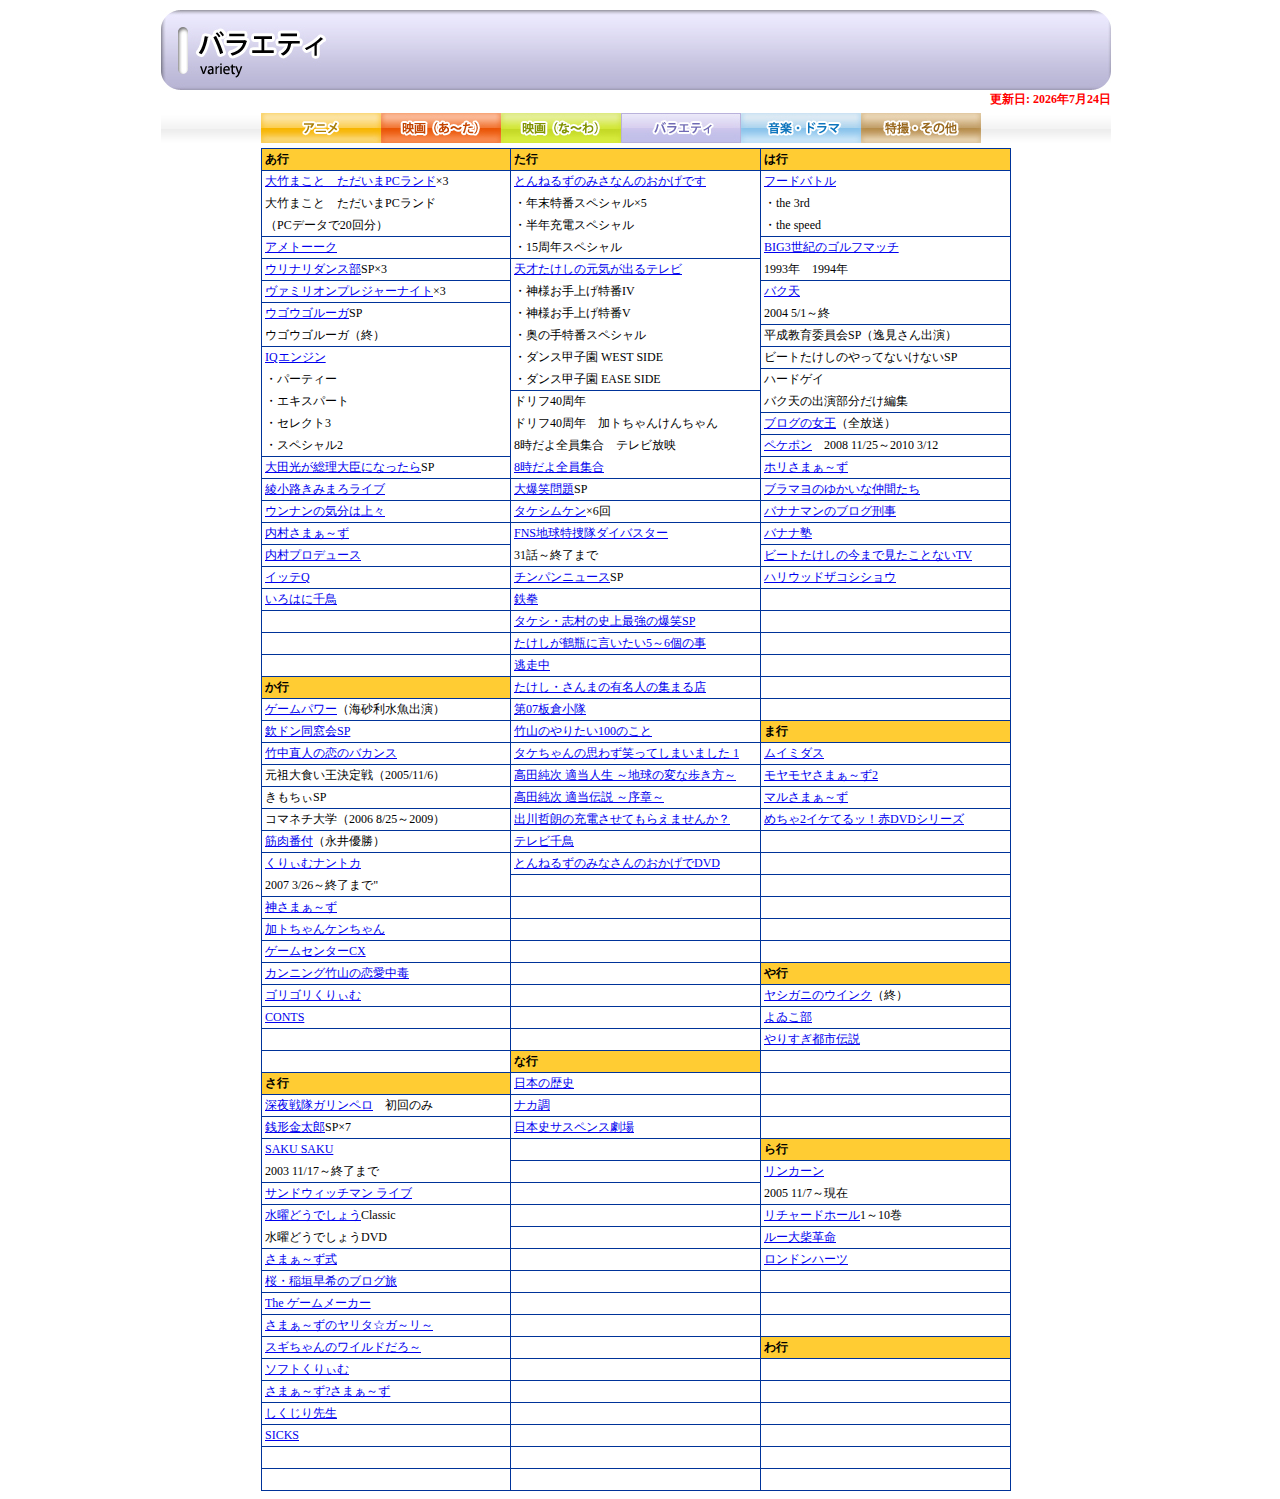
<file: variety.html>
<!DOCTYPE html PUBLIC "-//W3C//DTD XHTML 1.0 Transitional//EN" "http://www.w3.org/TR/xhtml1/DTD/xhtml1-transitional.dtd">
<html xmlns="http://www.w3.org/1999/xhtml">
<head>
<meta http-equiv="Content-Type" content="text/html; charset=utf-8" />
<meta name="robots" content="noindex,nofollow,noarchive" />
<link rel="stylesheet" type="text/css" href="style.css">
<title>あっくんリスト</title>
</head>

<body>

<h1><a href="index.html"><img src="image/header04.jpg" alt="バラエティ" /></a></h1>
<script type="text/javascript">
<!--
var day = new Date(document.lastModified);
var y = day.getFullYear();			// 年を取得
var m = day.getMonth() + 1;			// 月を取得
var d = day.getDate();				// 日にちを取得

document.write("<p>"+"更新日: " + y + "年" + m + "月" + d + "日"+"</p>");
// -->
</script>
<div id="menu">
	<ul>
		<li class="menu1"><a href="anime.html"><img src="image/menu01.jpg" alt="アニメ" /></a></li>
		<li class="menu2"><a href="movie1.html"><img src="image/menu02.jpg" alt="映画（あ～た）" /></a></li>
		<li class="menu3"><a href="movie2.html"><img src="image/menu03.jpg" alt="映画（な～わ）" /></a></li>
		<li class="menu4"><a href="variety.html"><img src="image/menu04.jpg" alt="バラエティ" /></a></li>
		<li class="menu5"><a href="music.html"><img src="image/menu05.jpg" alt="音楽・ドラマ" /></a></li>
		<li class="menu6"><a href="tokusatsu.html"><img src="image/menu06.jpg" alt="特撮・その他" /></a></li>
	</ul>
	<br clear="all" />
</div>

<div id="main3">
	<ul class="list4">
		<li class="subtitle1">あ行</li>
		<li class="borderless_top"><a href="http://www.josefdotsky.com/gamers-hideout/columns/column02.php" target="_blank">大竹まこと　ただいまPCランド</a>×3</li>
		<li class="borderless_middle">大竹まこと　ただいまPCランド</li>
		<li class="borderless_bottom">（PCデータで20回分）</li>
		<li><a href="https://posren.com//detail-139616.html" target="_blank">アメトーーク</a></li>
		<li><a href="http://www.ntv.co.jp/urinari/dance/" target="_blank">ウリナリダンス部</a>SP×3</li>
		<li><a href="http://www.tv-tokyo.co.jp/telecine/cinema/color_of_life/what.html" target="_blank">ヴァミリオンプレジャーナイト</a>×3</li>
		<li class="borderless_top"><a href="http://www.ugougo.cc/" target="_blank">ウゴウゴルーガ</a>SP</li>
		<li class="borderless_bottom">ウゴウゴルーガ（終）</li>
		<li class="borderless_top"><a href="http://www.youtube.com/watch?v=GHVlxDaa0R4" target="_blank">IQエンジン</a></li>
		<li class="borderless_middle">・パーティー</li>
		<li class="borderless_middle">・エキスパート</li>
		<li class="borderless_middle">・セレクト3</li>
		<li class="borderless_bottom">・スペシャル2</li>
		<li><a href="http://www.ntv.co.jp/souri/" target="_blank">大田光が総理大臣になったら</a>SP</li>
		<li><a href="https://posren.com/detail-116663.html" target="_blank">綾小路きみまろライブ</a></li>
		<li><a href="https://posren.com/detail-207793.html" target="_blank">ウンナンの気分は上々</a></li>
		<li><a href="https://posren.com/detail-122418.html" target="_blank">内村さまぁ～ず</a></li>
		<li><a href="https://posren.com/detail-41521.html" target="_blank">内村プロデュース</a></li>
		<li><a href="http://posren.com/detail-334069.html" target="_blank">イッテQ</a><br /></li>
		<li><a href="https://posren.com/detail-346002.html" target="_blank">いろはに千鳥</a><br /></li>
		<li><br /></li>
		<li><br /></li>
		<li><br /></li>
		<li class="subtitle1">か行</li>
		<li><a href="http://fu-min.vis.ne.jp/tgp2.htm" target="_blank">ゲームパワー</a>（海砂利水魚出演）</li>
		<li><a href="http://ja.wikipedia.org/wiki/%E6%AC%BD%E3%83%89%E3%83%B3!#.E6.96.B0.E6.98.A5.E3.82.AA.E3.83.BC.E3.83.AB.E3.82.B9.E3.82.BF.E3.83.BC_.E6.AC.BD.E3.83.89.E3.83.B3.21_.E5.90.8C.E7.AA.93.E4.BC.9A.E3.82.B9.E3.83.9A.E3.82.B7.E3.83.A3.E3.83.AB" target="_blank">欽ドン同窓会SP</a></li>
		<li><a href="https://posren.com//detail-43648.html" target="_blank">竹中直人の恋のバカンス</a></li>
		<li>元祖大食い王決定戦（2005/11/6）</li>
		<li>きもちぃSP</li>
		<li>コマネチ大学（2006 8/25～2009）</li>
		<li><a href="http://ja.wikipedia.org/wiki/%E7%AD%8B%E8%82%89%E7%95%AA%E4%BB%98%E3%82%B7%E3%83%AA%E3%83%BC%E3%82%BA" target="_blank">筋肉番付</a>（永井優勝）</li>
		<li class="borderless_top"><a href="https://posren.com//detail-165726.html" target="_blank">くりぃむナントカ</a></li>
		<li class="borderless_bottom">2007 3/26～終了まで"</li>
		<li><a href="https://posren.com//detail-147449.html" target="_blank">神さまぁ～ず</a></li>
		<li><a href="https://posren.com/detail-249844.html" target="_blank">加トちゃんケンちゃん</a><br /></li>
		<li><a href="https://posren.com/detail-100968.html" target="_blank">ゲームセンターCX</a><br /></li>
		<li><a href="https://posren.com/detail-248637.html" target="_blank">カンニング竹山の恋愛中毒</a><br /></li>
		<li><a href="https://posren.com/detail-269537.html" target="_blank">ゴリゴリくりぃむ</a></li>
		<li><a href="http://posren.com/detail-350484.html" target="_blank">CONTS</a><br /></li>
		<li><br /></li>
		<li><br /></li>
		<li class="subtitle1">さ行</li>
		<li><a href="http://www.fujitv.co.jp/b_hp/garinpe/index.html" target="_blank">深夜戦隊ガリンペロ</a>　初回のみ</li>
		<li><a href="http://www.tv-asahi.co.jp/zeni/" target="_blank">銭形金太郎</a>SP×7</li>
		<li class="borderless_top"><a href="http://www3.tvk-yokohama.com/saku2/" target="_blank">SAKU SAKU</a></li>
		<li class="borderless_bottom">2003 11/17～終了まで</li>
		<li><a href="https://posren.com//detail-199432.html" target="_blank">サンドウィッチマン ライブ</a></li>
		<li class="borderless_top"><a href="http://www.htb.co.jp/suidou/" target="_blank">水曜どうでしょう</a>Classic</li>
		<li class="borderless_bottom">水曜どうでしょうDVD</li>
		<li><a href="https://posren.com//detail-167930.html" target="_blank">さまぁ～ず式 </a></li>
		<li><a href="https://posren.com/detail-181569.html" target="_blank">桜・稲垣早希のブログ旅</a></li>
		<li><a href="https://posren.com/detail-228022.html" target="_blank">The ゲームメーカー</a></li>
		<li><a href="http://www.tbs.co.jp/program/yaritagary.html" target="_blank">さまぁ～ずのヤリタ☆ガ～リ～</a></li>
		<li><a href="https://posren.com/detail-237609.html" target="_blank">スギちゃんのワイルドだろ～</a></li>
		<li><a href="https://posren.com/detail-268615.html" target="_new">ソフトくりぃむ</a></li>
		<li><a href="http://store-tsutaya.tsite.jp/item/rental_dvd/088154468.html" target="_blank">さまぁ～ず?さまぁ～ず</a></li>
		<li><a href="http://posren.com/detail-366536.html" target="_blank">しくじり先生</a><br /></li>
		<li><a href="http://movie-tsutaya.tsite.jp/netdvd/dvd/goodsDetail.do?titleID=2897563820&amp;pT=null" target="_blank">SICKS<br />
		</a></li>
		<li><br /></li>
		<li><br /></li>
	</ul>
	<ul class="list5">
	  <li class="subtitle1">た行</li>
		<li class="borderless_top"><a href="http://www.metacafe.com/watch/578380/" target="_blank">とんねるずのみさなんのおかげです</a></li>
		<li class="borderless_middle">・年末特番スペシャル×5</li>
		<li class="borderless_middle">・半年充電スペシャル</li>
		<li class="borderless_bottom">・15周年スペシャル</li>
		<li class="borderless_top"><a href="http://www.nitteleplus.com/program/variety/genki_tv.html" target="_blank">天才たけしの元気が出るテレビ</a></li>
		<li class="borderless_middle">・神様お手上げ特番IV</li>
		<li class="borderless_middle">・神様お手上げ特番V</li>
		<li class="borderless_middle">・奥の手特番スペシャル</li>
		<li class="borderless_middle">・ダンス甲子園 WEST SIDE</li>
		<li class="borderless_bottom">・ダンス甲子園 EASE SIDE</li>
		<li class="borderless_top">ドリフ40周年</li>
		<li class="borderless_middle">ドリフ40周年　加トちゃんけんちゃん</li>
		<li class="borderless_middle">8時だよ全員集合　テレビ放映</li>
		<li class="borderless_bottom"><a href="https://posren.com/detail-80511.html" target="_blank">8時だよ全員集合</a></li>
		<li><a href="http://ja.wikipedia.org/wiki/%E5%A4%A7%E7%88%86%E7%AC%91%E5%95%8F%E9%A1%8C" target="_blank">大爆笑問題</a>SP</li>
		<li><a href="http://ja.wikipedia.org/wiki/%E7%A5%9E%E5%87%BA%E9%AC%BC%E6%B2%A1!%E3%82%BF%E3%82%B1%E3%82%B7%E3%83%A0%E3%82%B1%E3%83%B3" target="_blank">タケシムケン</a>×6回</li>
		<li class="borderless_top"><a href="https://posren.com//detail-79608.html" target="_blank">FNS地球特捜隊ダイバスター</a></li>
		<li class="borderless_bottom">31話～終了まで</li>
		<li><a href="http://wwwz.fujitv.co.jp/cnc/index2.html" target="_blank">チンパンニュース</a>SP</li>
		<li><a href="https://posren.com//detail-9171.html" target="_blank">鉄拳</a></li>
		<li><a href="http://www24.big.or.jp/~idenshi/tv-kitano/tv-kitano.cgi?m=detail&amp;a=1&amp;p=697&amp;k=" target="_blank">タケシ・志村の史上最強の爆笑SP</a></li>
		<li><a href="http://www.tbs.co.jp/program/takesiturube_20111230.html" target="_blank">たけしが鶴瓶に言いたい5～6個の事</a></li>
		<li><a href="https://posren.com//detail-110662.html" target="_blank">逃走中</a></li>
		<li><a href="https://posren.com/detail-193583.html" target="_blank">たけし・さんまの有名人の集まる店</a></li>
		<li><a href="http://gundam-07itakura.jp/" target="_blank">第07板倉小隊</a><br /></li>
		<li><a href="https://posren.com/detail-251443.html" target="_blank">竹山のやりたい100のこと</a><br /></li>
		<li><a href="https://posren.com/detail-176501.html" target="_blank">タケちゃんの思わず笑ってしまいました 1</a><br /></li>
		<li><a href="https://posren.com/detail-144517.html" target="_blank">高田純次 適当人生 ～地球の変な歩き方～</a><br /></li>
		<li><a href="https://posren.com/detail-128849.html" target="_blank">高田純次 適当伝説 ～序章～</a><br /></li>
		<li><a href="https://posren.com/detail-496525.html" target="_blank">出川哲朗の充電させてもらえませんか？</a></li>
		<li><a href="https://posren.com/detail-494863.html" target="_blank">テレビ千鳥</a></li>
		<li><a href="https://posren.com/detail-469769.html" target="_blank">とんねるずのみなさんのおかげでDVD</a></li>
		<li><br /></li>
		<li><br /></li>
		<li><br /></li>
		<li><br /></li>
		<li><br /></li>
		<li><br /></li>
		<li><br /></li>
		<li><br /></li>
		<li class="subtitle1">な行</li>
		<li><a href="http://www.fujitv.co.jp/b_hp/rekishi/index.html" target="_blank">日本の歴史</a></li>
		<li><a href="http://www.fujitv.co.jp/fujitv/news/pub_2012/120117-014.html" target="_blank">ナカ調</a></li>
		<li><a href="http://www.ntv.co.jp/nihonshi/" target="_blank">日本史サスペンス劇場</a></li>
		<li><br /></li>
		<li><br /></li>
		<li><br /></li>
		<li><br /></li>
		<li><br /></li>
		<li><br /></li>
		<li><br /></li>
		<li><br /></li>
		<li><br /></li>
		<li><br /></li>
		<li><br /></li>
		<li><br /></li>
		<li><br /></li>
		<li><br /></li>
		<li><br /></li>
		<li><br /></li>
	</ul>
	<ul class="list6">
		<li class="subtitle1">は行</li>
		<li class="borderless_top"><a href="http://matome.naver.jp/odai/2133051448002108001" target="_blank">フードバトル</a></li>
		<li class="borderless_middle">・the 3rd</li>
		<li class="borderless_bottom">・the speed</li>
		<li class="borderless_top"><a href="http://www.youtube.com/watch?v=pLMEHISk_3I" target="_blank">BIG3世紀のゴルフマッチ</a></li>
		<li class="borderless_bottom">1993年　1994年</li>
		<li class="borderless_top"><a href="http://www.tbs.co.jp/program/tokuban_bakuten_060927.html" target="_blank">バク天</a></li>
		<li class="borderless_bottom">2004 5/1～終</li>
		<li>平成教育委員会SP（逸見さん出演）</li>
		<li>ビートたけしのやってないけないSP</li>
		<li class="borderless_top">ハードゲイ</li>
		<li class="borderless_bottom">バク天の出演部分だけ編集</li>
		<li><a href="http://www.tv-tokyo.co.jp/b/" target="_blank">ブログの女王</a>（全放送）</li>
		<li><a href="http://www.fujitv.co.jp/pekepon/index.html" target="_blank">ペケポン</a>　2008 11/25～2010 3/12</li>
		<li><a href="https://posren.com//detail-193138.html" target="_blank">ホリさまぁ～ず</a></li>
		<li><a href="https://posren.com/detail-221385.html" target="_blank">ブラマヨのゆかいな仲間たち</a></li>
		<li><a href="https://posren.com/detail-173077.html" target="_blank">バナナマンのブログ刑事</a></li>
		<li><a href="https://posren.com/detail-275243.html" target="_blank">バナナ塾</a></li>
		<li><a href="https://posren.com/detail-181531.html" target="_blank">ビートたけしの今まで見たことないTV</a></li>
		<li><a href="http://posren.com/detail-388769.html" target="_blank">ハリウッドザコシショウ</a><br /></li>
		<li><br /></li>
		<li><br /></li>
		<li><br /></li>
		<li><br /></li>
		<li><br /></li>
		<li><br /></li>
		<li class="subtitle1">ま行</li>
		<li><a href="https://posren.com//detail-120117.html" target="_blank">ムイミダス</a></li>
		<li><a href="https://posren.com//detail-177384.html" target="_blank">モヤモヤさまぁ～ず2</a></li>
		<li><a href="https://posren.com//detail-215322.html" target="_blank">マルさまぁ～ず</a></li>
		<li><a href="https://posren.com/detail-277172.html" target="_blank">めちゃ2イケてるッ！赤DVDシリーズ</a></li>
		<li><br /></li>
		<li><br /></li>
		<li><br /></li>
		<li><br /></li>
		<li><br /></li>
		<li><br /></li>
		<li class="subtitle1">や行</li>
		<li><a href="https://ja.wikipedia.org/wiki/%E3%82%84%E3%81%97%E3%81%8C%E3%81%AB%E3%81%AE%E3%82%A6%E3%82%A4%E3%83%B3%E3%82%AF" target="_blank">ヤシガニのウインク</a>（終）</li>
		<li><a href="https://posren.com/detail-169898.html" target="_blank">よゐこ部</a></li>
		<li><a href="http://posren.com/detail-87982.html" target="_blank">やりすぎ都市伝説<br />
		</a></li>
		<li><br /></li>
		<li><br /></li>
		<li><br /></li>
		<li><br /></li>
		<li class="subtitle1">ら行</li>
		<li class="borderless_top"><a href="https://posren.com//detail-204972.html" target="_blank">リンカーン</a></li>
		<li class="borderless_bottom">2005 11/7～現在</li>
		<li><a href="https://posren.com//detail-32970.html" target="_blank">リチャードホール</a>1～10巻</li>
		<li><a href="https://posren.com//detail-104379.html" target="_blank">ルー大柴革命</a></li>
		<li><a href="http://posren.com/detail-190780.html" target="_blank">ロンドンハーツ</a><br /></li>
		<li><br /></li>
		<li><br /></li>
		<li><br /></li>
		<li class="subtitle1">わ行</li>
		<li><br /></li>
		<li><br /></li>
		<li><br /></li>
		<li><br /></li>
		<li><br /></li>
		<li><br /></li>
	</ul>
	<br clear="all" />
</div>

</body>
</html>
</file>
<file: style.css>
body{
	margin-left:0;
	margin-top:10px;
	font-family: &quot;ヒラギノ角ゴ Pro W3&quot;,&quot;Hiragino Kaku Gothic Pro&quot;,&quot;メイリオ&quot;,Meiryo,Verdana,Arial,&quot;ＭＳ Ｐゴシック&quot;,sans-serif;
	font-size:12px;
	line-height:150%;
}

a img{border:none}

.toptitle{
	width:160px;
	text-align:center;
	display:block;
	margin:0 auto 10px;
	font-size:22px;
}


/*トップメニュー*/
.topmenu{
	width:950px;
	list-style:none;
	margin:0 auto;
}

.topmenu li{
	margin-bottom:10px;
}


h1{
	width:950px;
	height:80px;
	margin:0 auto;
}

#menu{
	margin-bottom:5px;
	width:950px;
	margin:5px auto;
	background:url(image/menu_bg.jpg);
}

p{
	display:block;
	width:950px;
	margin:0px auto;
	text-align:right;
	color:#F00;
	font-weight:bold;
}

#menu ul{
	list-style:none;
	margin:0 auto;
	padding:0;
	width:750px;
}


#menu li{
	margin:0;
	list-style:none;
	width:120px;
	height:30px;
	display:block;
	float:left;
}

#menu li a{
	display:block;
	height:30px;
	position:relative;
	overflow: hidden;
}


.menu1 a{background:url(image/menu01_on.jpg) left top no-repeat;position: relative;}
.menu1 a:hover img{position: relative;top: -30px;}
.menu2 a{background:url(image/menu02_on.jpg) left top no-repeat;position: relative;}
.menu2 a:hover img{position: relative;top: -30px;}
.menu3 a{background:url(image/menu03_on.jpg) left top no-repeat;position: relative;}
.menu3 a:hover img{position: relative;top: -30px;}
.menu4 a{background:url(image/menu04_on.jpg) left top no-repeat;position: relative;}
.menu4 a:hover img{position: relative;top: -30px;}
.menu5 a{background:url(image/menu05_on.jpg) left top no-repeat;position: relative;}
.menu5 a:hover img{position: relative;top: -30px;}
.menu6 a{background:url(image/menu06_on.jpg) left top no-repeat;position: relative;}
.menu6 a:hover img{position: relative;top: -30px;}

/*アニメ・映画*/
#main{
	clear:both;
	width:950px;
	margin:0 auto;
}

#main ul{
	list-style:none;
	margin:0;
	padding:0;
}

#main2{
	clear:both;
	width:760px;
	margin:0 auto;
}

#main2 ul{
	list-style:none;
	margin:0;
	padding:0;
}

.subtitle1{background:#FC3;font-weight:bold;}
.subtitle2{background:#ffe6a1;}


.list1{
	display:block;
	float:left;
	width:190px;
	margin:0;
	border-top:1px #039 solid;
}

.list1 li{
	margin-top: -1px;
	width:182px;
	padding:3px;
	border:1px #039 solid;
	line-height:15px;
}

.list2{
	display:block;
	float:left;
	width:190px;
	margin:0;
	border-top:1px #039 solid;
}

.list2 li{
	margin-top: -1px;
	margin-left: -1px;
	width:183px;
	padding:3px;
	border:1px #039 solid;
	line-height:15px;
}

.list3{
	display:block;
	float:left;
	width:190px;
	margin:0;
	border-top:1px #039 solid;
}

.list3 li{
	margin-top: -1px;
	margin-left: -1px;
	width:183px;
	padding:3px;
	border:1px #039 solid;
	line-height:15px;
}

/*バラエティ　音楽　ドラマ*/
#main3{
	clear:both;
	width:750px;
	margin:0 auto;
}

#main3 ul{
	list-style:none;
	margin:0;
	padding:0;
}

.list4{
	display:block;
	float:left;
	width:250px;
	margin:0;
	border-top:1px #039 solid;
}

.list4 li{
	margin-top: -1px;
	width:242px;
	padding:3px;
	border:1px #039 solid;
	line-height:15px;
}

.list5{
	display:block;
	float:left;
	width:250px;
	margin:0;
	border-top:1px #039 solid;
}

.list5 li{
	margin-top: -1px;
	margin-left: -1px;
	width:243px;
	padding:3px;
	border:1px #039 solid;
	line-height:15px;
}

.list6{
	display:block;
	float:left;
	width:250px;
	margin:0;
	border-top:1px #039 solid;
}

.list6 li{
	margin-top: -1px;
	margin-left: -1px;
	width:243px;
	padding:3px;
	border:1px #039 solid;
	line-height:15px;
}

.titlename{
	width:750px;
	height:30px;
	margin:0 auto 5px;
}


.borderless_top{
	border-top:1px #039 solid !important;
	border-left:1px #039 solid !important;
	border-right:1px #039 solid !important;
	border-bottom:none !important;
	padding-bottom:3px!important;
}

.borderless_middle{
	border-top:none !important;
	padding-top:5px!important;
	border-left:1px #039 solid !important;
	border-right:1px #039 solid !important;
	border-bottom:none !important;
}

.borderless_bottom{
	border-top:none !important;
	padding-top:5px!important;
	border-left:1px #039 solid !important;
	border-right:1px #039 solid !important;
	border-bottom:1px #039 solid !important;
}


#betsu{
	clear:both;
	width:950px;
	margin:10px auto;
}

#betsu ul{
	list-style:none;
	margin:0;
	padding:0;
}

.top{
	padding:0;
	width:950px;
	height:30px;
	margin:0 auto;
}



.margin_top10{margin-top:10px;}
</file>
